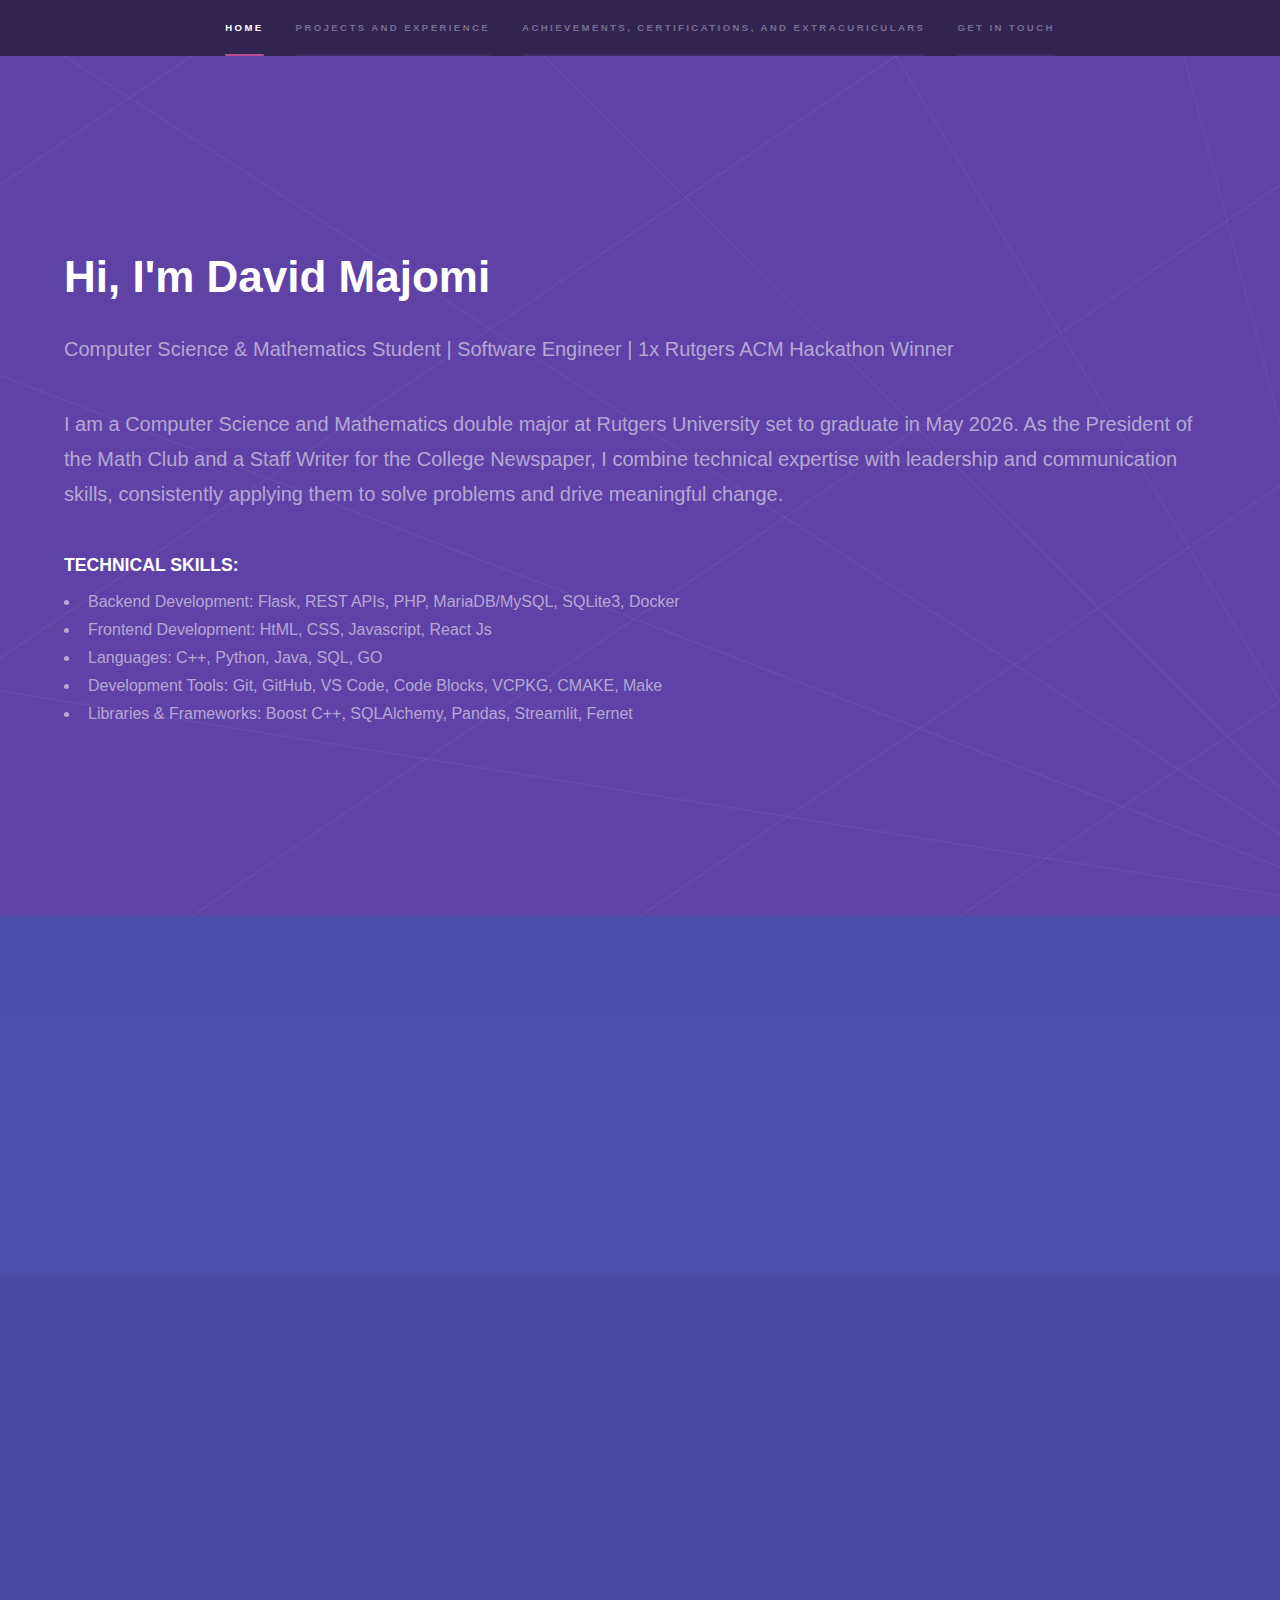
<file: index.html>
<!DOCTYPE HTML>
<!--
	Hyperspace by HTML5 UP
	html5up.net | @ajlkn
	Free for personal and commercial use under the CCA 3.0 license (html5up.net/license)
-->
<html>
	<head>
		<title>David Majomi</title>
		<meta charset="utf-8" />
		<meta name="viewport" content="width=device-width, initial-scale=1, user-scalable=no" />
		<link rel="stylesheet" href="assets/css/main.css" />
		<noscript><link rel="stylesheet" href="assets/css/noscript.css" /></noscript>
	</head>
	<body class="is-preload">

		<!-- Sidebar -->
			<section id="sidebar">
				<div class="inner">
					<nav>
						<ul>
							<li><a href="#intro">Home</a></li>
							<li><a href="#one">Projects and Experience</a></li>
							<li><a href="#two">Achievements, Certifications, and Extracuriculars</a></li>
							<li><a href="#three">Get in touch</a></li>
						</ul>
					</nav>
				</div>
			</section>

		<!-- Wrapper -->
			<div id="wrapper">

				<!-- Intro -->
					<section id="intro" class="wrapper style1 fullscreen fade-up">
						<div class="inner">
							<h1>Hi, I'm David Majomi</h1>
							<p>Computer Science & Mathematics Student | Software Engineer | 1x Rutgers ACM Hackathon Winner</p>

							<p>I am a Computer Science and Mathematics double major at Rutgers University set to graduate in May 2026. As the President of the Math Club and a Staff Writer for the College Newspaper, I combine technical expertise with leadership and communication skills, consistently applying them to solve problems and drive meaningful change.</p>

							<h3>TECHNICAL SKILLS:</h3>
							<ul>
								<li>Backend Development: Flask, REST APIs, PHP, MariaDB/MySQL, SQLite3, Docker</li>
								<li>Frontend Development: HtML, CSS, Javascript, React Js</li>
								<li>Languages: C++, Python, Java, SQL, GO</li>
								<li>Development Tools: Git, GitHub, VS Code, Code Blocks, VCPKG, CMAKE, Make</li>
								<li>Libraries & Frameworks: Boost C++, SQLAlchemy, Pandas, Streamlit, Fernet</li>
							</ul>
							<!-- <ul class="actions">
								<li><a href="#one" class="button scrolly">Learn more</a></li>
							</ul> -->
						</div>
					</section>

				<!-- One -->
				<section id="one" class="wrapper style2 spotlights">
						<section>
							<div class="content">
								<div class="inner">
									<h2 style="margin-bottom: 5px;">Freelance Software Engineer</h2>
									<p style="font-family: 'Arial', sans-serif; font-size: 16px; font-weight: bold; color: #888; margin-bottom: 5px; line-height: 1.2;">September 2024 - Present</p>
									<ul>
										<li>Engineered a web deployed solution to provide prospect data on Pre-foreclosure acquisitions for a client.</li>
										<li>Automated data retrieval of key performance signals for real estate analysis resulting in a 90% reduction in time spent.</li>
										<li>Eliminated 25 hours per week of manual data sourcing or an estimated $19,600 in costs per year.</li>
									</ul>
								</div>
							</div>
						</section>
						<section>
							<div class="content">
								<div class="inner">
									<h2 style="margin-bottom: 5px;">The Tech Cadets - Lead Developer</h2>
									<p style="font-family: 'Arial', sans-serif; font-size: 16px; font-weight: bold; color: #888; margin-bottom: 5px; line-height: 1.2;">May 2024 - September 2024</p>
									<ul>
										<li>Engineered an open-source system leveraging public stock price and news data for machine learning model predictions.</li>
										<li>Coordinated a team of 8 developers across multiple time zones ensuring all features were delivered on schedule.</li>
										<li>Spearheaded the software architecture design prioritizing extensibility, scalability and multi-process compatibility.</li>
										<li>Created a python server to provide data simultaneously to multiple clients optimizing response time by 20x.</li>
										<li>Developed and rigorously tested a Flask API endpoint using Postman, facilitating data access for multiple users.</li>
										<li>Achieved an average Mean Absolute Percentage Error of 1.149% on each stock prediction using Tensorflow.</li>
									</ul>
									<ul class="actions">
										<li><a href="https://github.com/DavidMajomi/Stock-Market-Analysis" class="button">See the Github Repo</a></li>
									</ul>
								</div>
							</div>
						</section>
						<section>
							<div class="content">
								<div class="inner">
									<h2 style="margin-bottom: 5px;">Headstarter AI Software Engineering Fellow</h2>
									<p style="font-family: 'Arial', sans-serif; font-size: 16px; font-weight: bold; color: #888; margin-bottom: 5px; line-height: 1.2;">July 2024 - September 2024</p>
									<ul>
										<li>Participated in a fellowship centered around creating and deploying full stack AI powered applications while enhancing presentation, networking, teamwork, and communication skills.</li>
										<li>Collaborated with a team of 4 to build and deploy an AI powered Resume review web app acquiring over 100 users.</li>
									</ul>
								</div>
							</div>
						</section>
						<section>
							<div class="content">
								<div class="inner">
									<h2 style="margin-bottom: 5px;">Vanguard Technology Development Explore Program</h2>
									<p style="font-family: 'Arial', sans-serif; font-size: 16px; font-weight: bold; color: #888; margin-bottom: 5px; line-height: 1.2;">July 2024</p>
									<ul>
										<li>Analyzed the implementation of AR in Financial Services and its potential to enhance data visualization.</li>
										<li>Received advice from key experienced professionals in Software Engineering and Quant Finance leading to query optimization on a personal fintech project.</li>
										<li>Obtained insight on applications of emerging technologies like AI and Spatial Computing in Fintech Solutions.</li>
									</ul>
								</div>
							</div>
						</section>
						<section>
							<div class="content">
								<div class="inner">
									<h2 style="margin-bottom: 5px;">Venture Capital Deal Sourcing Extern at Revroad</h2>
									<p style="font-family: 'Arial', sans-serif; font-size: 16px; font-weight: bold; color: #888; margin-bottom: 5px; line-height: 1.2;">July 2024 - August 2024</p>
									<ul>
										<li>Responsible for sourcing a promising Startup from the Edtech Sector.</li>
										<li>Performed extensive Market wide research including essential metrics like CAGR, MRR, CAC, and CLTV.</li>
										<li>Presented to key stakeholders on reasons the chosen startup should be added to our portfolio.</li>
									</ul>
									<ul class="actions">
										<li><a href="Revroad.html" class="button">LEARN MORE ABOUT REVROAD</a></li>
									</ul>
								</div>
							</div>
						</section>
						<section>
							<div class="content">
								<div class="inner">
									<h2 style="margin-bottom: 5px;">High Performance Loan Management System</h2>
									<p style="font-family: 'Arial', sans-serif; font-size: 16px; font-weight: bold; color: #888; margin-bottom: 5px; line-height: 1.2;">August 2023 - July 2024</p>
									<ul>
										<li>Developed a loan management system, leveraging a server-client model, with a C++ dynamic-link library (DLL) integrated with a Python socket to optimize efficiency.</li>
										<li>Used external APIs to get real-time economic data to score applicants based on economic conditions.</li>
										<li>Designed a Flask-based web application on a local server to provide an alternative user-friendly client interface.</li>
										<li>Experimented with simple ML algorithms in python to predict loan acceptance scores with a MSE of 5.07e-08.</li>
									</ul>
									<ul class="actions">
										<li><a href="Loan Management System.html" class="button">Learn more</a></li>
									</ul>
								</div>
							</div>
						</section>
						<section>
							<div class="content">
								<div class="inner">
									<h2 style="margin-bottom: 5px;">C++ Sqlite3 Database Abstraction</h2>
									<p style="font-family: 'Arial', sans-serif; font-size: 16px; font-weight: bold; color: #888; margin-bottom: 5px; line-height: 1.2;">March 2024 - April 2024</p>
									<ul>
										<li>Engineered an abstraction for the sqlite3 API, reducing setup time and improving code reusability across 3 projects.</li>
										<li>Implemented error handling mechanisms to ensure programs get meaningful error messages increasing reliability.</li>
									</ul>
									<ul class="actions">
										<li><a href="https://github.com/DavidMajomi/Cplusplus-sqlite3-database-abstraction" class="button">See more on Github</a></li>
									</ul>
								</div>
							</div>
						</section>
					</section>

				<!-- Two -->
					<section id="two" class="wrapper style3 fade-up">
						<div class="inner">
							<h2>Achievements, Certifications, and Extracuriculars</h2>
							<div class="features">
								<section>
									<span class="icon solid major fa-code"></span>
									<h3>Won the 2024 Rutgers ACM Hackathon</h3>
									<ul>
										<li>Worked with a team of 2 other programmers to complete various projects including a file encryption and decryption program using fernet encryption library. The aim of the hackathon was to see how well students perform with foreign libraries without prior knowledge.</li>
									</ul>
								</section>
								<section>
									<span class="icon solid major fa-lock"></span>
									<h3>Bloomberg Market Concepts and Bloomberg Finance Fundamentals Certificates.</h3>
									<ul>
										<li>Learned about the Fixed Income, Equities, and FOREX markets.</li>
										<li>Learned about financial instruments and data analysis.</li>
										<li>Learned about various Bloomberg Terminal Functions.</li>
										<li>Learned about the pre-seed to IPO process.</li>
									</ul>
								</section>
								<section>
									<span class="icon solid major fa-cog"></span>
									<h3>Member of the Student Finance Association</h3>
									<ul>
										<li>Engaged in team meetings and increased Bloomberg Terminal Skills.</li>
										<li>Gained exposure to Finance professionsals.</li>
									</ul>
								</section>
								<section>
									<span class="icon solid major fa-desktop"></span>
									<h3>Staff Writer on the College Newspaper Team</h3>
									<ul>
										<li>Helped in researching articles for each publication.</li>
									</ul>
								</section>
								<section>
									<span class="icon solid major fa-link"></span>
									<h3>Member of the Campus Activities Board</h3>
									<ul>
										<li>Helped organize campus experiences to enhance to campus and community experience.</li>
									</ul>
								</section>
								<section>
									<span class="icon major fa-gem"></span>
									<h3>Greenspring annual ESG competition Math and STEM 4th place</h3>
									<ul>
										<li>Selected as one of two STEM students to represent my high school at the competition with over 20 different schools competing in math, physics, biology, chemistry, and technology topics.</li>
									</ul>
								</section>
								<section>
									<span class="icon major fa-gem"></span>
									<h3>Tresurer of my High School Student Council</h3>
									<ul>
										<li>Ensured Student Council Lead Events were on budget.</li>
										<li>Collaborated with other stakeholders, including teacher, administrators, and student representatives, to enhance the academic experience for fellow students.</li>
									</ul>
								</section>
								<section>
									<span class="icon major fa-gem"></span>
									<h3>Vice President of my High School JETS club</h3>
									<ul>
										<li>Played an active role in deciding project scope and required resources.</li>
										<li>Organized weekly meetings ensuring team cohesion.</li>
										<li>Represented the club at various science fairs.</li>
									</ul>
								</section>
							</div>
							<!-- <ul class="actions">
								<li><a href="generic.html" class="button">Learn more</a></li>
							</ul> -->
						</div>
					</section>

				<!-- Three -->
					<section id="three" class="wrapper style1 fade-up">
						<div class="inner">
							<h2>Get in touch</h2>
							<p>If you would like to get in contact with me, you can reach out using any of the socials or leave a message below. You could also subscribe to my newsletter on substack where I share new things I learn through projects, seminars, or other personal experiences.</p>
							<div class="split style1">
								<section>
									<form method="post" action="https://formspree.io/f/xeoedpnk" onsubmit="return validateForm()">
										<div class="fields">
											<div class="field half">
												<label for="name">Name</label>
												<input type="text" name="name" id="name" required />
											</div>
											<div class="field half">
												<label for="email">Email</label>
												<input type="email" name="email" id="email" required />
											</div>
											<div class="field">
												<label for="message">Message</label>
												<textarea name="message" id="message" rows="5" required></textarea>
											</div>
										</div>
										<ul class="actions">
											<li><button type="submit" class="button submit">Send Message</button></li>
										</ul>
									</form>
								</section>
								<section>
									<ul class="contact">
										<li>
											<h3>Substack</h3>
											<a href="https://majomidavid1.substack.com/?r=217jnn&utm_campaign=pub-share-checklist">majomidavid1.substack.com</a>

										</li>
										
										<li>
											<h3>Email</h3>
											<a href="mailto: majomidavid1@gmail.com">majomidavid1@gmail.com</a>
										</li>
										
										<li>
											<h3>Social</h3>
											<ul class="icons">
												<li><a href="https://github.com/DavidMajomi" class="icon brands fa-github"><span class="label">GitHub</span></a></li>
												<li><a href="https://www.linkedin.com/in/davidmajomi/" class="icon brands fa-linkedin-in"><span class="label">LinkedIn</span></a></li>
											</ul>
										</li>
									</ul>
								</section>
							</div>
						</div>
					</section>

			</div>

		<!-- Footer -->
			<footer id="footer" class="wrapper style1-alt">
				<div class="inner">
					<ul class="menu">
						<li>&copy; Untitled. All rights reserved.</li>
					</ul>
				</div>
			</footer>

		<!-- Scripts -->
			<script src="assets/js/jquery.min.js"></script>
			<script src="assets/js/jquery.scrollex.min.js"></script>
			<script src="assets/js/jquery.scrolly.min.js"></script>
			<script src="assets/js/browser.min.js"></script>
			<script src="assets/js/breakpoints.min.js"></script>
			<script src="assets/js/util.js"></script>
			<script src="assets/js/main.js"></script>

	</body>
</html>
</file>
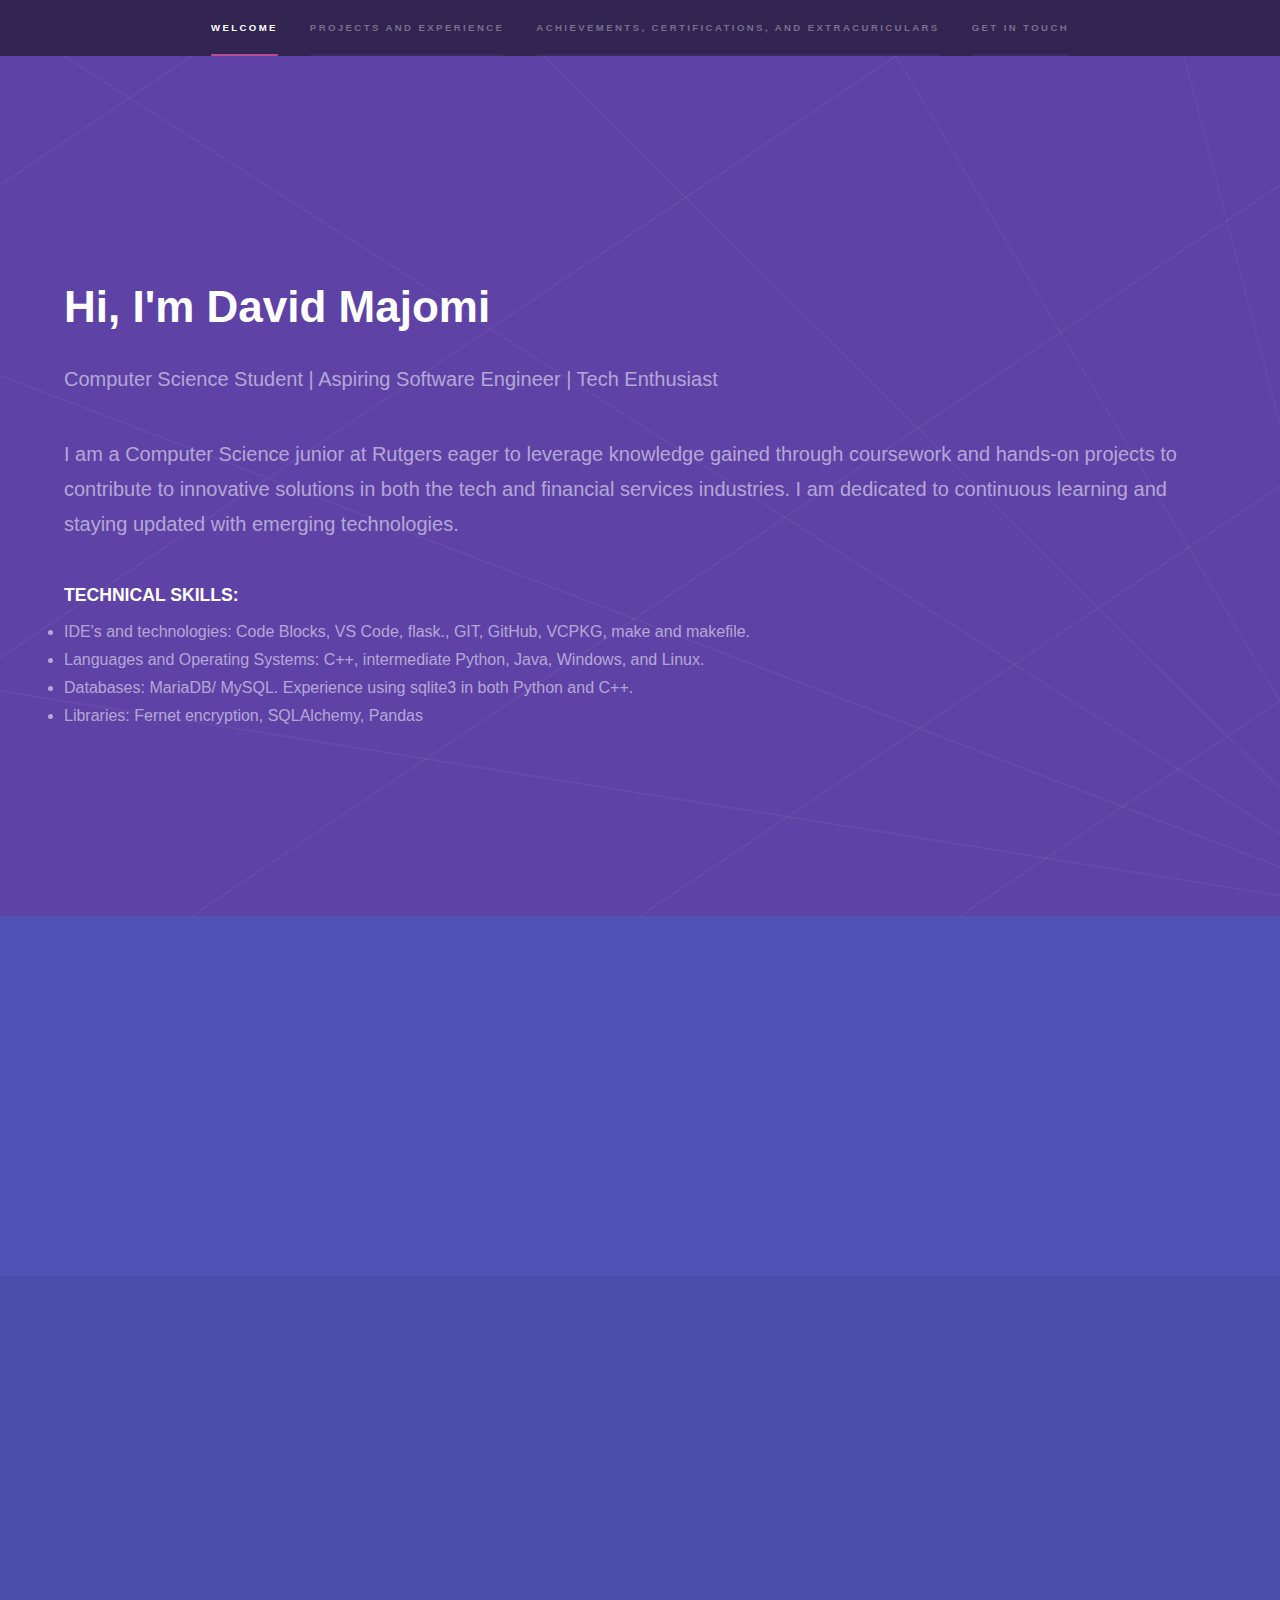
<file: Project/index.html>
<!DOCTYPE HTML>
<!--
	Hyperspace by HTML5 UP
	html5up.net | @ajlkn
	Free for personal and commercial use under the CCA 3.0 license (html5up.net/license)
-->
<html>
	<head>
		<title>David Majomi</title>
		<meta charset="utf-8" />
		<meta name="viewport" content="width=device-width, initial-scale=1, user-scalable=no" />
		<link rel="stylesheet" href="assets/css/main.css" />
		<noscript><link rel="stylesheet" href="assets/css/noscript.css" /></noscript>
	</head>
	<body class="is-preload">

		<!-- Sidebar -->
			<section id="sidebar">
				<div class="inner">
					<nav>
						<ul>
							<li><a href="#intro">Welcome</a></li>
							<li><a href="#one">Projects and Experience</a></li>
							<li><a href="#two">Achievements, Certifications, and Extracuriculars</a></li>
							<li><a href="#three">Get in touch</a></li>
						</ul>
					</nav>
				</div>
			</section>

		<!-- Wrapper -->
			<div id="wrapper">

				<!-- Intro -->
					<section id="intro" class="wrapper style1 fullscreen fade-up">
						<div class="inner">
							<h1>Hi, I'm David Majomi</h1>
							<p>Computer Science Student | Aspiring Software Engineer | Tech Enthusiast </p>

							<p>I am a Computer Science junior at Rutgers eager to leverage knowledge gained through coursework and hands-on projects to contribute to innovative solutions in both the tech and financial services industries. I am dedicated to continuous learning and staying updated with emerging technologies.</p>
							<!-- <p>Languages and Tools</p> -->
							<h3>TECHNICAL SKILLS:</h3>
							<li>IDE's and technologies: Code Blocks, VS Code, flask., GIT, GitHub, VCPKG, make and makefile.</li>
							<li>Languages and Operating Systems: C++, intermediate Python, Java, Windows, and Linux.</li>
							<li>Databases: MariaDB/ MySQL. Experience using sqlite3 in both Python and C++.</li>
							<li>Libraries: Fernet encryption, SQLAlchemy, Pandas</li>
							
							<!-- <ul class="actions">
								<li><a href="#one" class="button scrolly">Learn more</a></li>
							</ul> -->
						</div>
					</section>

				<!-- One -->
				<section id="one" class="wrapper style2 spotlights">
						<section>
							<!-- <a href="#" class="image"><img src="images/pic02.jpg" alt="" data-position="top center" /></a> -->
							<div class="content">
								<div class="inner">
									<h2>Deal Sourcing Extern at Revroad Ventures</h2>
									<li>Conducted in depth research on the edtech sector to understand market conditions and spot opportunities.</li>
									<li>Selected a promising startup that meets Revroad's investment criteria</li>
									<ul class="actions">
										<li><a href="https://revroad.com/" class="button">Learn more about Revroad</a></li>
									</ul>
								</div>
							</div>
						</section>
						<section>
							<!-- <a href="#" class="image"><img src="images/LMS.png" alt="" data-position="center center" /></a> -->
							<div class="content">
								<div class="inner">
									<h2>Loan Management System</h2>
									<p>An Experimental Loan Management System leveraging a C++ Dynamic Link Library (DLL), and easy python socket based server control. The Python Server serves as a wrapper for the C++ DLL which performs the necessary processing required for each application, while also allowing for simultaneous access from multiple devices and UI's on a local network. Processed data is then stored in the back - end by a C++ database manager utilizing Sqlite3.</p>
									<ul class="actions">
										<li><a href="Loan Management System.html" class="button">Learn more</a></li>
									</ul>
								</div>
							</div>
						</section>
						<section>
							<!-- <a href="#" class="image"><img src="images/pic02.jpg" alt="" data-position="top center" /></a> -->
							<div class="content">
								<div class="inner">
									<h2>Lead Developer on the Tech Cadets Stock Market Analysis Project</h2>
									<li>Organized team efforts to ensure tasks from ML model training to Web Ui creation were completed on schedule.</li>
									<li>Researched data sources for RNN Models for each stock in the S and P 500</li>
									<li>Researched data sources for sentiment analysis of news data</li>
									<li>Created a python server to provide data and insights to different clients</li>
									<ul class="actions">
										<li><a href="generic.html" class="button">Still in Development See Github</a></li>
									</ul>
								</div>
							</div>
						</section>
						<section>
							<!-- <a href="#" class="image"><img src="images/pic03.jpg" alt="" data-position="25% 25%" /></a> -->
							<div class="content">
								<div class="inner">
									<h2>C++ Sqlite3 Abstraction</h2>
									<li>Built a C++ abstraction for the sqlite3 API to allow low-effort setup of sqlite3 databases for other projects.</li>
									<li>Implemented error handling mechanisms to ensure calling programs get meaningful error messages increasing reliability.</li>

									<ul class="actions">
										<li><a href="https://github.com/DavidMajomi/Cplusplus-sqlite3-database-abstraction" class="button">See more on Github</a></li>
									</ul>
								</div>
							</div>
						</section>
					</section>

				<!-- Two -->
					<section id="two" class="wrapper style3 fade-up">
						<div class="inner">
							<h2>Achievements, Certifications, and Extracuriculars</h2>
							<div class="features">
								<section>
									<span class="icon solid major fa-code"></span>
									<h3>Won the 2024 Rutgers ACM Hackathon</h3>
									<li>Worked with a team of 3 programmers to complete various projects including a file encryption and decryption program using fernet encryption library. The aim of the hackathon was to see how well students perfrom with foreign libraries without prior knowledge.</li>
								</section>
								<section>
									<span class="icon solid major fa-lock"></span>
									<h3>Bloomberg Market Concepts and Bloomberg Finance Fundamentals Certificates</h3>
									<li>Learned about the Fixed Income, Equities, and FOREX markets.</li>
									<li>Learned about financial instruments and data analysis</li>
									<li>Learned about various Bloomberg Terminal Functions</li>
									<li>Learned about the pre-seed to IPO process</li>
								</section>
								<section>
									<span class="icon solid major fa-cog"></span>
									<h3>Member of the Student Finance Association</h3>
									<p>Phasellus convallis elit id ullam corper amet et pulvinar. Duis aliquam turpis mauris, sed ultricies erat dapibus.</p>
								</section>
								<section>
									<span class="icon solid major fa-desktop"></span>
									<h3>Member of the School Newspaper Team</h3>
									<p>Phasellus convallis elit id ullam corper amet et pulvinar. Duis aliquam turpis mauris, sed ultricies erat dapibus.</p>
								</section>
								<section>
									<span class="icon solid major fa-link"></span>
									<h3>Memeber of the Campus Activities Board</h3>
									<li>Helped organize campus experiences to enhance to campus and community experience.</li>
								</section>
								<section>
									<span class="icon major fa-gem"></span>
									<h3>Greenspring annual ESG competition Math and STEM 4th place</h3>
									<p>Phasellus convallis elit id ullam corper amet et pulvinar. Duis aliquam turpis mauris, sed ultricies erat dapibus.</p>
								</section>
								<section>
									<span class="icon major fa-gem"></span>
									<h3>Tresurer of the Student Council</h3>
									<li>Represented Student concerns to the school administration</li>
									<li>Ensured Student Council Lead Events were on budget.</li>
								</section>
								<section>
									<span class="icon major fa-gem"></span>
									<h3>Greenspring annual ESG competition Math and STEM 4th place</h3>
									<p>Phasellus convallis elit id ullam corper amet et pulvinar. Duis aliquam turpis mauris, sed ultricies erat dapibus.</p>
								</section>
							</div>
							<!-- <ul class="actions">
								<li><a href="generic.html" class="button">Learn more</a></li>
							</ul> -->
						</div>
					</section>

				<!-- Three -->
					<section id="three" class="wrapper style1 fade-up">
						<div class="inner">
							<h2>Get in touch</h2>
							<p>If you would like to get in contact with me, you can reach out using any of the socials below or leave a message below. You could also subscribe to my newsletter on substack where I share new things I learn through projects, seminars, or other personal experiences.</p>
							<div class="split style1">
								<section>
									<form method="post" action="#">
										<div class="fields">
											<div class="field half">
												<label for="name">Name</label>
												<input type="text" name="name" id="name" />
											</div>
											<div class="field half">
												<label for="email">Email</label>
												<input type="text" name="email" id="email" />
											</div>
											<div class="field">
												<label for="message">Message</label>
												<textarea name="message" id="message" rows="5"></textarea>
											</div>
										</div>
										<ul class="actions">
											<li><a href="" class="button submit">Send Message</a></li>
										</ul>
									</form>
								</section>
								<section>
									<ul class="contact">
										<li>
											<h3>Substack</h3>
											<a href="https://majomidavid1.substack.com/?r=217jnn&utm_campaign=pub-share-checklist">majomidavid1.substack.com</a>

										</li>
										
										<li>
											<h3>Email</h3>
											<a href="mailto: majomidavid1@gmail.com">majomidavid1@gmail.com</a>
										</li>
										
										<li>
											<h3>Social</h3>
											<ul class="icons">
												<li><a href="https://github.com/DavidMajomi" class="icon brands fa-github"><span class="label">GitHub</span></a></li>
												<li><a href="https://www.linkedin.com/in/davidmajomi/" class="icon brands fa-linkedin-in"><span class="label">LinkedIn</span></a></li>
											</ul>
										</li>
									</ul>
								</section>
							</div>
						</div>
					</section>

			</div>

		<!-- Footer -->
			<footer id="footer" class="wrapper style1-alt">
				<div class="inner">
					<ul class="menu">
						<li>&copy; Untitled. All rights reserved.</li>
					</ul>
				</div>
			</footer>

		<!-- Scripts -->
			<script src="assets/js/jquery.min.js"></script>
			<script src="assets/js/jquery.scrollex.min.js"></script>
			<script src="assets/js/jquery.scrolly.min.js"></script>
			<script src="assets/js/browser.min.js"></script>
			<script src="assets/js/breakpoints.min.js"></script>
			<script src="assets/js/util.js"></script>
			<script src="assets/js/main.js"></script>

	</body>
</html>
</file>
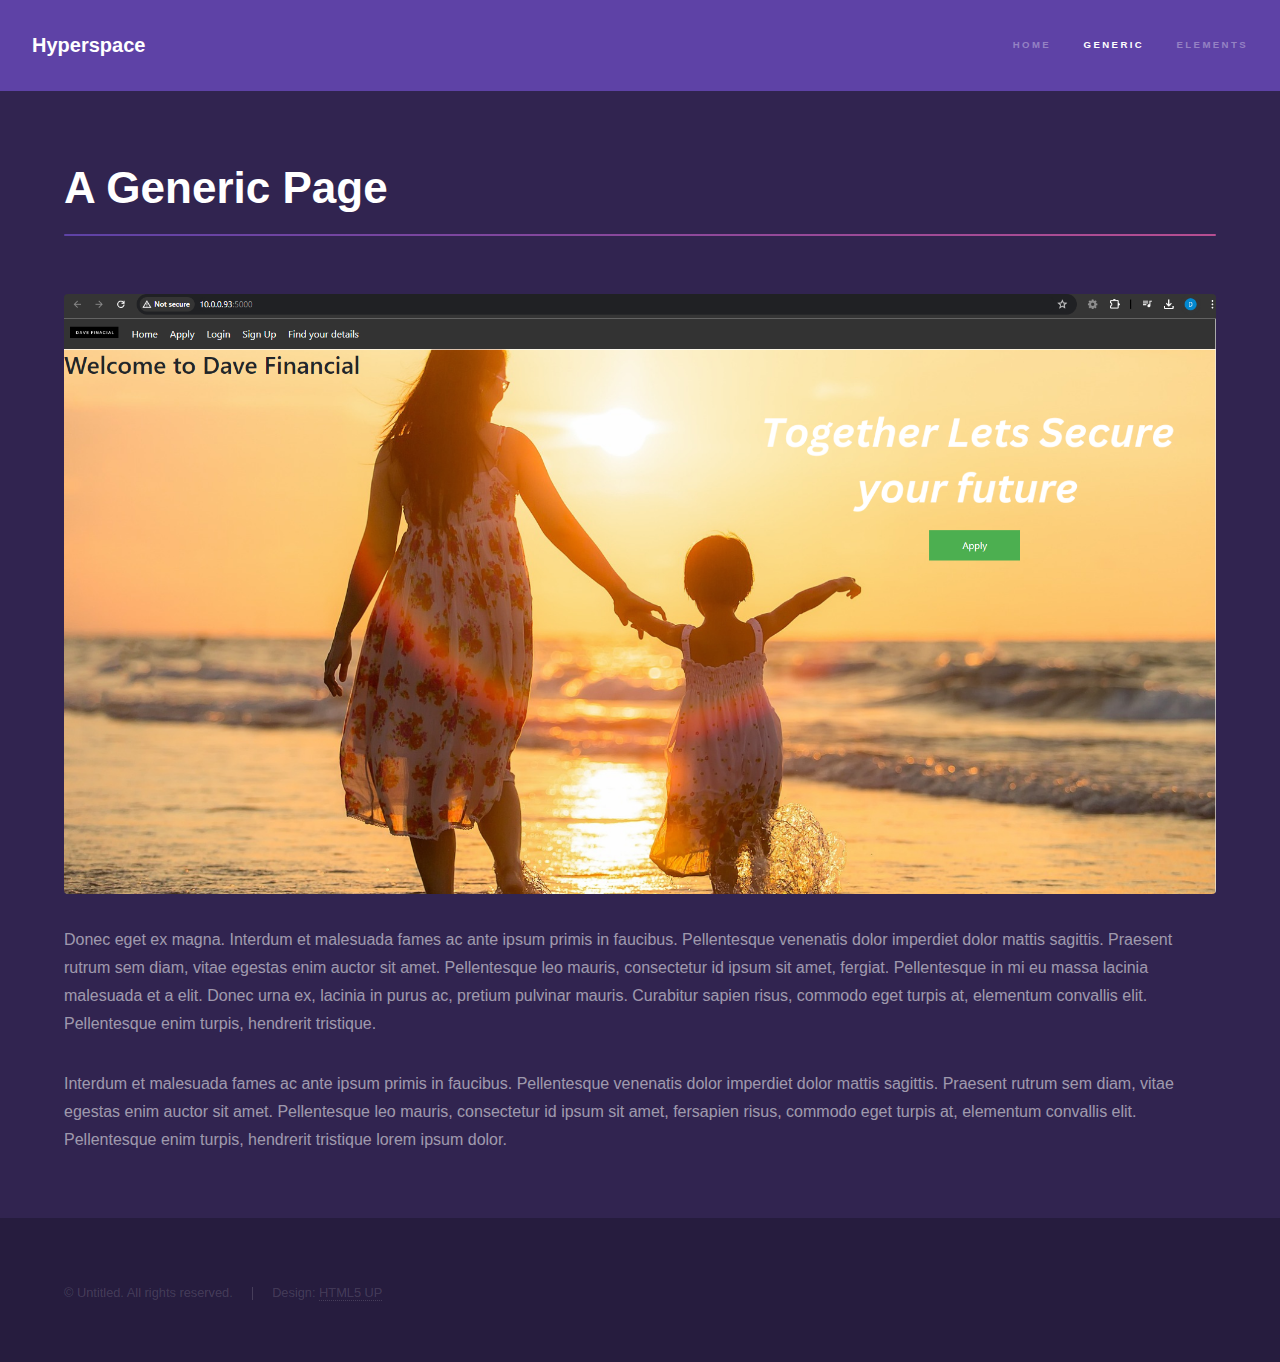
<file: generic.html>
<!DOCTYPE HTML>
<!--
	Hyperspace by HTML5 UP
	html5up.net | @ajlkn
	Free for personal and commercial use under the CCA 3.0 license (html5up.net/license)
-->
<html>
	<head>
		<title>Generic - Hyperspace by HTML5 UP</title>
		<meta charset="utf-8" />
		<meta name="viewport" content="width=device-width, initial-scale=1, user-scalable=no" />
		<link rel="stylesheet" href="assets/css/main.css" />
		<noscript><link rel="stylesheet" href="assets/css/noscript.css" /></noscript>
	</head>
	<body class="is-preload">

		<!-- Header -->
			<header id="header">
				<a href="index.html" class="title">Hyperspace</a>
				<nav>
					<ul>
						<li><a href="index.html">Home</a></li>
						<li><a href="generic.html" class="active">Generic</a></li>
						<li><a href="elements.html">Elements</a></li>
					</ul>
				</nav>
			</header>

		<!-- Wrapper -->
			<div id="wrapper">

				<!-- Main -->
					<section id="main" class="wrapper">
						<div class="inner">
							<h1 class="major">A Generic Page</h1>
							<span class="image fit"><img src="images/LMS.png" alt="" /></span>
							<p>Donec eget ex magna. Interdum et malesuada fames ac ante ipsum primis in faucibus. Pellentesque venenatis dolor imperdiet dolor mattis sagittis. Praesent rutrum sem diam, vitae egestas enim auctor sit amet. Pellentesque leo mauris, consectetur id ipsum sit amet, fergiat. Pellentesque in mi eu massa lacinia malesuada et a elit. Donec urna ex, lacinia in purus ac, pretium pulvinar mauris. Curabitur sapien risus, commodo eget turpis at, elementum convallis elit. Pellentesque enim turpis, hendrerit tristique.</p>
							<p>Interdum et malesuada fames ac ante ipsum primis in faucibus. Pellentesque venenatis dolor imperdiet dolor mattis sagittis. Praesent rutrum sem diam, vitae egestas enim auctor sit amet. Pellentesque leo mauris, consectetur id ipsum sit amet, fersapien risus, commodo eget turpis at, elementum convallis elit. Pellentesque enim turpis, hendrerit tristique lorem ipsum dolor.</p>
						</div>
					</section>

			</div>

		<!-- Footer -->
			<footer id="footer" class="wrapper alt">
				<div class="inner">
					<ul class="menu">
						<li>&copy; Untitled. All rights reserved.</li><li>Design: <a href="http://html5up.net">HTML5 UP</a></li>
					</ul>
				</div>
			</footer>

		<!-- Scripts -->
			<script src="assets/js/jquery.min.js"></script>
			<script src="assets/js/jquery.scrollex.min.js"></script>
			<script src="assets/js/jquery.scrolly.min.js"></script>
			<script src="assets/js/browser.min.js"></script>
			<script src="assets/js/breakpoints.min.js"></script>
			<script src="assets/js/util.js"></script>
			<script src="assets/js/main.js"></script>

	</body>
</html>
</file>
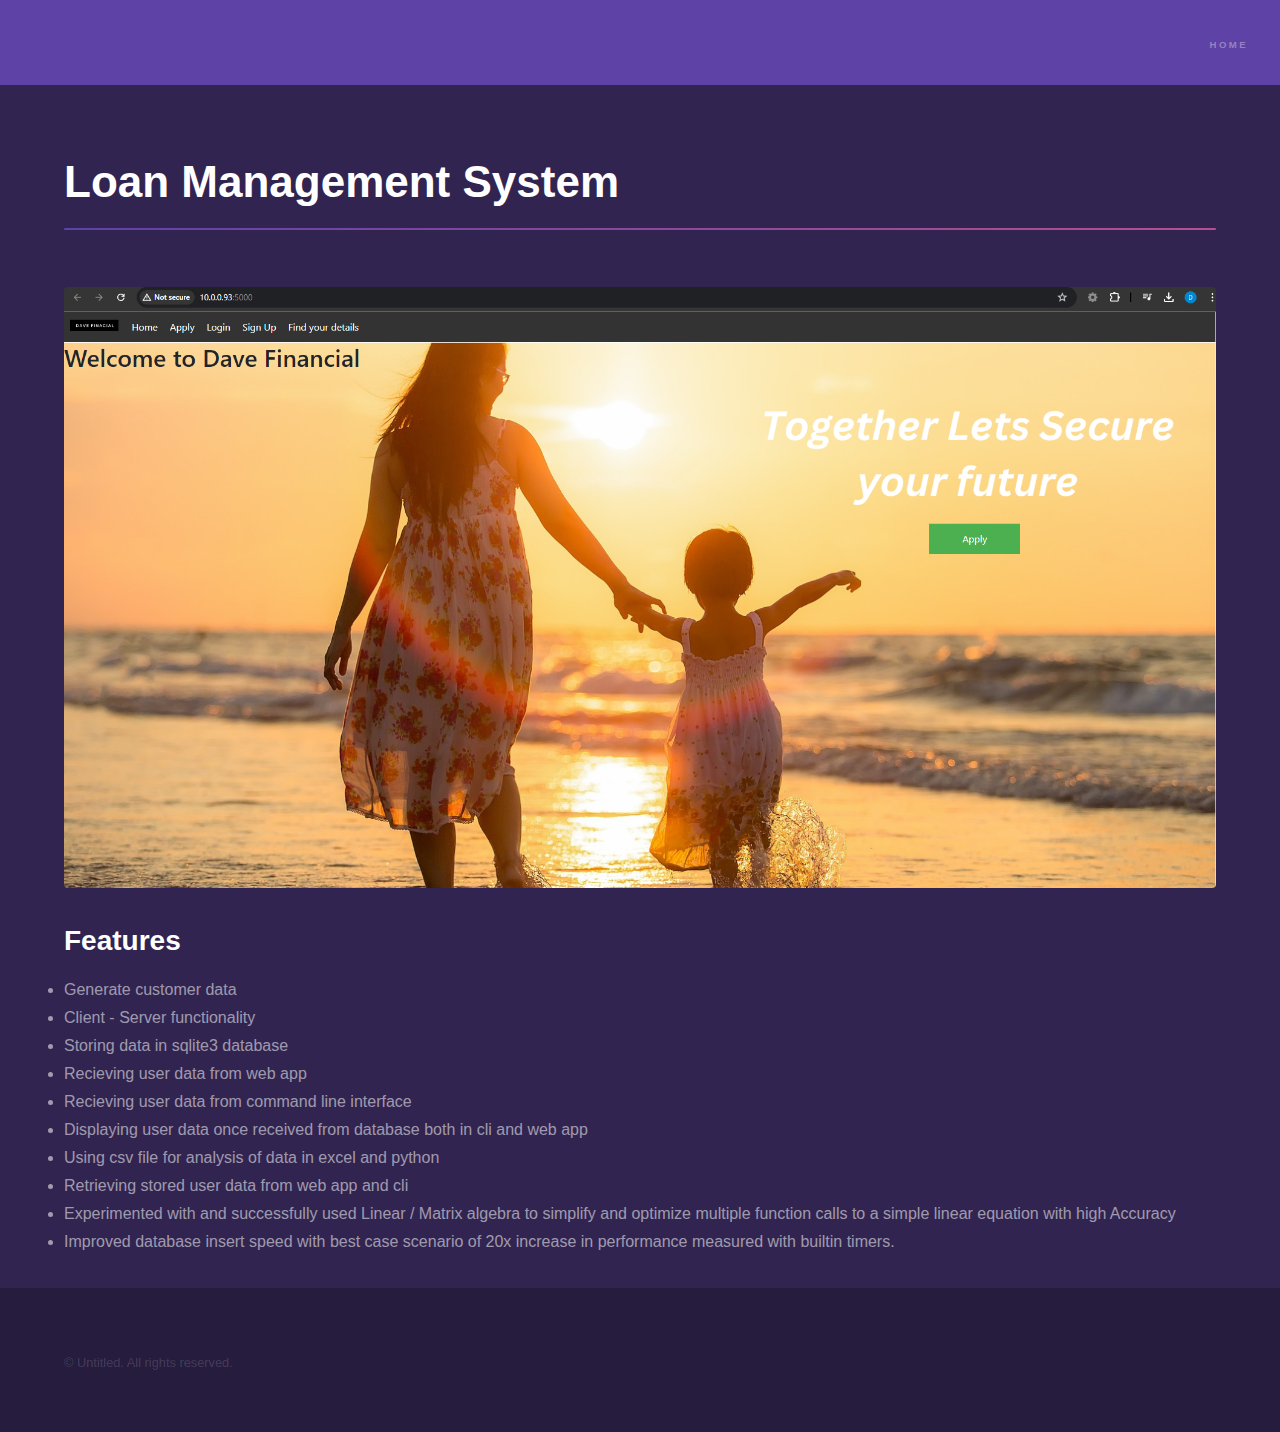
<file: Loan Management System.html>
<!DOCTYPE HTML>
<!--
	Hyperspace by HTML5 UP
	html5up.net | @ajlkn
	Free for personal and commercial use under the CCA 3.0 license (html5up.net/license)
-->
<html>
	<head>
		<title>Generic - Hyperspace by HTML5 UP</title>
		<meta charset="utf-8" />
		<meta name="viewport" content="width=device-width, initial-scale=1, user-scalable=no" />
		<link rel="stylesheet" href="assets/css/main.css" />
		<noscript><link rel="stylesheet" href="assets/css/noscript.css" /></noscript>
	</head>
	<body class="is-preload">

		<!-- Header -->
			<header id="header">
				<!-- <a href="index.html" class="title">Hyperspace</a> -->
				<nav>
					<ul>
						<li><a href="index.html">Home</a></li>
						<!-- <li><a href="generic.html" class="active">Generic</a></li>
						<li><a href="elements.html">Elements</a></li> -->
					</ul>
				</nav>
			</header>

		<!-- Wrapper -->
			<div id="wrapper">

				<!-- Main -->
					<section id="main" class="wrapper">
						<div class="inner">
							<h1 class="major">Loan Management System</h1>
							<span class="image fit"><img src="images/LMS.png" alt="" /></span>
							<h2>Features</h2>
							<li>Generate customer data</li>
							<li>Client - Server functionality</li>
							<li>Storing data in sqlite3 database</li>
							<li>Recieving user data from web app</li>
							<li>Recieving user data from command line interface</li>
							<li>Displaying user data once received from database both in cli and web app</li>
							<li>Using csv file for analysis of data in excel and python</li>
							<li>Retrieving stored user data from web app and cli</li>
							<li>Experimented with and successfully used Linear / Matrix algebra to simplify and optimize multiple function calls to a simple linear equation with high Accuracy</li>
							<li>Improved database insert speed with best case scenario of 20x increase in performance measured with builtin timers.</li>
						</div>
					</section>

			</div>

		<!-- Footer -->
			<footer id="footer" class="wrapper alt">
				<div class="inner">
					<ul class="menu">
						<li>&copy; Untitled. All rights reserved.</li>
					</ul>
				</div>
			</footer>

		<!-- Scripts -->
			<script src="assets/js/jquery.min.js"></script>
			<script src="assets/js/jquery.scrollex.min.js"></script>
			<script src="assets/js/jquery.scrolly.min.js"></script>
			<script src="assets/js/browser.min.js"></script>
			<script src="assets/js/breakpoints.min.js"></script>
			<script src="assets/js/util.js"></script>
			<script src="assets/js/main.js"></script>

	</body>
</html>
</file>
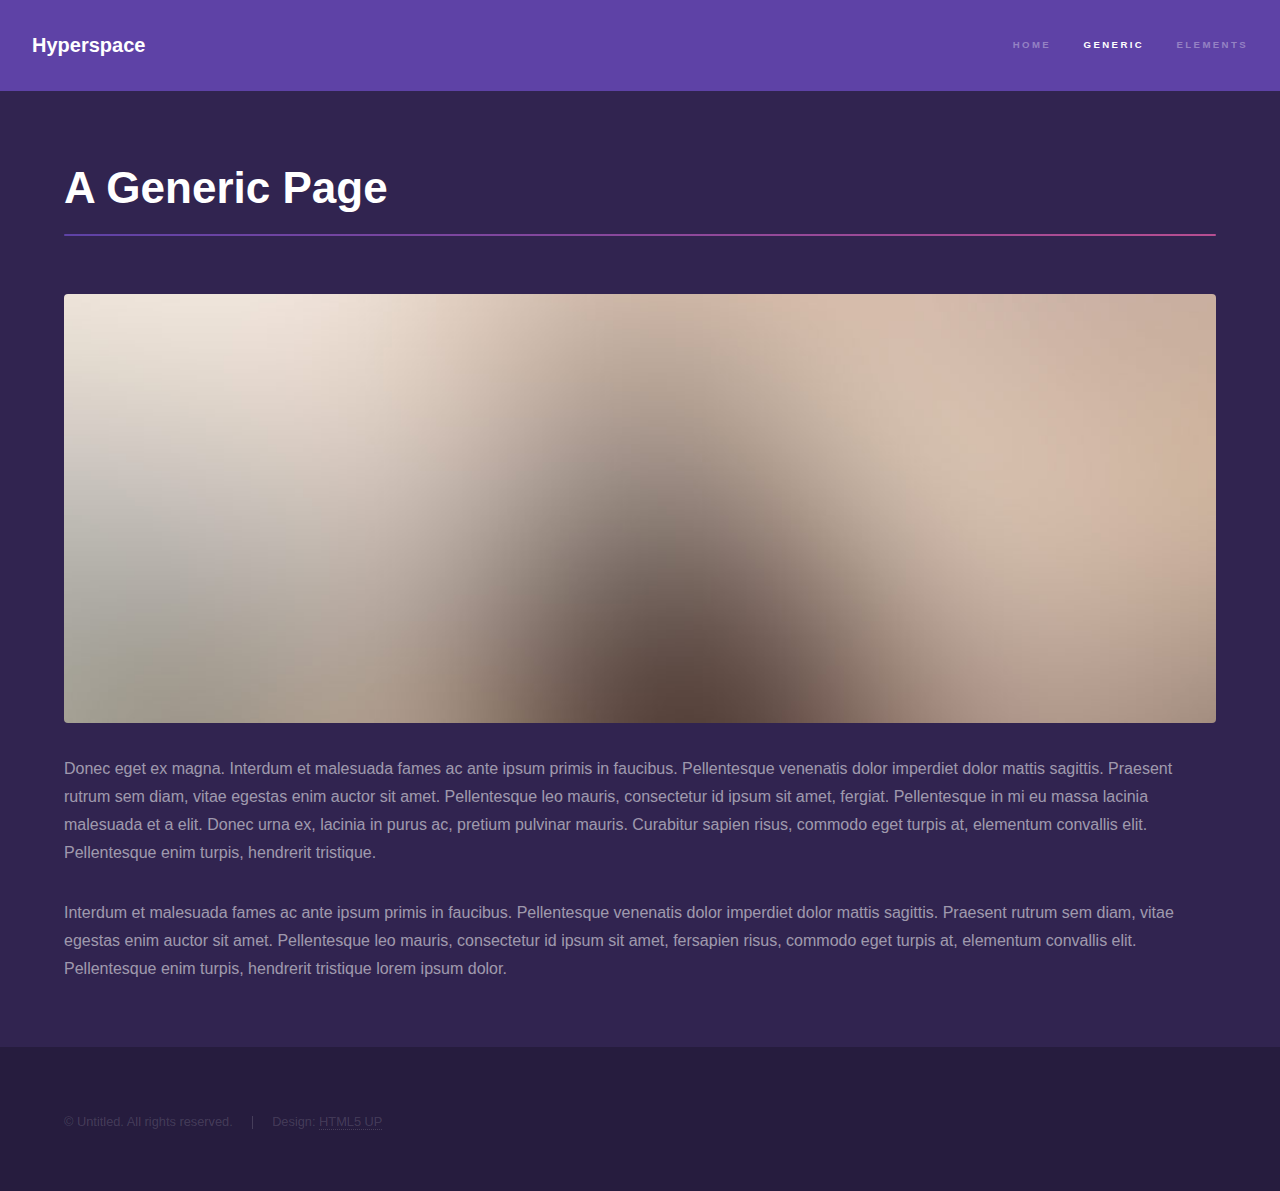
<file: Project/generic.html>
<!DOCTYPE HTML>
<!--
	Hyperspace by HTML5 UP
	html5up.net | @ajlkn
	Free for personal and commercial use under the CCA 3.0 license (html5up.net/license)
-->
<html>
	<head>
		<title>Generic - Hyperspace by HTML5 UP</title>
		<meta charset="utf-8" />
		<meta name="viewport" content="width=device-width, initial-scale=1, user-scalable=no" />
		<link rel="stylesheet" href="assets/css/main.css" />
		<noscript><link rel="stylesheet" href="assets/css/noscript.css" /></noscript>
	</head>
	<body class="is-preload">

		<!-- Header -->
			<header id="header">
				<a href="index.html" class="title">Hyperspace</a>
				<nav>
					<ul>
						<li><a href="index.html">Home</a></li>
						<li><a href="generic.html" class="active">Generic</a></li>
						<li><a href="elements.html">Elements</a></li>
					</ul>
				</nav>
			</header>

		<!-- Wrapper -->
			<div id="wrapper">

				<!-- Main -->
					<section id="main" class="wrapper">
						<div class="inner">
							<h1 class="major">A Generic Page</h1>
							<span class="image fit"><img src="images/pic04.jpg" alt="" /></span>
							<p>Donec eget ex magna. Interdum et malesuada fames ac ante ipsum primis in faucibus. Pellentesque venenatis dolor imperdiet dolor mattis sagittis. Praesent rutrum sem diam, vitae egestas enim auctor sit amet. Pellentesque leo mauris, consectetur id ipsum sit amet, fergiat. Pellentesque in mi eu massa lacinia malesuada et a elit. Donec urna ex, lacinia in purus ac, pretium pulvinar mauris. Curabitur sapien risus, commodo eget turpis at, elementum convallis elit. Pellentesque enim turpis, hendrerit tristique.</p>
							<p>Interdum et malesuada fames ac ante ipsum primis in faucibus. Pellentesque venenatis dolor imperdiet dolor mattis sagittis. Praesent rutrum sem diam, vitae egestas enim auctor sit amet. Pellentesque leo mauris, consectetur id ipsum sit amet, fersapien risus, commodo eget turpis at, elementum convallis elit. Pellentesque enim turpis, hendrerit tristique lorem ipsum dolor.</p>
						</div>
					</section>

			</div>

		<!-- Footer -->
			<footer id="footer" class="wrapper alt">
				<div class="inner">
					<ul class="menu">
						<li>&copy; Untitled. All rights reserved.</li><li>Design: <a href="http://html5up.net">HTML5 UP</a></li>
					</ul>
				</div>
			</footer>

		<!-- Scripts -->
			<script src="assets/js/jquery.min.js"></script>
			<script src="assets/js/jquery.scrollex.min.js"></script>
			<script src="assets/js/jquery.scrolly.min.js"></script>
			<script src="assets/js/browser.min.js"></script>
			<script src="assets/js/breakpoints.min.js"></script>
			<script src="assets/js/util.js"></script>
			<script src="assets/js/main.js"></script>

	</body>
</html>
</file>
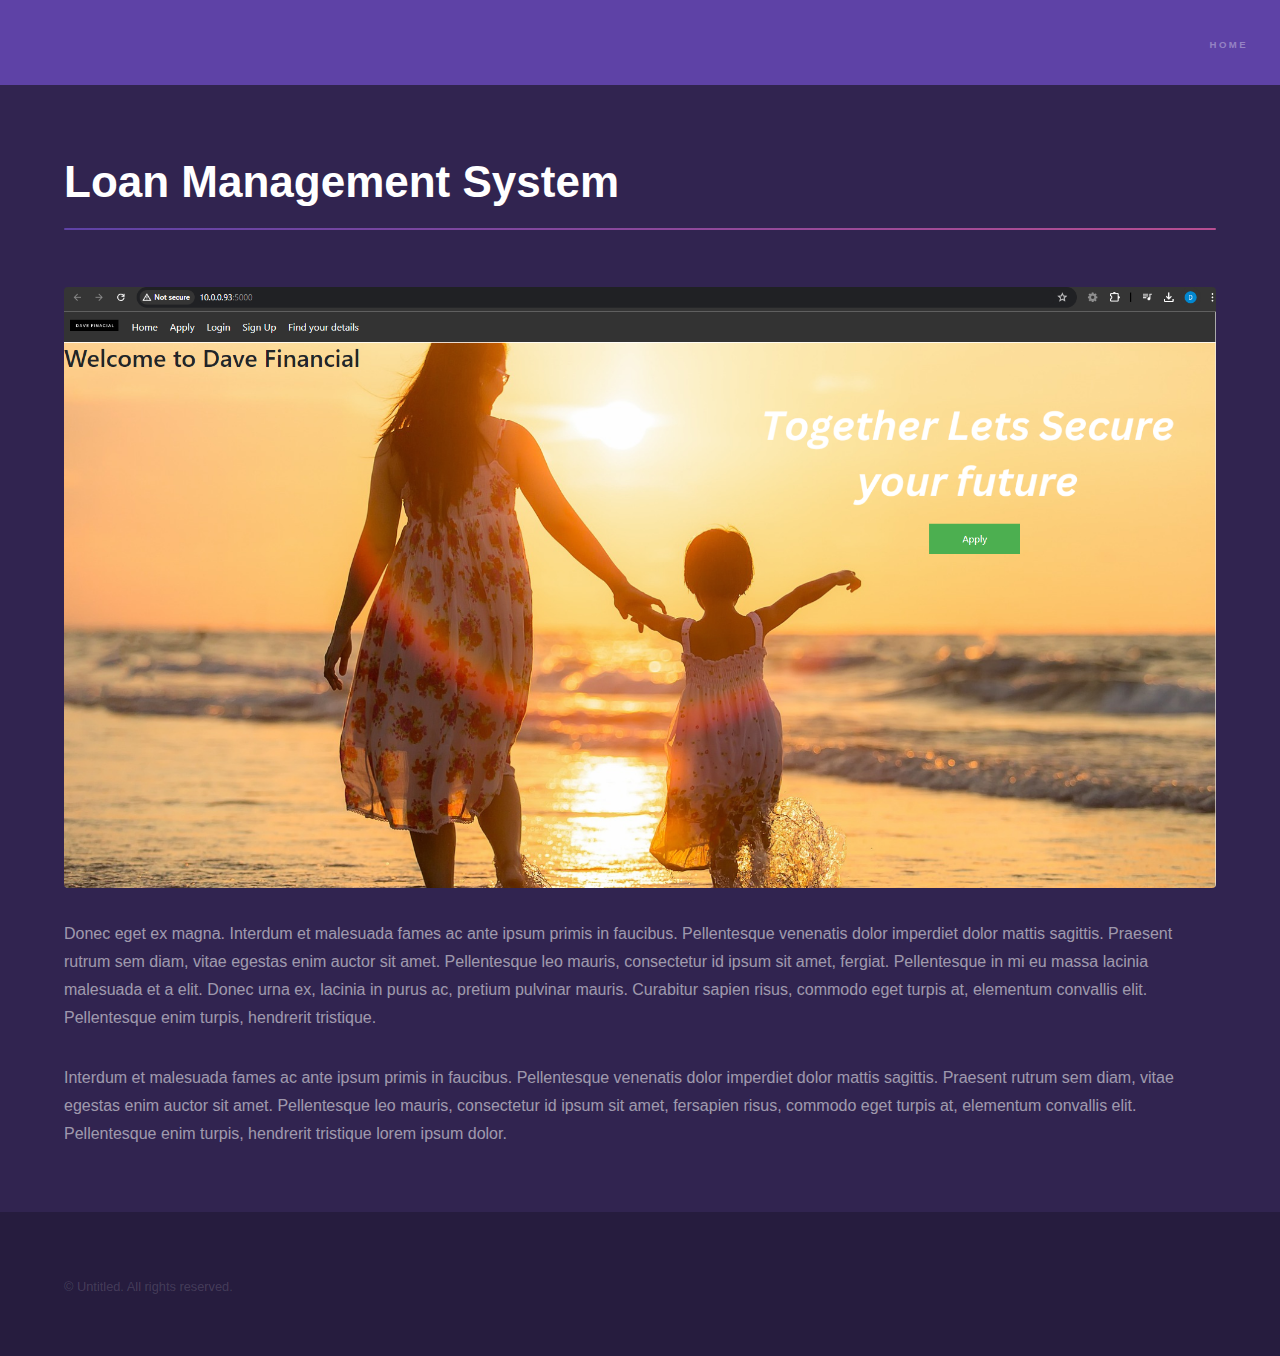
<file: Project/Loan Management System.html>
<!DOCTYPE HTML>
<!--
	Hyperspace by HTML5 UP
	html5up.net | @ajlkn
	Free for personal and commercial use under the CCA 3.0 license (html5up.net/license)
-->
<html>
	<head>
		<title>Generic - Hyperspace by HTML5 UP</title>
		<meta charset="utf-8" />
		<meta name="viewport" content="width=device-width, initial-scale=1, user-scalable=no" />
		<link rel="stylesheet" href="assets/css/main.css" />
		<noscript><link rel="stylesheet" href="assets/css/noscript.css" /></noscript>
	</head>
	<body class="is-preload">

		<!-- Header -->
			<header id="header">
				<!-- <a href="index.html" class="title">Hyperspace</a> -->
				<nav>
					<ul>
						<li><a href="index.html">Home</a></li>
						<!-- <li><a href="generic.html" class="active">Generic</a></li>
						<li><a href="elements.html">Elements</a></li> -->
					</ul>
				</nav>
			</header>

		<!-- Wrapper -->
			<div id="wrapper">

				<!-- Main -->
					<section id="main" class="wrapper">
						<div class="inner">
							<h1 class="major">Loan Management System</h1>
							<span class="image fit"><img src="images/LMS.png" alt="" /></span>
							<p>Donec eget ex magna. Interdum et malesuada fames ac ante ipsum primis in faucibus. Pellentesque venenatis dolor imperdiet dolor mattis sagittis. Praesent rutrum sem diam, vitae egestas enim auctor sit amet. Pellentesque leo mauris, consectetur id ipsum sit amet, fergiat. Pellentesque in mi eu massa lacinia malesuada et a elit. Donec urna ex, lacinia in purus ac, pretium pulvinar mauris. Curabitur sapien risus, commodo eget turpis at, elementum convallis elit. Pellentesque enim turpis, hendrerit tristique.</p>
							<p>Interdum et malesuada fames ac ante ipsum primis in faucibus. Pellentesque venenatis dolor imperdiet dolor mattis sagittis. Praesent rutrum sem diam, vitae egestas enim auctor sit amet. Pellentesque leo mauris, consectetur id ipsum sit amet, fersapien risus, commodo eget turpis at, elementum convallis elit. Pellentesque enim turpis, hendrerit tristique lorem ipsum dolor.</p>
						</div>
					</section>

			</div>

		<!-- Footer -->
			<footer id="footer" class="wrapper alt">
				<div class="inner">
					<ul class="menu">
						<li>&copy; Untitled. All rights reserved.</li>
					</ul>
				</div>
			</footer>

		<!-- Scripts -->
			<script src="assets/js/jquery.min.js"></script>
			<script src="assets/js/jquery.scrollex.min.js"></script>
			<script src="assets/js/jquery.scrolly.min.js"></script>
			<script src="assets/js/browser.min.js"></script>
			<script src="assets/js/breakpoints.min.js"></script>
			<script src="assets/js/util.js"></script>
			<script src="assets/js/main.js"></script>

	</body>
</html>
</file>
<file: assets/css/noscript.css>
/*
	Hyperspace by HTML5 UP
	html5up.net | @ajlkn
	Free for personal and commercial use under the CCA 3.0 license (html5up.net/license)
*/

/* Spotlights */

	.spotlights > section > .image:before {
		opacity: 0 !important;
	}

	.spotlights > section > .content > .inner {
		-moz-transform: none !important;
		-webkit-transform: none !important;
		-ms-transform: none !important;
		transform: none !important;
		opacity: 1 !important;
	}

/* Wrapper */

	.wrapper > .inner {
		opacity: 1 !important;
		-moz-transform: none !important;
		-webkit-transform: none !important;
		-ms-transform: none !important;
		transform: none !important;
	}

/* Sidebar */

	#sidebar > .inner {
		opacity: 1 !important;
	}

	#sidebar nav > ul > li {
		-moz-transform: none !important;
		-webkit-transform: none !important;
		-ms-transform: none !important;
		transform: none !important;
		opacity: 1 !important;
	}
</file>
<file: Project/assets/css/noscript.css>
/*
	Hyperspace by HTML5 UP
	html5up.net | @ajlkn
	Free for personal and commercial use under the CCA 3.0 license (html5up.net/license)
*/

/* Spotlights */

	.spotlights > section > .image:before {
		opacity: 0 !important;
	}

	.spotlights > section > .content > .inner {
		-moz-transform: none !important;
		-webkit-transform: none !important;
		-ms-transform: none !important;
		transform: none !important;
		opacity: 1 !important;
	}

/* Wrapper */

	.wrapper > .inner {
		opacity: 1 !important;
		-moz-transform: none !important;
		-webkit-transform: none !important;
		-ms-transform: none !important;
		transform: none !important;
	}

/* Sidebar */

	#sidebar > .inner {
		opacity: 1 !important;
	}

	#sidebar nav > ul > li {
		-moz-transform: none !important;
		-webkit-transform: none !important;
		-ms-transform: none !important;
		transform: none !important;
		opacity: 1 !important;
	}
</file>
<file: assets/css/main.css>
@import url(fontawesome-all.min.css);

/*
	Hyperspace by HTML5 UP
	html5up.net | @ajlkn
	Free for personal and commercial use under the CCA 3.0 license (html5up.net/license)
*/

html, body, div, span, applet, object,
iframe, h1, h2, h3, h4, h5, h6, p, blockquote,
pre, a, abbr, acronym, address, big, cite,
code, del, dfn, em, img, ins, kbd, q, s, samp,
small, strike, strong, sub, sup, tt, var, b,
u, i, center, dl, dt, dd, ol, ul, li, fieldset,
form, label, legend, table, caption, tbody,
tfoot, thead, tr, th, td, article, aside,
canvas, details, embed, figure, figcaption,
footer, header, hgroup, menu, nav, output, ruby,
section, summary, time, mark, audio, video {
	margin: 0;
	padding: 0;
	border: 0;
	font-size: 100%;
	font: inherit;
	vertical-align: baseline;}

article, aside, details, figcaption, figure,
footer, header, hgroup, menu, nav, section {
	display: block;}

body {
	line-height: 1;
}

ol, ul {
	list-style: none;
}

blockquote, q {
	quotes: none;
}

	blockquote:before, blockquote:after, q:before, q:after {
		content: '';
		content: none;
	}

table {
	border-collapse: collapse;
	border-spacing: 0;
}

body {
	-webkit-text-size-adjust: none;
}

mark {
	background-color: transparent;
	color: inherit;
}

input::-moz-focus-inner {
	border: 0;
	padding: 0;
}

input, select, textarea {
	-moz-appearance: none;
	-webkit-appearance: none;
	-ms-appearance: none;
	appearance: none;
}

/* Basic */

	@-ms-viewport {
		width: device-width;
	}

	body {
		-ms-overflow-style: scrollbar;
	}

	@media screen and (max-width: 480px) {

		html, body {
			min-width: 320px;
		}

	}

	html {
		box-sizing: border-box;
	}

	*, *:before, *:after {
		box-sizing: inherit;
	}

	body {
		background: #312450;
	}

		body.is-preload *, body.is-preload *:before, body.is-preload *:after {
			-moz-animation: none !important;
			-webkit-animation: none !important;
			-ms-animation: none !important;
			animation: none !important;
			-moz-transition: none !important;
			-webkit-transition: none !important;
			-ms-transition: none !important;
			transition: none !important;
		}

/* Type */

	body, input, select, textarea {
		color: rgba(255, 255, 255, 0.55);
		font-family: Arial, Helvetica, sans-serif;
		font-size: 16.5pt;
		font-weight: normal;
		line-height: 1.75;
	}

		@media screen and (max-width: 1680px) {

			body, input, select, textarea {
				font-size: 13pt;
			}

		}

		@media screen and (max-width: 1280px) {

			body, input, select, textarea {
				font-size: 12pt;
			}

		}

		@media screen and (max-width: 360px) {

			body, input, select, textarea {
				font-size: 11pt;
			}

		}

	a {
		-moz-transition: color 0.2s ease, border-bottom-color 0.2s ease;
		-webkit-transition: color 0.2s ease, border-bottom-color 0.2s ease;
		-ms-transition: color 0.2s ease, border-bottom-color 0.2s ease;
		transition: color 0.2s ease, border-bottom-color 0.2s ease;
		border-bottom: dotted 1px rgba(255, 255, 255, 0.35);
		color: inherit;
		text-decoration: none;
	}

		a:hover {
			border-bottom-color: transparent;
			color: #ffffff;
		}

	strong, b {
		color: #ffffff;
		font-weight: bold;
	}

	em, i {
		font-style: italic;
	}

	p {
		margin: 0 0 2em 0;
	}

	h1, h2, h3, h4, h5, h6 {
		color: #ffffff;
		font-weight: bold;
		line-height: 1.5;
		margin: 0 0 0.5em 0;
	}

		h1 a, h2 a, h3 a, h4 a, h5 a, h6 a {
			color: inherit;
			text-decoration: none;
		}

	h1 {
		font-size: 2.75em;
	}

		h1.major {
			margin: 0 0 1.3em 0;
			position: relative;
			padding-bottom: 0.35em;
		}

			h1.major:after {
				background-image: -moz-linear-gradient(to right, #5e42a6, #b74e91);
				background-image: -webkit-linear-gradient(to right, #5e42a6, #b74e91);
				background-image: -ms-linear-gradient(to right, #5e42a6, #b74e91);
				background-image: linear-gradient(to right, #5e42a6, #b74e91);
				-moz-transition: max-width 0.2s ease;
				-webkit-transition: max-width 0.2s ease;
				-ms-transition: max-width 0.2s ease;
				transition: max-width 0.2s ease;
				border-radius: 0.2em;
				bottom: 0;
				content: '';
				height: 0.05em;
				position: absolute;
				right: 0;
				width: 100%;
			}

	h2 {
		font-size: 1.75em;
	}

	h3 {
		font-size: 1.1em;
	}

	h4 {
		font-size: 1em;
	}

	h5 {
		font-size: 0.8em;
	}

	h6 {
		font-size: 0.6em;
	}

	@media screen and (max-width: 736px) {

		h1 {
			font-size: 2em;
		}

		h2 {
			font-size: 1.25em;
		}

		h3 {
			font-size: 1em;
		}

		h4 {
			font-size: 0.8em;
		}

		h5 {
			font-size: 0.6em;
		}

		h6 {
			font-size: 0.6em;
		}

	}

	sub {
		font-size: 0.8em;
		position: relative;
		top: 0.5em;
	}

	sup {
		font-size: 0.8em;
		position: relative;
		top: -0.5em;
	}

	blockquote {
		border-left: solid 4px rgba(255, 255, 255, 0.15);
		font-style: italic;
		margin: 0 0 2em 0;
		padding: 0.5em 0 0.5em 2em;
	}

	code {
		background: rgba(255, 255, 255, 0.05);
		border-radius: 0.25em;
		border: solid 1px rgba(255, 255, 255, 0.15);
		font-family: "Courier New", monospace;
		font-size: 0.9em;
		margin: 0 0.25em;
		padding: 0.25em 0.65em;
	}

	pre {
		-webkit-overflow-scrolling: touch;
		font-family: "Courier New", monospace;
		font-size: 0.9em;
		margin: 0 0 2em 0;
	}

		pre code {
			display: block;
			line-height: 1.75em;
			padding: 1em 1.5em;
			overflow-x: auto;
		}

	hr {
		border: 0;
		border-bottom: solid 1px rgba(255, 255, 255, 0.15);
		margin: 2em 0;
	}

		hr.major {
			margin: 3em 0;
		}

	.align-left {
		text-align: left;
	}

	.align-center {
		text-align: center;
	}

	.align-right {
		text-align: right;
	}

/* Row */

	.row {
		display: flex;
		flex-wrap: wrap;
		box-sizing: border-box;
		align-items: stretch;
	}

		.row > * {
			box-sizing: border-box;
		}

		.row.gtr-uniform > * > :last-child {
			margin-bottom: 0;
		}

		.row.aln-left {
			justify-content: flex-start;
		}

		.row.aln-center {
			justify-content: center;
		}

		.row.aln-right {
			justify-content: flex-end;
		}

		.row.aln-top {
			align-items: flex-start;
		}

		.row.aln-middle {
			align-items: center;
		}

		.row.aln-bottom {
			align-items: flex-end;
		}

		.row > .imp {
			order: -1;
		}

		.row > .col-1 {
			width: 8.33333%;
		}

		.row > .off-1 {
			margin-left: 8.33333%;
		}

		.row > .col-2 {
			width: 16.66667%;
		}

		.row > .off-2 {
			margin-left: 16.66667%;
		}

		.row > .col-3 {
			width: 25%;
		}

		.row > .off-3 {
			margin-left: 25%;
		}

		.row > .col-4 {
			width: 33.33333%;
		}

		.row > .off-4 {
			margin-left: 33.33333%;
		}

		.row > .col-5 {
			width: 41.66667%;
		}

		.row > .off-5 {
			margin-left: 41.66667%;
		}

		.row > .col-6 {
			width: 50%;
		}

		.row > .off-6 {
			margin-left: 50%;
		}

		.row > .col-7 {
			width: 58.33333%;
		}

		.row > .off-7 {
			margin-left: 58.33333%;
		}

		.row > .col-8 {
			width: 66.66667%;
		}

		.row > .off-8 {
			margin-left: 66.66667%;
		}

		.row > .col-9 {
			width: 75%;
		}

		.row > .off-9 {
			margin-left: 75%;
		}

		.row > .col-10 {
			width: 83.33333%;
		}

		.row > .off-10 {
			margin-left: 83.33333%;
		}

		.row > .col-11 {
			width: 91.66667%;
		}

		.row > .off-11 {
			margin-left: 91.66667%;
		}

		.row > .col-12 {
			width: 100%;
		}

		.row > .off-12 {
			margin-left: 100%;
		}

		.row.gtr-0 {
			margin-top: 0;
			margin-left: 0em;
		}

			.row.gtr-0 > * {
				padding: 0 0 0 0em;
			}

			.row.gtr-0.gtr-uniform {
				margin-top: 0em;
			}

				.row.gtr-0.gtr-uniform > * {
					padding-top: 0em;
				}

		.row.gtr-25 {
			margin-top: 0;
			margin-left: -0.375em;
		}

			.row.gtr-25 > * {
				padding: 0 0 0 0.375em;
			}

			.row.gtr-25.gtr-uniform {
				margin-top: -0.375em;
			}

				.row.gtr-25.gtr-uniform > * {
					padding-top: 0.375em;
				}

		.row.gtr-50 {
			margin-top: 0;
			margin-left: -0.75em;
		}

			.row.gtr-50 > * {
				padding: 0 0 0 0.75em;
			}

			.row.gtr-50.gtr-uniform {
				margin-top: -0.75em;
			}

				.row.gtr-50.gtr-uniform > * {
					padding-top: 0.75em;
				}

		.row {
			margin-top: 0;
			margin-left: -1.5em;
		}

			.row > * {
				padding: 0 0 0 1.5em;
			}

			.row.gtr-uniform {
				margin-top: -1.5em;
			}

				.row.gtr-uniform > * {
					padding-top: 1.5em;
				}

		.row.gtr-150 {
			margin-top: 0;
			margin-left: -2.25em;
		}

			.row.gtr-150 > * {
				padding: 0 0 0 2.25em;
			}

			.row.gtr-150.gtr-uniform {
				margin-top: -2.25em;
			}

				.row.gtr-150.gtr-uniform > * {
					padding-top: 2.25em;
				}

		.row.gtr-200 {
			margin-top: 0;
			margin-left: -3em;
		}

			.row.gtr-200 > * {
				padding: 0 0 0 3em;
			}

			.row.gtr-200.gtr-uniform {
				margin-top: -3em;
			}

				.row.gtr-200.gtr-uniform > * {
					padding-top: 3em;
				}

		@media screen and (max-width: 1680px) {

			.row {
				display: flex;
				flex-wrap: wrap;
				box-sizing: border-box;
				align-items: stretch;
			}

				.row > * {
					box-sizing: border-box;
				}

				.row.gtr-uniform > * > :last-child {
					margin-bottom: 0;
				}

				.row.aln-left {
					justify-content: flex-start;
				}

				.row.aln-center {
					justify-content: center;
				}

				.row.aln-right {
					justify-content: flex-end;
				}

				.row.aln-top {
					align-items: flex-start;
				}

				.row.aln-middle {
					align-items: center;
				}

				.row.aln-bottom {
					align-items: flex-end;
				}

				.row > .imp-xlarge {
					order: -1;
				}

				.row > .col-1-xlarge {
					width: 8.33333%;
				}

				.row > .off-1-xlarge {
					margin-left: 8.33333%;
				}

				.row > .col-2-xlarge {
					width: 16.66667%;
				}

				.row > .off-2-xlarge {
					margin-left: 16.66667%;
				}

				.row > .col-3-xlarge {
					width: 25%;
				}

				.row > .off-3-xlarge {
					margin-left: 25%;
				}

				.row > .col-4-xlarge {
					width: 33.33333%;
				}

				.row > .off-4-xlarge {
					margin-left: 33.33333%;
				}

				.row > .col-5-xlarge {
					width: 41.66667%;
				}

				.row > .off-5-xlarge {
					margin-left: 41.66667%;
				}

				.row > .col-6-xlarge {
					width: 50%;
				}

				.row > .off-6-xlarge {
					margin-left: 50%;
				}

				.row > .col-7-xlarge {
					width: 58.33333%;
				}

				.row > .off-7-xlarge {
					margin-left: 58.33333%;
				}

				.row > .col-8-xlarge {
					width: 66.66667%;
				}

				.row > .off-8-xlarge {
					margin-left: 66.66667%;
				}

				.row > .col-9-xlarge {
					width: 75%;
				}

				.row > .off-9-xlarge {
					margin-left: 75%;
				}

				.row > .col-10-xlarge {
					width: 83.33333%;
				}

				.row > .off-10-xlarge {
					margin-left: 83.33333%;
				}

				.row > .col-11-xlarge {
					width: 91.66667%;
				}

				.row > .off-11-xlarge {
					margin-left: 91.66667%;
				}

				.row > .col-12-xlarge {
					width: 100%;
				}

				.row > .off-12-xlarge {
					margin-left: 100%;
				}

				.row.gtr-0 {
					margin-top: 0;
					margin-left: 0em;
				}

					.row.gtr-0 > * {
						padding: 0 0 0 0em;
					}

					.row.gtr-0.gtr-uniform {
						margin-top: 0em;
					}

						.row.gtr-0.gtr-uniform > * {
							padding-top: 0em;
						}

				.row.gtr-25 {
					margin-top: 0;
					margin-left: -0.375em;
				}

					.row.gtr-25 > * {
						padding: 0 0 0 0.375em;
					}

					.row.gtr-25.gtr-uniform {
						margin-top: -0.375em;
					}

						.row.gtr-25.gtr-uniform > * {
							padding-top: 0.375em;
						}

				.row.gtr-50 {
					margin-top: 0;
					margin-left: -0.75em;
				}

					.row.gtr-50 > * {
						padding: 0 0 0 0.75em;
					}

					.row.gtr-50.gtr-uniform {
						margin-top: -0.75em;
					}

						.row.gtr-50.gtr-uniform > * {
							padding-top: 0.75em;
						}

				.row {
					margin-top: 0;
					margin-left: -1.5em;
				}

					.row > * {
						padding: 0 0 0 1.5em;
					}

					.row.gtr-uniform {
						margin-top: -1.5em;
					}

						.row.gtr-uniform > * {
							padding-top: 1.5em;
						}

				.row.gtr-150 {
					margin-top: 0;
					margin-left: -2.25em;
				}

					.row.gtr-150 > * {
						padding: 0 0 0 2.25em;
					}

					.row.gtr-150.gtr-uniform {
						margin-top: -2.25em;
					}

						.row.gtr-150.gtr-uniform > * {
							padding-top: 2.25em;
						}

				.row.gtr-200 {
					margin-top: 0;
					margin-left: -3em;
				}

					.row.gtr-200 > * {
						padding: 0 0 0 3em;
					}

					.row.gtr-200.gtr-uniform {
						margin-top: -3em;
					}

						.row.gtr-200.gtr-uniform > * {
							padding-top: 3em;
						}

		}

		@media screen and (max-width: 1280px) {

			.row {
				display: flex;
				flex-wrap: wrap;
				box-sizing: border-box;
				align-items: stretch;
			}

				.row > * {
					box-sizing: border-box;
				}

				.row.gtr-uniform > * > :last-child {
					margin-bottom: 0;
				}

				.row.aln-left {
					justify-content: flex-start;
				}

				.row.aln-center {
					justify-content: center;
				}

				.row.aln-right {
					justify-content: flex-end;
				}

				.row.aln-top {
					align-items: flex-start;
				}

				.row.aln-middle {
					align-items: center;
				}

				.row.aln-bottom {
					align-items: flex-end;
				}

				.row > .imp-large {
					order: -1;
				}

				.row > .col-1-large {
					width: 8.33333%;
				}

				.row > .off-1-large {
					margin-left: 8.33333%;
				}

				.row > .col-2-large {
					width: 16.66667%;
				}

				.row > .off-2-large {
					margin-left: 16.66667%;
				}

				.row > .col-3-large {
					width: 25%;
				}

				.row > .off-3-large {
					margin-left: 25%;
				}

				.row > .col-4-large {
					width: 33.33333%;
				}

				.row > .off-4-large {
					margin-left: 33.33333%;
				}

				.row > .col-5-large {
					width: 41.66667%;
				}

				.row > .off-5-large {
					margin-left: 41.66667%;
				}

				.row > .col-6-large {
					width: 50%;
				}

				.row > .off-6-large {
					margin-left: 50%;
				}

				.row > .col-7-large {
					width: 58.33333%;
				}

				.row > .off-7-large {
					margin-left: 58.33333%;
				}

				.row > .col-8-large {
					width: 66.66667%;
				}

				.row > .off-8-large {
					margin-left: 66.66667%;
				}

				.row > .col-9-large {
					width: 75%;
				}

				.row > .off-9-large {
					margin-left: 75%;
				}

				.row > .col-10-large {
					width: 83.33333%;
				}

				.row > .off-10-large {
					margin-left: 83.33333%;
				}

				.row > .col-11-large {
					width: 91.66667%;
				}

				.row > .off-11-large {
					margin-left: 91.66667%;
				}

				.row > .col-12-large {
					width: 100%;
				}

				.row > .off-12-large {
					margin-left: 100%;
				}

				.row.gtr-0 {
					margin-top: 0;
					margin-left: 0em;
				}

					.row.gtr-0 > * {
						padding: 0 0 0 0em;
					}

					.row.gtr-0.gtr-uniform {
						margin-top: 0em;
					}

						.row.gtr-0.gtr-uniform > * {
							padding-top: 0em;
						}

				.row.gtr-25 {
					margin-top: 0;
					margin-left: -0.375em;
				}

					.row.gtr-25 > * {
						padding: 0 0 0 0.375em;
					}

					.row.gtr-25.gtr-uniform {
						margin-top: -0.375em;
					}

						.row.gtr-25.gtr-uniform > * {
							padding-top: 0.375em;
						}

				.row.gtr-50 {
					margin-top: 0;
					margin-left: -0.75em;
				}

					.row.gtr-50 > * {
						padding: 0 0 0 0.75em;
					}

					.row.gtr-50.gtr-uniform {
						margin-top: -0.75em;
					}

						.row.gtr-50.gtr-uniform > * {
							padding-top: 0.75em;
						}

				.row {
					margin-top: 0;
					margin-left: -1.5em;
				}

					.row > * {
						padding: 0 0 0 1.5em;
					}

					.row.gtr-uniform {
						margin-top: -1.5em;
					}

						.row.gtr-uniform > * {
							padding-top: 1.5em;
						}

				.row.gtr-150 {
					margin-top: 0;
					margin-left: -2.25em;
				}

					.row.gtr-150 > * {
						padding: 0 0 0 2.25em;
					}

					.row.gtr-150.gtr-uniform {
						margin-top: -2.25em;
					}

						.row.gtr-150.gtr-uniform > * {
							padding-top: 2.25em;
						}

				.row.gtr-200 {
					margin-top: 0;
					margin-left: -3em;
				}

					.row.gtr-200 > * {
						padding: 0 0 0 3em;
					}

					.row.gtr-200.gtr-uniform {
						margin-top: -3em;
					}

						.row.gtr-200.gtr-uniform > * {
							padding-top: 3em;
						}

		}

		@media screen and (max-width: 980px) {

			.row {
				display: flex;
				flex-wrap: wrap;
				box-sizing: border-box;
				align-items: stretch;
			}

				.row > * {
					box-sizing: border-box;
				}

				.row.gtr-uniform > * > :last-child {
					margin-bottom: 0;
				}

				.row.aln-left {
					justify-content: flex-start;
				}

				.row.aln-center {
					justify-content: center;
				}

				.row.aln-right {
					justify-content: flex-end;
				}

				.row.aln-top {
					align-items: flex-start;
				}

				.row.aln-middle {
					align-items: center;
				}

				.row.aln-bottom {
					align-items: flex-end;
				}

				.row > .imp-medium {
					order: -1;
				}

				.row > .col-1-medium {
					width: 8.33333%;
				}

				.row > .off-1-medium {
					margin-left: 8.33333%;
				}

				.row > .col-2-medium {
					width: 16.66667%;
				}

				.row > .off-2-medium {
					margin-left: 16.66667%;
				}

				.row > .col-3-medium {
					width: 25%;
				}

				.row > .off-3-medium {
					margin-left: 25%;
				}

				.row > .col-4-medium {
					width: 33.33333%;
				}

				.row > .off-4-medium {
					margin-left: 33.33333%;
				}

				.row > .col-5-medium {
					width: 41.66667%;
				}

				.row > .off-5-medium {
					margin-left: 41.66667%;
				}

				.row > .col-6-medium {
					width: 50%;
				}

				.row > .off-6-medium {
					margin-left: 50%;
				}

				.row > .col-7-medium {
					width: 58.33333%;
				}

				.row > .off-7-medium {
					margin-left: 58.33333%;
				}

				.row > .col-8-medium {
					width: 66.66667%;
				}

				.row > .off-8-medium {
					margin-left: 66.66667%;
				}

				.row > .col-9-medium {
					width: 75%;
				}

				.row > .off-9-medium {
					margin-left: 75%;
				}

				.row > .col-10-medium {
					width: 83.33333%;
				}

				.row > .off-10-medium {
					margin-left: 83.33333%;
				}

				.row > .col-11-medium {
					width: 91.66667%;
				}

				.row > .off-11-medium {
					margin-left: 91.66667%;
				}

				.row > .col-12-medium {
					width: 100%;
				}

				.row > .off-12-medium {
					margin-left: 100%;
				}

				.row.gtr-0 {
					margin-top: 0;
					margin-left: 0em;
				}

					.row.gtr-0 > * {
						padding: 0 0 0 0em;
					}

					.row.gtr-0.gtr-uniform {
						margin-top: 0em;
					}

						.row.gtr-0.gtr-uniform > * {
							padding-top: 0em;
						}

				.row.gtr-25 {
					margin-top: 0;
					margin-left: -0.375em;
				}

					.row.gtr-25 > * {
						padding: 0 0 0 0.375em;
					}

					.row.gtr-25.gtr-uniform {
						margin-top: -0.375em;
					}

						.row.gtr-25.gtr-uniform > * {
							padding-top: 0.375em;
						}

				.row.gtr-50 {
					margin-top: 0;
					margin-left: -0.75em;
				}

					.row.gtr-50 > * {
						padding: 0 0 0 0.75em;
					}

					.row.gtr-50.gtr-uniform {
						margin-top: -0.75em;
					}

						.row.gtr-50.gtr-uniform > * {
							padding-top: 0.75em;
						}

				.row {
					margin-top: 0;
					margin-left: -1.5em;
				}

					.row > * {
						padding: 0 0 0 1.5em;
					}

					.row.gtr-uniform {
						margin-top: -1.5em;
					}

						.row.gtr-uniform > * {
							padding-top: 1.5em;
						}

				.row.gtr-150 {
					margin-top: 0;
					margin-left: -2.25em;
				}

					.row.gtr-150 > * {
						padding: 0 0 0 2.25em;
					}

					.row.gtr-150.gtr-uniform {
						margin-top: -2.25em;
					}

						.row.gtr-150.gtr-uniform > * {
							padding-top: 2.25em;
						}

				.row.gtr-200 {
					margin-top: 0;
					margin-left: -3em;
				}

					.row.gtr-200 > * {
						padding: 0 0 0 3em;
					}

					.row.gtr-200.gtr-uniform {
						margin-top: -3em;
					}

						.row.gtr-200.gtr-uniform > * {
							padding-top: 3em;
						}

		}

		@media screen and (max-width: 736px) {

			.row {
				display: flex;
				flex-wrap: wrap;
				box-sizing: border-box;
				align-items: stretch;
			}

				.row > * {
					box-sizing: border-box;
				}

				.row.gtr-uniform > * > :last-child {
					margin-bottom: 0;
				}

				.row.aln-left {
					justify-content: flex-start;
				}

				.row.aln-center {
					justify-content: center;
				}

				.row.aln-right {
					justify-content: flex-end;
				}

				.row.aln-top {
					align-items: flex-start;
				}

				.row.aln-middle {
					align-items: center;
				}

				.row.aln-bottom {
					align-items: flex-end;
				}

				.row > .imp-small {
					order: -1;
				}

				.row > .col-1-small {
					width: 8.33333%;
				}

				.row > .off-1-small {
					margin-left: 8.33333%;
				}

				.row > .col-2-small {
					width: 16.66667%;
				}

				.row > .off-2-small {
					margin-left: 16.66667%;
				}

				.row > .col-3-small {
					width: 25%;
				}

				.row > .off-3-small {
					margin-left: 25%;
				}

				.row > .col-4-small {
					width: 33.33333%;
				}

				.row > .off-4-small {
					margin-left: 33.33333%;
				}

				.row > .col-5-small {
					width: 41.66667%;
				}

				.row > .off-5-small {
					margin-left: 41.66667%;
				}

				.row > .col-6-small {
					width: 50%;
				}

				.row > .off-6-small {
					margin-left: 50%;
				}

				.row > .col-7-small {
					width: 58.33333%;
				}

				.row > .off-7-small {
					margin-left: 58.33333%;
				}

				.row > .col-8-small {
					width: 66.66667%;
				}

				.row > .off-8-small {
					margin-left: 66.66667%;
				}

				.row > .col-9-small {
					width: 75%;
				}

				.row > .off-9-small {
					margin-left: 75%;
				}

				.row > .col-10-small {
					width: 83.33333%;
				}

				.row > .off-10-small {
					margin-left: 83.33333%;
				}

				.row > .col-11-small {
					width: 91.66667%;
				}

				.row > .off-11-small {
					margin-left: 91.66667%;
				}

				.row > .col-12-small {
					width: 100%;
				}

				.row > .off-12-small {
					margin-left: 100%;
				}

				.row.gtr-0 {
					margin-top: 0;
					margin-left: 0em;
				}

					.row.gtr-0 > * {
						padding: 0 0 0 0em;
					}

					.row.gtr-0.gtr-uniform {
						margin-top: 0em;
					}

						.row.gtr-0.gtr-uniform > * {
							padding-top: 0em;
						}

				.row.gtr-25 {
					margin-top: 0;
					margin-left: -0.375em;
				}

					.row.gtr-25 > * {
						padding: 0 0 0 0.375em;
					}

					.row.gtr-25.gtr-uniform {
						margin-top: -0.375em;
					}

						.row.gtr-25.gtr-uniform > * {
							padding-top: 0.375em;
						}

				.row.gtr-50 {
					margin-top: 0;
					margin-left: -0.75em;
				}

					.row.gtr-50 > * {
						padding: 0 0 0 0.75em;
					}

					.row.gtr-50.gtr-uniform {
						margin-top: -0.75em;
					}

						.row.gtr-50.gtr-uniform > * {
							padding-top: 0.75em;
						}

				.row {
					margin-top: 0;
					margin-left: -1.5em;
				}

					.row > * {
						padding: 0 0 0 1.5em;
					}

					.row.gtr-uniform {
						margin-top: -1.5em;
					}

						.row.gtr-uniform > * {
							padding-top: 1.5em;
						}

				.row.gtr-150 {
					margin-top: 0;
					margin-left: -2.25em;
				}

					.row.gtr-150 > * {
						padding: 0 0 0 2.25em;
					}

					.row.gtr-150.gtr-uniform {
						margin-top: -2.25em;
					}

						.row.gtr-150.gtr-uniform > * {
							padding-top: 2.25em;
						}

				.row.gtr-200 {
					margin-top: 0;
					margin-left: -3em;
				}

					.row.gtr-200 > * {
						padding: 0 0 0 3em;
					}

					.row.gtr-200.gtr-uniform {
						margin-top: -3em;
					}

						.row.gtr-200.gtr-uniform > * {
							padding-top: 3em;
						}

		}

		@media screen and (max-width: 480px) {

			.row {
				display: flex;
				flex-wrap: wrap;
				box-sizing: border-box;
				align-items: stretch;
			}

				.row > * {
					box-sizing: border-box;
				}

				.row.gtr-uniform > * > :last-child {
					margin-bottom: 0;
				}

				.row.aln-left {
					justify-content: flex-start;
				}

				.row.aln-center {
					justify-content: center;
				}

				.row.aln-right {
					justify-content: flex-end;
				}

				.row.aln-top {
					align-items: flex-start;
				}

				.row.aln-middle {
					align-items: center;
				}

				.row.aln-bottom {
					align-items: flex-end;
				}

				.row > .imp-xsmall {
					order: -1;
				}

				.row > .col-1-xsmall {
					width: 8.33333%;
				}

				.row > .off-1-xsmall {
					margin-left: 8.33333%;
				}

				.row > .col-2-xsmall {
					width: 16.66667%;
				}

				.row > .off-2-xsmall {
					margin-left: 16.66667%;
				}

				.row > .col-3-xsmall {
					width: 25%;
				}

				.row > .off-3-xsmall {
					margin-left: 25%;
				}

				.row > .col-4-xsmall {
					width: 33.33333%;
				}

				.row > .off-4-xsmall {
					margin-left: 33.33333%;
				}

				.row > .col-5-xsmall {
					width: 41.66667%;
				}

				.row > .off-5-xsmall {
					margin-left: 41.66667%;
				}

				.row > .col-6-xsmall {
					width: 50%;
				}

				.row > .off-6-xsmall {
					margin-left: 50%;
				}

				.row > .col-7-xsmall {
					width: 58.33333%;
				}

				.row > .off-7-xsmall {
					margin-left: 58.33333%;
				}

				.row > .col-8-xsmall {
					width: 66.66667%;
				}

				.row > .off-8-xsmall {
					margin-left: 66.66667%;
				}

				.row > .col-9-xsmall {
					width: 75%;
				}

				.row > .off-9-xsmall {
					margin-left: 75%;
				}

				.row > .col-10-xsmall {
					width: 83.33333%;
				}

				.row > .off-10-xsmall {
					margin-left: 83.33333%;
				}

				.row > .col-11-xsmall {
					width: 91.66667%;
				}

				.row > .off-11-xsmall {
					margin-left: 91.66667%;
				}

				.row > .col-12-xsmall {
					width: 100%;
				}

				.row > .off-12-xsmall {
					margin-left: 100%;
				}

				.row.gtr-0 {
					margin-top: 0;
					margin-left: 0em;
				}

					.row.gtr-0 > * {
						padding: 0 0 0 0em;
					}

					.row.gtr-0.gtr-uniform {
						margin-top: 0em;
					}

						.row.gtr-0.gtr-uniform > * {
							padding-top: 0em;
						}

				.row.gtr-25 {
					margin-top: 0;
					margin-left: -0.375em;
				}

					.row.gtr-25 > * {
						padding: 0 0 0 0.375em;
					}

					.row.gtr-25.gtr-uniform {
						margin-top: -0.375em;
					}

						.row.gtr-25.gtr-uniform > * {
							padding-top: 0.375em;
						}

				.row.gtr-50 {
					margin-top: 0;
					margin-left: -0.75em;
				}

					.row.gtr-50 > * {
						padding: 0 0 0 0.75em;
					}

					.row.gtr-50.gtr-uniform {
						margin-top: -0.75em;
					}

						.row.gtr-50.gtr-uniform > * {
							padding-top: 0.75em;
						}

				.row {
					margin-top: 0;
					margin-left: -1.5em;
				}

					.row > * {
						padding: 0 0 0 1.5em;
					}

					.row.gtr-uniform {
						margin-top: -1.5em;
					}

						.row.gtr-uniform > * {
							padding-top: 1.5em;
						}

				.row.gtr-150 {
					margin-top: 0;
					margin-left: -2.25em;
				}

					.row.gtr-150 > * {
						padding: 0 0 0 2.25em;
					}

					.row.gtr-150.gtr-uniform {
						margin-top: -2.25em;
					}

						.row.gtr-150.gtr-uniform > * {
							padding-top: 2.25em;
						}

				.row.gtr-200 {
					margin-top: 0;
					margin-left: -3em;
				}

					.row.gtr-200 > * {
						padding: 0 0 0 3em;
					}

					.row.gtr-200.gtr-uniform {
						margin-top: -3em;
					}

						.row.gtr-200.gtr-uniform > * {
							padding-top: 3em;
						}

		}

/* Box */

	.box {
		border-radius: 0.25em;
		border: solid 1px rgba(255, 255, 255, 0.15);
		margin-bottom: 2em;
		padding: 1.5em;
	}

		.box > :last-child,
		.box > :last-child > :last-child,
		.box > :last-child > :last-child > :last-child {
			margin-bottom: 0;
		}

		.box.alt {
			border: 0;
			border-radius: 0;
			padding: 0;
		}

/* Button */

	input[type="submit"],
	input[type="reset"],
	input[type="button"],
	button,
	.button {
		-moz-appearance: none;
		-webkit-appearance: none;
		-ms-appearance: none;
		appearance: none;
		-moz-transition: border-color 0.2s ease;
		-webkit-transition: border-color 0.2s ease;
		-ms-transition: border-color 0.2s ease;
		transition: border-color 0.2s ease;
		background-color: transparent;
		border: solid 1px !important;
		border-color: rgba(255, 255, 255, 0.15) !important;
		border-radius: 3em;
		color: #ffffff !important;
		cursor: pointer;
		display: inline-block;
		font-size: 0.6em;
		font-weight: bold;
		height: calc(4.75em + 2px);
		letter-spacing: 0.25em;
		line-height: 4.75em;
		outline: 0;
		padding: 0 3.75em;
		position: relative;
		text-align: center;
		text-decoration: none;
		text-transform: uppercase;
		white-space: nowrap;
	}

		input[type="submit"]:after,
		input[type="reset"]:after,
		input[type="button"]:after,
		button:after,
		.button:after {
			-moz-transform: scale(0.25);
			-webkit-transform: scale(0.25);
			-ms-transform: scale(0.25);
			transform: scale(0.25);
			pointer-events: none;
			-moz-transition: opacity 0.2s ease, -moz-transform 0.2s ease;
			-webkit-transition: opacity 0.2s ease, -webkit-transform 0.2s ease;
			-ms-transition: opacity 0.2s ease, -ms-transform 0.2s ease;
			transition: opacity 0.2s ease, transform 0.2s ease;
			background: #ffffff;
			border-radius: 3em;
			content: '';
			height: 100%;
			left: 0;
			opacity: 0;
			position: absolute;
			top: 0;
			width: 100%;
		}

		input[type="submit"].icon:before,
		input[type="reset"].icon:before,
		input[type="button"].icon:before,
		button.icon:before,
		.button.icon:before {
			margin-right: 0.75em;
		}

		input[type="submit"].fit,
		input[type="reset"].fit,
		input[type="button"].fit,
		button.fit,
		.button.fit {
			width: 100%;
		}

		input[type="submit"].small,
		input[type="reset"].small,
		input[type="button"].small,
		button.small,
		.button.small {
			font-size: 0.4em;
		}

		input[type="submit"].large,
		input[type="reset"].large,
		input[type="button"].large,
		button.large,
		.button.large {
			font-size: 0.8em;
		}

		input[type="submit"].primary,
		input[type="reset"].primary,
		input[type="button"].primary,
		button.primary,
		.button.primary {
			background-color: #ffffff;
			color: #312450 !important;
		}

			input[type="submit"].primary:after,
			input[type="reset"].primary:after,
			input[type="button"].primary:after,
			button.primary:after,
			.button.primary:after {
				display: none;
			}

		input[type="submit"].disabled, input[type="submit"]:disabled,
		input[type="reset"].disabled,
		input[type="reset"]:disabled,
		input[type="button"].disabled,
		input[type="button"]:disabled,
		button.disabled,
		button:disabled,
		.button.disabled,
		.button:disabled {
			cursor: default;
			opacity: 0.5;
			pointer-events: none;
		}

		input[type="submit"]:hover,
		input[type="reset"]:hover,
		input[type="button"]:hover,
		button:hover,
		.button:hover {
			border-color: rgba(255, 255, 255, 0.55) !important;
		}

			input[type="submit"]:hover:after,
			input[type="reset"]:hover:after,
			input[type="button"]:hover:after,
			button:hover:after,
			.button:hover:after {
				opacity: 0.05;
				-moz-transform: scale(1);
				-webkit-transform: scale(1);
				-ms-transform: scale(1);
				transform: scale(1);
			}

			input[type="submit"]:hover:active,
			input[type="reset"]:hover:active,
			input[type="button"]:hover:active,
			button:hover:active,
			.button:hover:active {
				border-color: #ffffff !important;
			}

				input[type="submit"]:hover:active:after,
				input[type="reset"]:hover:active:after,
				input[type="button"]:hover:active:after,
				button:hover:active:after,
				.button:hover:active:after {
					opacity: 0.1;
				}

/* Features */

	.features {
		display: -moz-flex;
		display: -webkit-flex;
		display: -ms-flex;
		display: flex;
		-moz-flex-wrap: wrap;
		-webkit-flex-wrap: wrap;
		-ms-flex-wrap: wrap;
		flex-wrap: wrap;
		border-radius: 0.25em;
		border: solid 1px rgba(255, 255, 255, 0.15);
		background: rgba(255, 255, 255, 0.05);
		margin: 0 0 2em 0;
	}

		.features section {
			padding: 3.5em 3em 1em 7em ;
			width: 50%;
			border-top: solid 1px rgba(255, 255, 255, 0.15);
			position: relative;
		}

			.features section:nth-child(-n + 2) {
				border-top-width: 0;
			}

			.features section:nth-child(2n) {
				border-left: solid 1px rgba(255, 255, 255, 0.15);
			}

			.features section .icon {
				-moz-transition: opacity 0.5s ease, -moz-transform 0.5s ease;
				-webkit-transition: opacity 0.5s ease, -webkit-transform 0.5s ease;
				-ms-transition: opacity 0.5s ease, -ms-transform 0.5s ease;
				transition: opacity 0.5s ease, transform 0.5s ease;
				-moz-transition-delay: 1s;
				-webkit-transition-delay: 1s;
				-ms-transition-delay: 1s;
				transition-delay: 1s;
				-moz-transform: scale(1);
				-webkit-transform: scale(1);
				-ms-transform: scale(1);
				transform: scale(1);
				position: absolute;
				left: 3em;
				top: 3em;
				opacity: 1;
			}

			.features section:nth-child(1) .icon {
				-moz-transition-delay: 0.15s;
				-webkit-transition-delay: 0.15s;
				-ms-transition-delay: 0.15s;
				transition-delay: 0.15s;
			}

			.features section:nth-child(2) .icon {
				-moz-transition-delay: 0.3s;
				-webkit-transition-delay: 0.3s;
				-ms-transition-delay: 0.3s;
				transition-delay: 0.3s;
			}

			.features section:nth-child(3) .icon {
				-moz-transition-delay: 0.45s;
				-webkit-transition-delay: 0.45s;
				-ms-transition-delay: 0.45s;
				transition-delay: 0.45s;
			}

			.features section:nth-child(4) .icon {
				-moz-transition-delay: 0.6s;
				-webkit-transition-delay: 0.6s;
				-ms-transition-delay: 0.6s;
				transition-delay: 0.6s;
			}

			.features section:nth-child(5) .icon {
				-moz-transition-delay: 0.75s;
				-webkit-transition-delay: 0.75s;
				-ms-transition-delay: 0.75s;
				transition-delay: 0.75s;
			}

			.features section:nth-child(6) .icon {
				-moz-transition-delay: 0.9s;
				-webkit-transition-delay: 0.9s;
				-ms-transition-delay: 0.9s;
				transition-delay: 0.9s;
			}

			.features section:nth-child(7) .icon {
				-moz-transition-delay: 1.05s;
				-webkit-transition-delay: 1.05s;
				-ms-transition-delay: 1.05s;
				transition-delay: 1.05s;
			}

			.features section:nth-child(8) .icon {
				-moz-transition-delay: 1.2s;
				-webkit-transition-delay: 1.2s;
				-ms-transition-delay: 1.2s;
				transition-delay: 1.2s;
			}

			.features section:nth-child(9) .icon {
				-moz-transition-delay: 1.35s;
				-webkit-transition-delay: 1.35s;
				-ms-transition-delay: 1.35s;
				transition-delay: 1.35s;
			}

			.features section:nth-child(10) .icon {
				-moz-transition-delay: 1.5s;
				-webkit-transition-delay: 1.5s;
				-ms-transition-delay: 1.5s;
				transition-delay: 1.5s;
			}

			.features section:nth-child(11) .icon {
				-moz-transition-delay: 1.65s;
				-webkit-transition-delay: 1.65s;
				-ms-transition-delay: 1.65s;
				transition-delay: 1.65s;
			}

			.features section:nth-child(12) .icon {
				-moz-transition-delay: 1.8s;
				-webkit-transition-delay: 1.8s;
				-ms-transition-delay: 1.8s;
				transition-delay: 1.8s;
			}

			.features section:nth-child(13) .icon {
				-moz-transition-delay: 1.95s;
				-webkit-transition-delay: 1.95s;
				-ms-transition-delay: 1.95s;
				transition-delay: 1.95s;
			}

			.features section:nth-child(14) .icon {
				-moz-transition-delay: 2.1s;
				-webkit-transition-delay: 2.1s;
				-ms-transition-delay: 2.1s;
				transition-delay: 2.1s;
			}

			.features section:nth-child(15) .icon {
				-moz-transition-delay: 2.25s;
				-webkit-transition-delay: 2.25s;
				-ms-transition-delay: 2.25s;
				transition-delay: 2.25s;
			}

			.features section:nth-child(16) .icon {
				-moz-transition-delay: 2.4s;
				-webkit-transition-delay: 2.4s;
				-ms-transition-delay: 2.4s;
				transition-delay: 2.4s;
			}

			.features section:nth-child(17) .icon {
				-moz-transition-delay: 2.55s;
				-webkit-transition-delay: 2.55s;
				-ms-transition-delay: 2.55s;
				transition-delay: 2.55s;
			}

			.features section:nth-child(18) .icon {
				-moz-transition-delay: 2.7s;
				-webkit-transition-delay: 2.7s;
				-ms-transition-delay: 2.7s;
				transition-delay: 2.7s;
			}

			.features section:nth-child(19) .icon {
				-moz-transition-delay: 2.85s;
				-webkit-transition-delay: 2.85s;
				-ms-transition-delay: 2.85s;
				transition-delay: 2.85s;
			}

			.features section:nth-child(20) .icon {
				-moz-transition-delay: 3s;
				-webkit-transition-delay: 3s;
				-ms-transition-delay: 3s;
				transition-delay: 3s;
			}

		.features.inactive section .icon {
			-moz-transform: scale(0.5);
			-webkit-transform: scale(0.5);
			-ms-transform: scale(0.5);
			transform: scale(0.5);
			opacity: 0;
		}

		@media screen and (max-width: 980px) {

			.features {
				display: block;
			}

				.features section {
					border-top-width: 1px !important;
					border-left-width: 0 !important;
					width: 100%;
				}

					.features section:first-child {
						border-top-width: 0 !important;
					}

		}

		@media screen and (max-width: 736px) {

			.features section {
				padding: 2.5em 1.5em 0.1em 5.5em ;
			}

				.features section .icon {
					left: 1.5em;
					top: 2em;
				}

		}

		@media screen and (max-width: 480px) {

			.features section {
				padding: 2em 1.5em 0.1em 1.5em ;
			}

				.features section .icon {
					left: 0;
					position: relative;
					top: 0;
				}

		}

/* Form */

	form {
		margin: 0 0 2em 0;
	}

		form > :last-child {
			margin-bottom: 0;
		}

		form > .fields {
			display: -moz-flex;
			display: -webkit-flex;
			display: -ms-flex;
			display: flex;
			-moz-flex-wrap: wrap;
			-webkit-flex-wrap: wrap;
			-ms-flex-wrap: wrap;
			flex-wrap: wrap;
			width: calc(100% + 3em);
			margin: -1.5em 0 2em -1.5em;
		}

			form > .fields > .field {
				-moz-flex-grow: 0;
				-webkit-flex-grow: 0;
				-ms-flex-grow: 0;
				flex-grow: 0;
				-moz-flex-shrink: 0;
				-webkit-flex-shrink: 0;
				-ms-flex-shrink: 0;
				flex-shrink: 0;
				padding: 1.5em 0 0 1.5em;
				width: calc(100% - 1.5em);
			}

				form > .fields > .field.half {
					width: calc(50% - 0.75em);
				}

				form > .fields > .field.third {
					width: calc(100%/3 - 0.5em);
				}

				form > .fields > .field.quarter {
					width: calc(25% - 0.375em);
				}

		@media screen and (max-width: 480px) {

			form > .fields {
				width: calc(100% + 3em);
				margin: -1.5em 0 2em -1.5em;
			}

				form > .fields > .field {
					padding: 1.5em 0 0 1.5em;
					width: calc(100% - 1.5em);
				}

					form > .fields > .field.half {
						width: calc(100% - 1.5em);
					}

					form > .fields > .field.third {
						width: calc(100% - 1.5em);
					}

					form > .fields > .field.quarter {
						width: calc(100% - 1.5em);
					}

		}

	label {
		color: #ffffff;
		font-weight: bold;
		line-height: 1.5;
		margin: 0 0 0.7em 0;
		display: block;
		font-size: 1.1em;
	}

	input[type="text"],
	input[type="password"],
	input[type="email"],
	input[type="tel"],
	select,
	textarea {
		-moz-appearance: none;
		-webkit-appearance: none;
		-ms-appearance: none;
		appearance: none;
		background: rgba(255, 255, 255, 0.05);
		border-radius: 0.25em;
		border: none;
		border: solid 1px rgba(255, 255, 255, 0.15);
		color: inherit;
		display: block;
		outline: 0;
		padding: 0 1em;
		text-decoration: none;
		width: 100%;
	}

		input[type="text"]:invalid,
		input[type="password"]:invalid,
		input[type="email"]:invalid,
		input[type="tel"]:invalid,
		select:invalid,
		textarea:invalid {
			box-shadow: none;
		}

		input[type="text"]:focus,
		input[type="password"]:focus,
		input[type="email"]:focus,
		input[type="tel"]:focus,
		select:focus,
		textarea:focus {
			border-color: #ffffff;
			box-shadow: 0 0 0 1px #ffffff;
		}

	select {
		background-image: url("data:image/svg+xml;charset=utf8,%3Csvg xmlns='http://www.w3.org/2000/svg' width='40' height='40' preserveAspectRatio='none' viewBox='0 0 40 40'%3E%3Cpath d='M9.4,12.3l10.4,10.4l10.4-10.4c0.2-0.2,0.5-0.4,0.9-0.4c0.3,0,0.6,0.1,0.9,0.4l3.3,3.3c0.2,0.2,0.4,0.5,0.4,0.9 c0,0.4-0.1,0.6-0.4,0.9L20.7,31.9c-0.2,0.2-0.5,0.4-0.9,0.4c-0.3,0-0.6-0.1-0.9-0.4L4.3,17.3c-0.2-0.2-0.4-0.5-0.4-0.9 c0-0.4,0.1-0.6,0.4-0.9l3.3-3.3c0.2-0.2,0.5-0.4,0.9-0.4S9.1,12.1,9.4,12.3z' fill='rgba(255, 255, 255, 0.15)' /%3E%3C/svg%3E");
		background-size: 1.25rem;
		background-repeat: no-repeat;
		background-position: calc(100% - 1rem) center;
		height: 2.75em;
		padding-right: 2.75em;
		text-overflow: ellipsis;
	}

		select option {
			color: #ffffff;
			background: #312450;
		}

		select:focus::-ms-value {
			background-color: transparent;
		}

		select::-ms-expand {
			display: none;
		}

	input[type="text"],
	input[type="password"],
	input[type="email"],
	select {
		height: 2.75em;
	}

	textarea {
		padding: 0.75em 1em;
	}

		body.is-ie textarea {
			min-height: 10em;
		}

	input[type="checkbox"],
	input[type="radio"] {
		-moz-appearance: none;
		-webkit-appearance: none;
		-ms-appearance: none;
		appearance: none;
		display: block;
		float: left;
		margin-right: -2em;
		opacity: 0;
		width: 1em;
		z-index: -1;
	}

		input[type="checkbox"] + label,
		input[type="radio"] + label {
			text-decoration: none;
			color: rgba(255, 255, 255, 0.55);
			cursor: pointer;
			display: inline-block;
			font-size: 1em;
			font-weight: normal;
			padding-left: 2.4em;
			padding-right: 0.75em;
			position: relative;
		}

			input[type="checkbox"] + label:before,
			input[type="radio"] + label:before {
				-moz-osx-font-smoothing: grayscale;
				-webkit-font-smoothing: antialiased;
				display: inline-block;
				font-style: normal;
				font-variant: normal;
				text-rendering: auto;
				line-height: 1;
				text-transform: none !important;
				font-family: 'Font Awesome 5 Free';
				font-weight: 900;
			}

			input[type="checkbox"] + label:before,
			input[type="radio"] + label:before {
				background: rgba(255, 255, 255, 0.05);
				border-radius: 0.25em;
				border: solid 1px rgba(255, 255, 255, 0.15);
				content: '';
				display: inline-block;
				font-size: 0.8em;
				height: 2.0625em;
				left: 0;
				line-height: 2.0625em;
				position: absolute;
				text-align: center;
				top: 0;
				width: 2.0625em;
			}

		input[type="checkbox"]:checked + label:before,
		input[type="radio"]:checked + label:before {
			background: #ffffff;
			border-color: #ffffff;
			color: #b74e91;
			content: '\f00c';
		}

		input[type="checkbox"]:focus + label:before,
		input[type="radio"]:focus + label:before {
			border-color: #ffffff;
			box-shadow: 0 0 0 1px #ffffff;
		}

	input[type="checkbox"] + label:before {
		border-radius: 0.25em;
	}

	input[type="radio"] + label:before {
		border-radius: 100%;
	}

	::-webkit-input-placeholder {
		color: rgba(255, 255, 255, 0.35) !important;
		opacity: 1.0;
	}

	:-moz-placeholder {
		color: rgba(255, 255, 255, 0.35) !important;
		opacity: 1.0;
	}

	::-moz-placeholder {
		color: rgba(255, 255, 255, 0.35) !important;
		opacity: 1.0;
	}

	:-ms-input-placeholder {
		color: rgba(255, 255, 255, 0.35) !important;
		opacity: 1.0;
	}

/* Icon */

	.icon {
		text-decoration: none;
		border-bottom: none;
		position: relative;
	}

		.icon:before {
			-moz-osx-font-smoothing: grayscale;
			-webkit-font-smoothing: antialiased;
			display: inline-block;
			font-style: normal;
			font-variant: normal;
			text-rendering: auto;
			line-height: 1;
			text-transform: none !important;
			font-family: 'Font Awesome 5 Free';
			font-weight: 400;
		}

		.icon > .label {
			display: none;
		}

		.icon:before {
			line-height: inherit;
		}

		.icon.solid:before {
			font-weight: 900;
		}

		.icon.brands:before {
			font-family: 'Font Awesome 5 Brands';
		}

		.icon.major {
			width: 2.5em;
			height: 2.5em;
			display: block;
			background: #ffffff;
			border-radius: 100%;
			color: #312450;
			text-align: center;
			line-height: 2.5em;
			margin: 0 0 1.3em 0;
		}

			.icon.major:before {
				font-size: 1.25em;
			}

				.wrapper.style1 .icon.major:before {
					color: #5e42a6;
				}

				.wrapper.style1-alt .icon.major:before {
					color: #493382;
				}

				.wrapper.style2 .icon.major:before {
					color: #5052b5;
				}

				.wrapper.style2-alt .icon.major:before {
					color: #3e4094;
				}

				.wrapper.style3 .icon.major:before {
					color: #b74e91;
				}

				.wrapper.style3-alt .icon.major:before {
					color: #953d75;
				}

/* Image */

	.image {
		border-radius: 0.25em;
		border: 0;
		display: inline-block;
		position: relative;
	}

		.image img {
			border-radius: 0.25em;
			display: block;
		}

		.image.left, .image.right {
			max-width: 40%;
		}

			.image.left img, .image.right img {
				width: 100%;
			}

		.image.left {
			float: left;
			margin: 0 1.5em 1em 0;
			top: 0.25em;
		}

		.image.right {
			float: right;
			margin: 0 0 1em 1.5em;
			top: 0.25em;
		}

		.image.fit {
			display: block;
			margin: 0 0 2em 0;
			width: 100%;
		}

			.image.fit img {
				width: 100%;
			}

		.image.main {
			display: block;
			margin: 0 0 3em 0;
			width: 100%;
		}

			.image.main img {
				width: 100%;
			}

/* List */

	ol {
		list-style: decimal;
		margin: 0 0 2em 0;
		padding-left: 1.25em;
	}

		ol li {
			padding-left: 0.25em;
		}

	ul {
		list-style: disc;
		margin: 0 0 2em 0;
		padding-left: 1em;
	}

		ul li {
			padding-left: 0.5em;
		}

		ul.alt {
			list-style: none;
			padding-left: 0;
		}

			ul.alt li {
				border-top: solid 1px rgba(255, 255, 255, 0.15);
				padding: 0.5em 0;
			}

				ul.alt li:first-child {
					border-top: 0;
					padding-top: 0;
				}

	dl {
		margin: 0 0 2em 0;
	}

		dl dt {
			display: block;
			font-weight: bold;
			margin: 0 0 1em 0;
		}

		dl dd {
			margin-left: 2em;
		}

/* Actions */

	ul.actions {
		display: -moz-flex;
		display: -webkit-flex;
		display: -ms-flex;
		display: flex;
		cursor: default;
		list-style: none;
		margin-left: -1em;
		padding-left: 0;
	}

		ul.actions li {
			padding: 0 0 0 1em;
			vertical-align: middle;
		}

		ul.actions.special {
			-moz-justify-content: center;
			-webkit-justify-content: center;
			-ms-justify-content: center;
			justify-content: center;
			width: 100%;
			margin-left: 0;
		}

			ul.actions.special li:first-child {
				padding-left: 0;
			}

		ul.actions.stacked {
			-moz-flex-direction: column;
			-webkit-flex-direction: column;
			-ms-flex-direction: column;
			flex-direction: column;
			margin-left: 0;
		}

			ul.actions.stacked li {
				padding: 1.3em 0 0 0;
			}

				ul.actions.stacked li:first-child {
					padding-top: 0;
				}

		ul.actions.fit {
			width: calc(100% + 1em);
		}

			ul.actions.fit li {
				-moz-flex-grow: 1;
				-webkit-flex-grow: 1;
				-ms-flex-grow: 1;
				flex-grow: 1;
				-moz-flex-shrink: 1;
				-webkit-flex-shrink: 1;
				-ms-flex-shrink: 1;
				flex-shrink: 1;
				width: 100%;
			}

				ul.actions.fit li > * {
					width: 100%;
				}

			ul.actions.fit.stacked {
				width: 100%;
			}

		@media screen and (max-width: 480px) {

			ul.actions:not(.fixed) {
				-moz-flex-direction: column;
				-webkit-flex-direction: column;
				-ms-flex-direction: column;
				flex-direction: column;
				margin-left: 0;
				width: 100% !important;
			}

				ul.actions:not(.fixed) li {
					-moz-flex-grow: 1;
					-webkit-flex-grow: 1;
					-ms-flex-grow: 1;
					flex-grow: 1;
					-moz-flex-shrink: 1;
					-webkit-flex-shrink: 1;
					-ms-flex-shrink: 1;
					flex-shrink: 1;
					padding: 1em 0 0 0;
					text-align: center;
					width: 100%;
				}

					ul.actions:not(.fixed) li > * {
						width: 100%;
					}

					ul.actions:not(.fixed) li:first-child {
						padding-top: 0;
					}

					ul.actions:not(.fixed) li input[type="submit"],
					ul.actions:not(.fixed) li input[type="reset"],
					ul.actions:not(.fixed) li input[type="button"],
					ul.actions:not(.fixed) li button,
					ul.actions:not(.fixed) li .button {
						width: 100%;
					}

						ul.actions:not(.fixed) li input[type="submit"].icon:before,
						ul.actions:not(.fixed) li input[type="reset"].icon:before,
						ul.actions:not(.fixed) li input[type="button"].icon:before,
						ul.actions:not(.fixed) li button.icon:before,
						ul.actions:not(.fixed) li .button.icon:before {
							margin-left: -0.5rem;
						}

		}

/* Contact */

	ul.contact {
		list-style: none;
		padding: 0;
	}

		ul.contact > li {
			padding: 0;
			margin: 1.5em 0 0 0;
		}

			ul.contact > li:first-child {
				margin-top: 0;
			}

/* Icons */

	ul.icons {
		cursor: default;
		list-style: none;
		padding-left: 0;
	}

		ul.icons li {
			display: inline-block;
			padding: 0 0.75em 0 0;
		}

			ul.icons li:last-child {
				padding-right: 0;
			}

			ul.icons li > a, ul.icons li > span {
				border: 0;
			}

				ul.icons li > a .label, ul.icons li > span .label {
					display: none;
				}

/* Menu */

	ul.menu {
		list-style: none;
		padding: 0;
	}

		ul.menu > li {
			border-left: solid 1px rgba(255, 255, 255, 0.15);
			display: inline-block;
			line-height: 1;
			margin-left: 1.5em;
			padding: 0 0 0 1.5em;
		}

			ul.menu > li:first-child {
				border-left: 0;
				margin: 0;
				padding-left: 0;
			}

		@media screen and (max-width: 480px) {

			ul.menu > li {
				border-left: 0;
				display: block;
				line-height: inherit;
				margin: 0.5em 0 0 0;
				padding-left: 0;
			}

		}

/* Section/Article */

	section.special, article.special {
		text-align: center;
	}

	header p {
		color: rgba(255, 255, 255, 0.35);
		position: relative;
		margin: 0 0 1.5em 0;
	}

	header h2 + p {
		font-size: 1.25em;
		margin-top: -1em;
		line-height: 1.5em;
	}

	header h3 + p {
		font-size: 1.1em;
		margin-top: -0.8em;
		line-height: 1.5em;
	}

	header h4 + p,
	header h5 + p,
	header h6 + p {
		font-size: 0.9em;
		margin-top: -0.6em;
		line-height: 1.5em;
	}

/* Split */

	.split {
		display: -moz-flex;
		display: -webkit-flex;
		display: -ms-flex;
		display: flex;
	}

		.split > * {
			width: calc(50% - 2.5em);
		}

		.split > :nth-child(2n - 1) {
			padding-right: 2.5em;
			border-right: solid 1px rgba(255, 255, 255, 0.15);
		}

		.split > :nth-child(2n) {
			padding-left: 2.5em;
		}

		.split.style1 > :nth-child(2n - 1) {
			width: calc(66.66666% - 2.5em);
		}

		.split.style1 > :nth-child(2n) {
			width: calc(33.33333% - 2.5em);
		}

		@media screen and (max-width: 1680px) {

			.split > * {
				width: calc(50% - 2em);
			}

			.split > :nth-child(2n - 1) {
				padding-right: 2em;
			}

			.split > :nth-child(2n) {
				padding-left: 2em;
			}

			.split.style1 > :nth-child(2n - 1) {
				width: calc(66.66666% - 2em);
			}

			.split.style1 > :nth-child(2n) {
				width: calc(33.33333% - 2em);
			}

		}

		@media screen and (max-width: 980px) {

			.split {
				display: block;
			}

				.split > * {
					border-top: solid 1px rgba(255, 255, 255, 0.15);
					margin: 4em 0 0 0;
					padding: 4em 0 0 0;
					width: 100% !important;
				}

				.split > :nth-child(2n - 1) {
					border-right: 0;
					padding-right: 0;
				}

				.split > :nth-child(2n) {
					padding-left: 0;
				}

				.split > :first-child {
					border-top: 0;
					margin-top: 0;
					padding-top: 0;
				}

		}

		@media screen and (max-width: 736px) {

			.split > * {
				margin: 3em 0 0 0;
				padding: 3em 0 0 0;
			}

		}

/* Spotlights */

	.spotlights > section {
		display: -moz-flex;
		display: -webkit-flex;
		display: -ms-flex;
		display: flex;
		-moz-flex-direction: row;
		-webkit-flex-direction: row;
		-ms-flex-direction: row;
		flex-direction: row;
		min-height: 22.5em;
	}

		body.is-ie .spotlights > section {
			min-height: 0;
		}

		.spotlights > section > .image {
			background-position: center center;
			background-size: cover;
			border-radius: 0;
			display: block;
			position: relative;
			width: 25em;
		}

			.spotlights > section > .image img {
				border-radius: 0;
				display: block;
			}

			.spotlights > section > .image:before {
				-moz-transition: opacity 1s ease;
				-webkit-transition: opacity 1s ease;
				-ms-transition: opacity 1s ease;
				transition: opacity 1s ease;
				background: rgba(49, 36, 80, 0.9);
				content: '';
				display: block;
				height: 100%;
				left: 0;
				opacity: 0;
				position: absolute;
				top: 0;
				width: 100%;
			}

		.spotlights > section > .content {
			padding: 4em 5em 2em 5em ;
			display: -moz-flex;
			display: -webkit-flex;
			display: -ms-flex;
			display: flex;
			-moz-flex-direction: column;
			-webkit-flex-direction: column;
			-ms-flex-direction: column;
			flex-direction: column;
			-moz-justify-content: center;
			-webkit-justify-content: center;
			-ms-justify-content: center;
			justify-content: center;
			width: 100vw;
			-ms-flex: 1;
		}

			.spotlights > section > .content > .inner {
				-moz-transform: translateX(0) translateY(0);
				-webkit-transform: translateX(0) translateY(0);
				-ms-transform: translateX(0) translateY(0);
				transform: translateX(0) translateY(0);
				-moz-transition: opacity 1s ease, -moz-transform 1s ease;
				-webkit-transition: opacity 1s ease, -webkit-transform 1s ease;
				-ms-transition: opacity 1s ease, -ms-transform 1s ease;
				transition: opacity 1s ease, transform 1s ease;
				opacity: 1;
			}

		.spotlights > section:nth-child(odd) {
			background-color: rgba(0, 0, 0, 0.05);
		}

		.spotlights > section:nth-child(even) {
			background-color: rgba(0, 0, 0, 0.1);
		}

		.spotlights > section.inactive > .image:before,
		body.is-preload .spotlights > section > .image:before {
			opacity: 1;
		}

		.spotlights > section.inactive > .content > .inner,
		body.is-preload .spotlights > section > .content > .inner {
			-moz-transform: translateX(-1em);
			-webkit-transform: translateX(-1em);
			-ms-transform: translateX(-1em);
			transform: translateX(-1em);
			opacity: 0;
		}

		@media screen and (max-width: 1680px) {

			.spotlights > section > .content {
				padding: 4em 4em 2em 4em ;
			}

		}

		@media screen and (max-width: 980px) {

			.spotlights > section {
				display: block;
			}

				.spotlights > section > .image {
					width: 100%;
					height: 50vh;
				}

				.spotlights > section > .content {
					width: 100%;
				}

				.spotlights > section.inactive > .content > .inner,
				body.is-preload .spotlights > section > .content > .inner {
					-moz-transform: translateY(1em);
					-webkit-transform: translateY(1em);
					-ms-transform: translateY(1em);
					transform: translateY(1em);
				}

		}

		@media screen and (max-width: 736px) {

			.spotlights > section > .image {
				height: 50vh;
				min-height: 15em;
			}

			.spotlights > section > .content {
				padding: 3em 2em 1em 2em ;
			}

		}

/* Table */

	.table-wrapper {
		-webkit-overflow-scrolling: touch;
		overflow-x: auto;
	}

	table {
		margin: 0 0 2em 0;
		width: 100%;
	}

		table tbody tr {
			border: solid 1px rgba(255, 255, 255, 0.15);
			border-left: 0;
			border-right: 0;
		}

			table tbody tr:nth-child(2n + 1) {
				background-color: rgba(255, 255, 255, 0.05);
			}

		table td {
			padding: 0.75em 0.75em;
		}

		table th {
			color: #ffffff;
			font-size: 1em;
			font-weight: bold;
			padding: 0 0.75em 0.75em 0.75em;
			text-align: left;
		}

		table thead {
			border-bottom: solid 2px rgba(255, 255, 255, 0.15);
		}

		table tfoot {
			border-top: solid 2px rgba(255, 255, 255, 0.15);
		}

		table.alt {
			border-collapse: separate;
		}

			table.alt tbody tr td {
				border: solid 1px rgba(255, 255, 255, 0.15);
				border-left-width: 0;
				border-top-width: 0;
			}

				table.alt tbody tr td:first-child {
					border-left-width: 1px;
				}

			table.alt tbody tr:first-child td {
				border-top-width: 1px;
			}

			table.alt thead {
				border-bottom: 0;
			}

			table.alt tfoot {
				border-top: 0;
			}

/* Wrapper */

	.wrapper {
		position: relative;
	}

		.wrapper > .inner {
			padding: 5em 5em 3em 5em ;
			max-width: 100%;
			width: 75em;
		}

			@media screen and (max-width: 1680px) {

				.wrapper > .inner {
					padding: 4em 4em 2em 4em ;
				}

			}

			@media screen and (max-width: 1280px) {

				.wrapper > .inner {
					width: 100%;
				}

			}

			@media screen and (max-width: 736px) {

				.wrapper > .inner {
					padding: 3em 2em 1em 2em ;
				}

			}

		.wrapper.alt {
			background-color: #261c3e;
		}

		.wrapper.style1 {
			background-color: #5e42a6;
		}

		.wrapper.style1-alt {
			background-color: #493382;
		}

		.wrapper.style2 {
			background-color: #5052b5;
		}

		.wrapper.style2-alt {
			background-color: #3e4094;
		}

		.wrapper.style3 {
			background-color: #b74e91;
		}

		.wrapper.style3-alt {
			background-color: #953d75;
		}

		.wrapper.fullscreen {
			display: -moz-flex;
			display: -webkit-flex;
			display: -ms-flex;
			display: flex;
			-moz-flex-direction: column;
			-webkit-flex-direction: column;
			-ms-flex-direction: column;
			flex-direction: column;
			-moz-justify-content: center;
			-webkit-justify-content: center;
			-ms-justify-content: center;
			justify-content: center;
			min-height: 100vh;
		}

			body.is-ie .wrapper.fullscreen {
				height: 100vh;
			}

			@media screen and (max-width: 1280px) {

				.wrapper.fullscreen {
					min-height: calc(100vh - 2.5em);
				}

					body.is-ie .wrapper.fullscreen {
						height: calc(100vh - 2.5em);
					}

			}

			@media screen and (max-width: 736px) {

				.wrapper.fullscreen {
					padding: 2em 0;
					min-height: 0;
				}

					body.is-ie .wrapper.fullscreen {
						height: auto;
					}

			}

		.wrapper.fade-up > .inner {
			-moz-transform: translateY(0);
			-webkit-transform: translateY(0);
			-ms-transform: translateY(0);
			transform: translateY(0);
			-moz-transition: opacity 1s ease, -moz-transform 1s ease;
			-webkit-transition: opacity 1s ease, -webkit-transform 1s ease;
			-ms-transition: opacity 1s ease, -ms-transform 1s ease;
			transition: opacity 1s ease, transform 1s ease;
			opacity: 1.0;
		}

		.wrapper.fade-up.inactive > .inner,
		body.is-preload .wrapper.fade-up > .inner {
			opacity: 0;
			-moz-transform: translateY(1em);
			-webkit-transform: translateY(1em);
			-ms-transform: translateY(1em);
			transform: translateY(1em);
		}

		.wrapper.fade-down > .inner {
			-moz-transform: translateY(0);
			-webkit-transform: translateY(0);
			-ms-transform: translateY(0);
			transform: translateY(0);
			-moz-transition: opacity 1s ease, -moz-transform 1s ease;
			-webkit-transition: opacity 1s ease, -webkit-transform 1s ease;
			-ms-transition: opacity 1s ease, -ms-transform 1s ease;
			transition: opacity 1s ease, transform 1s ease;
			opacity: 1.0;
		}

		.wrapper.fade-down.inactive > .inner,
		body.is-preload .wrapper.fade-down > .inner {
			opacity: 0;
			-moz-transform: translateY(-1em);
			-webkit-transform: translateY(-1em);
			-ms-transform: translateY(-1em);
			transform: translateY(-1em);
		}

		.wrapper.fade > .inner {
			-moz-transition: opacity 1s ease;
			-webkit-transition: opacity 1s ease;
			-ms-transition: opacity 1s ease;
			transition: opacity 1s ease;
			opacity: 1.0;
		}

		.wrapper.fade.inactive > .inner,
		body.is-preload .wrapper.fade > .inner {
			opacity: 0;
		}

/* Header */

	#header {
		display: -moz-flex;
		display: -webkit-flex;
		display: -ms-flex;
		display: flex;
		background-color: #5e42a6;
		cursor: default;
		padding: 1.75em 2em;
	}

		#header > .title {
			border: 0;
			color: #ffffff;
			display: block;
			font-size: 1.25em;
			font-weight: bold;
		}

		#header > nav {
			-moz-flex: 1;
			-webkit-flex: 1;
			-ms-flex: 1;
			flex: 1;
			text-align: right;
		}

			#header > nav > ul {
				margin: 0;
				padding: 0;
			}

				#header > nav > ul > li {
					display: inline-block;
					margin-left: 1.75em;
					padding: 0;
					vertical-align: middle;
				}

					#header > nav > ul > li:first-child {
						margin-left: 0;
					}

					#header > nav > ul > li a {
						border: 0;
						color: rgba(255, 255, 255, 0.35);
						display: inline-block;
						font-size: 0.6em;
						font-weight: bold;
						letter-spacing: 0.25em;
						text-transform: uppercase;
					}

						#header > nav > ul > li a:hover {
							color: rgba(255, 255, 255, 0.55);
						}

						#header > nav > ul > li a.active {
							color: #ffffff;
						}

		@media screen and (max-width: 736px) {

			#header {
				padding: 1em 2em;
			}

		}

		@media screen and (max-width: 480px) {

			#header {
				display: block;
				padding: 0 2em;
				text-align: left;
			}

				#header .title {
					font-size: 1.25em;
					padding: 1em 0;
				}

				#header > nav {
					border-top: solid 1px rgba(255, 255, 255, 0.15);
					text-align: inherit;
				}

					#header > nav > ul > li {
						margin-left: 1.5em;
					}

						#header > nav > ul > li a {
							height: 6em;
							line-height: 6em;
						}

		}

/* Wrapper (main) */

	#sidebar + #wrapper {
		margin-left: 18em;
	}

		@media screen and (max-width: 1280px) {

			#sidebar + #wrapper {
				margin-left: 0;
				padding-top: 3.5em;
			}

		}

		@media screen and (max-width: 736px) {

			#sidebar + #wrapper {
				padding-top: 0;
			}

		}

	#header + #wrapper > .wrapper > .inner {
		margin: 0 auto;
	}

/* Footer */

	#sidebar + #wrapper + #footer {
		margin-left: 18em;
	}

		@media screen and (max-width: 1280px) {

			#sidebar + #wrapper + #footer {
				margin-left: 0;
			}

		}

	#footer > .inner a {
		border-bottom-color: rgba(255, 255, 255, 0.15);
	}

		#footer > .inner a:hover {
			border-bottom-color: transparent;
		}

	#footer > .inner .menu {
		font-size: 0.8em;
		color: rgba(255, 255, 255, 0.15);
	}

	#header + #wrapper + #footer > .inner {
		margin: 0 auto;
	}

/* Sidebar */

	#sidebar {
		padding: 2.5em 2.5em 0.5em 2.5em;
		background: #312450;
		cursor: default;
		height: 100vh;
		left: 0;
		overflow-x: hidden;
		overflow-y: auto;
		position: fixed;
		text-align: right;
		top: 0;
		width: 18em;
		z-index: 10000;
		transition: all 0.3s ease-in-out;
		-webkit-overflow-scrolling: touch;
	}

		#sidebar > .inner {
			display: flex;
			flex-direction: column;
			justify-content: center;
			transform: translateY(0);
			transition: opacity 1s ease;
			min-height: 100%;
			opacity: 1;
			width: 100%;
		}

		@media screen and (max-width: 1680px) {
			#sidebar {
				width: 16em;
			}
		}

		#sidebar nav > ul {
			list-style: none;
			padding: 0;
		}

			#sidebar nav > ul > li {
				transform: translateY(0);
				transition: opacity 0.15s ease, transform 0.75s ease;
				margin: 1.5em 0 0 0;
				opacity: 1;
				padding: 0;
				position: relative;
			}

				#sidebar nav > ul > li:first-child {
					margin: 0;
				}

				#sidebar nav > ul > li:nth-child(1) {
					transition-delay: 0.45s;
				}

				#sidebar nav > ul > li:nth-child(2) {
					transition-delay: 0.65s;
				}

				#sidebar nav > ul > li:nth-child(3) {
					transition-delay: 0.85s;
				}

				#sidebar nav > ul > li:nth-child(4) {
					transition-delay: 1.05s;
				}

				#sidebar nav > ul > li:nth-child(5) {
					transition-delay: 1.25s;
				}

				#sidebar nav > ul > li:nth-child(6) {
					transition-delay: 1.45s;
				}

				#sidebar nav > ul > li:nth-child(7) {
					transition-delay: 1.65s;
				}

				#sidebar nav > ul > li:nth-child(8) {
					transition-delay: 1.85s;
				}

				#sidebar nav > ul > li:nth-child(9) {
					transition-delay: 2.05s;
				}

				#sidebar nav > ul > li:nth-child(10) {
					transition-delay: 2.25s;
				}

				#sidebar nav > ul > li:nth-child(11) {
					transition-delay: 2.45s;
				}

				#sidebar nav > ul > li:nth-child(12) {
					transition-delay: 2.65s;
				}

				#sidebar nav > ul > li:nth-child(13) {
					transition-delay: 2.85s;
				}

				#sidebar nav > ul > li:nth-child(14) {
					transition-delay: 3.05s;
				}

				#sidebar nav > ul > li:nth-child(15) {
					transition-delay: 3.25s;
				}

				#sidebar nav > ul > li:nth-child(16) {
					transition-delay: 3.45s;
				}

				#sidebar nav > ul > li:nth-child(17) {
					transition-delay: 3.65s;
				}

				#sidebar nav > ul > li:nth-child(18) {
					transition-delay: 3.85s;
				}

				#sidebar nav > ul > li:nth-child(19) {
					transition-delay: 4.05s;
				}

				#sidebar nav > ul > li:nth-child(20) {
					transition-delay: 4.25s;
				}

		#sidebar nav a {
			transition: color 0.2s ease;
			border: 0;
			color: rgba(255, 255, 255, 0.35);
			display: block;
			font-size: 0.6em;
			font-weight: bold;
			letter-spacing: 0.25em;
			line-height: 1.75;
			outline: 0;
			padding: 1.35em 0;
			position: relative;
			text-decoration: none;
			text-transform: uppercase;
		}

			#sidebar nav a:before, #sidebar nav a:after {
				border-radius: 0.2em;
				bottom: 0;
				content: '';
				height: 0.2em;
				position: absolute;
				right: 0;
				width: 100%;
			}

			#sidebar nav a:before {
				background: #3c2c62;
			}

			#sidebar nav a:after {
				background-image: linear-gradient(to right, #5e42a6, #b74e91);
				transition: max-width 0.2s ease;
				max-width: 0;
			}

			#sidebar nav a:hover {
				color: rgba(255, 255, 255, 0.55);
			}

			#sidebar nav a.active {
				color: #ffffff;
			}

				#sidebar nav a.active:after {
					max-width: 100%;
				}

		body.is-preload #sidebar > .inner {
			opacity: 0;
		}

		body.is-preload #sidebar nav ul li {
			transform: translateY(2em);
			opacity: 0;
		}

		@media screen and (max-width: 1280px) {

			#sidebar {
				height: 3.5em;
				left: 0;
				line-height: 3.5em;
				overflow: hidden;
				padding: 0;
				text-align: center;
				top: 0;
				width: 100%;
			}

				#sidebar > .inner {
					flex-direction: row;
					align-items: stretch;
					height: inherit;
					line-height: inherit;
				}

				#sidebar nav {
					height: inherit;
					line-height: inherit;
				}

					#sidebar nav ul {
						display: flex;
						height: inherit;
						line-height: inherit;
						margin: 0;
					}

						#sidebar nav ul li {
							display: block;
							height: inherit;
							line-height: inherit;
							margin: 0 0 0 2em;
							padding: 0;
						}

					#sidebar nav a {
						height: inherit;
						line-height: inherit;
						padding: 0;
					}

						#sidebar nav a:after {
							background-image: none;
							background-color: #b74e91;
						}

		}

		@media screen and (max-width: 736px) {

			#sidebar {
				display: flex;
				/* border: 2px; */
				width: 100%;
				position: fixed;
				padding-left: 388px;
				flex-direction: row;
				/* flex-wrap: nowrap; */
				overflow-x: scroll;
				white-space: nowrap;
			}

		}

		@media screen and (max-width: 736px) {
			#sidebar {
				height: auto;
				min-height: 3.5em;
				overflow-x: auto;
				overflow-y: hidden;
				padding: 0;
				position: fixed;
				top: 0;
				width: 100%;
				z-index: 10000;
				background: #312450;
				-webkit-overflow-scrolling: touch;
			}

			#sidebar > .inner {
				flex-wrap: nowrap;
				padding: 0 0.5em;
			}

			#sidebar nav {
				padding: 0;
			}

			#sidebar nav ul {
				flex-wrap: nowrap;
				padding: 0 0.5em;
				margin: 0;
				justify-content: flex-start;
			}

			#sidebar nav ul li {
				flex: 0 0 auto;
				margin: 0 0.75em;
				white-space: nowrap;
			}

			#sidebar nav a {
				font-size: 0.8em;
				padding: 0 0.5em;
			}
		}

		@media screen and (max-width: 480px) {
			#sidebar {
				min-height: 3em;
			}

			#sidebar > .inner {
				padding: 0 0.25em;
			}

			#sidebar nav ul li {
				margin: 0 0.5em;
			}

			#sidebar nav a {
				font-size: 0.7em;
				padding: 0 0.25em;
			}
		}

/* Intro */

	#intro {
		background-attachment: fixed;
		background-image: url("images/intro.svg");
		background-position: top right;
		background-repeat: no-repeat;
		background-size: 100% 100%;
	}

		#intro p {
			font-size: 1.25em;
		}

			@media screen and (max-width: 980px) {

				#intro p br {
					display: none;
				}

			}

			@media screen and (max-width: 736px) {

				#intro p {
					font-size: 1em;
				}

			}

		@media screen and (max-width: 1280px) {

			#intro {
				background-attachment: scroll;
			}

		}
</file>
<file: Project/assets/css/main.css>
@import url(fontawesome-all.min.css);

/*
	Hyperspace by HTML5 UP
	html5up.net | @ajlkn
	Free for personal and commercial use under the CCA 3.0 license (html5up.net/license)
*/

html, body, div, span, applet, object,
iframe, h1, h2, h3, h4, h5, h6, p, blockquote,
pre, a, abbr, acronym, address, big, cite,
code, del, dfn, em, img, ins, kbd, q, s, samp,
small, strike, strong, sub, sup, tt, var, b,
u, i, center, dl, dt, dd, ol, ul, li, fieldset,
form, label, legend, table, caption, tbody,
tfoot, thead, tr, th, td, article, aside,
canvas, details, embed, figure, figcaption,
footer, header, hgroup, menu, nav, output, ruby,
section, summary, time, mark, audio, video {
	margin: 0;
	padding: 0;
	border: 0;
	font-size: 100%;
	font: inherit;
	vertical-align: baseline;}

article, aside, details, figcaption, figure,
footer, header, hgroup, menu, nav, section {
	display: block;}

body {
	line-height: 1;
}

ol, ul {
	list-style: none;
}

blockquote, q {
	quotes: none;
}

	blockquote:before, blockquote:after, q:before, q:after {
		content: '';
		content: none;
	}

table {
	border-collapse: collapse;
	border-spacing: 0;
}

body {
	-webkit-text-size-adjust: none;
}

mark {
	background-color: transparent;
	color: inherit;
}

input::-moz-focus-inner {
	border: 0;
	padding: 0;
}

input, select, textarea {
	-moz-appearance: none;
	-webkit-appearance: none;
	-ms-appearance: none;
	appearance: none;
}

/* Basic */

	@-ms-viewport {
		width: device-width;
	}

	body {
		-ms-overflow-style: scrollbar;
	}

	@media screen and (max-width: 480px) {

		html, body {
			min-width: 320px;
		}

	}

	html {
		box-sizing: border-box;
	}

	*, *:before, *:after {
		box-sizing: inherit;
	}

	body {
		background: #312450;
	}

		body.is-preload *, body.is-preload *:before, body.is-preload *:after {
			-moz-animation: none !important;
			-webkit-animation: none !important;
			-ms-animation: none !important;
			animation: none !important;
			-moz-transition: none !important;
			-webkit-transition: none !important;
			-ms-transition: none !important;
			transition: none !important;
		}

/* Type */

	body, input, select, textarea {
		color: rgba(255, 255, 255, 0.55);
		font-family: Arial, Helvetica, sans-serif;
		font-size: 16.5pt;
		font-weight: normal;
		line-height: 1.75;
	}

		@media screen and (max-width: 1680px) {

			body, input, select, textarea {
				font-size: 13pt;
			}

		}

		@media screen and (max-width: 1280px) {

			body, input, select, textarea {
				font-size: 12pt;
			}

		}

		@media screen and (max-width: 360px) {

			body, input, select, textarea {
				font-size: 11pt;
			}

		}

	a {
		-moz-transition: color 0.2s ease, border-bottom-color 0.2s ease;
		-webkit-transition: color 0.2s ease, border-bottom-color 0.2s ease;
		-ms-transition: color 0.2s ease, border-bottom-color 0.2s ease;
		transition: color 0.2s ease, border-bottom-color 0.2s ease;
		border-bottom: dotted 1px rgba(255, 255, 255, 0.35);
		color: inherit;
		text-decoration: none;
	}

		a:hover {
			border-bottom-color: transparent;
			color: #ffffff;
		}

	strong, b {
		color: #ffffff;
		font-weight: bold;
	}

	em, i {
		font-style: italic;
	}

	p {
		margin: 0 0 2em 0;
	}

	h1, h2, h3, h4, h5, h6 {
		color: #ffffff;
		font-weight: bold;
		line-height: 1.5;
		margin: 0 0 0.5em 0;
	}

		h1 a, h2 a, h3 a, h4 a, h5 a, h6 a {
			color: inherit;
			text-decoration: none;
		}

	h1 {
		font-size: 2.75em;
	}

		h1.major {
			margin: 0 0 1.3em 0;
			position: relative;
			padding-bottom: 0.35em;
		}

			h1.major:after {
				background-image: -moz-linear-gradient(to right, #5e42a6, #b74e91);
				background-image: -webkit-linear-gradient(to right, #5e42a6, #b74e91);
				background-image: -ms-linear-gradient(to right, #5e42a6, #b74e91);
				background-image: linear-gradient(to right, #5e42a6, #b74e91);
				-moz-transition: max-width 0.2s ease;
				-webkit-transition: max-width 0.2s ease;
				-ms-transition: max-width 0.2s ease;
				transition: max-width 0.2s ease;
				border-radius: 0.2em;
				bottom: 0;
				content: '';
				height: 0.05em;
				position: absolute;
				right: 0;
				width: 100%;
			}

	h2 {
		font-size: 1.75em;
	}

	h3 {
		font-size: 1.1em;
	}

	h4 {
		font-size: 1em;
	}

	h5 {
		font-size: 0.8em;
	}

	h6 {
		font-size: 0.6em;
	}

	@media screen and (max-width: 736px) {

		h1 {
			font-size: 2em;
		}

		h2 {
			font-size: 1.25em;
		}

		h3 {
			font-size: 1em;
		}

		h4 {
			font-size: 0.8em;
		}

		h5 {
			font-size: 0.6em;
		}

		h6 {
			font-size: 0.6em;
		}

	}

	sub {
		font-size: 0.8em;
		position: relative;
		top: 0.5em;
	}

	sup {
		font-size: 0.8em;
		position: relative;
		top: -0.5em;
	}

	blockquote {
		border-left: solid 4px rgba(255, 255, 255, 0.15);
		font-style: italic;
		margin: 0 0 2em 0;
		padding: 0.5em 0 0.5em 2em;
	}

	code {
		background: rgba(255, 255, 255, 0.05);
		border-radius: 0.25em;
		border: solid 1px rgba(255, 255, 255, 0.15);
		font-family: "Courier New", monospace;
		font-size: 0.9em;
		margin: 0 0.25em;
		padding: 0.25em 0.65em;
	}

	pre {
		-webkit-overflow-scrolling: touch;
		font-family: "Courier New", monospace;
		font-size: 0.9em;
		margin: 0 0 2em 0;
	}

		pre code {
			display: block;
			line-height: 1.75em;
			padding: 1em 1.5em;
			overflow-x: auto;
		}

	hr {
		border: 0;
		border-bottom: solid 1px rgba(255, 255, 255, 0.15);
		margin: 2em 0;
	}

		hr.major {
			margin: 3em 0;
		}

	.align-left {
		text-align: left;
	}

	.align-center {
		text-align: center;
	}

	.align-right {
		text-align: right;
	}

/* Row */

	.row {
		display: flex;
		flex-wrap: wrap;
		box-sizing: border-box;
		align-items: stretch;
	}

		.row > * {
			box-sizing: border-box;
		}

		.row.gtr-uniform > * > :last-child {
			margin-bottom: 0;
		}

		.row.aln-left {
			justify-content: flex-start;
		}

		.row.aln-center {
			justify-content: center;
		}

		.row.aln-right {
			justify-content: flex-end;
		}

		.row.aln-top {
			align-items: flex-start;
		}

		.row.aln-middle {
			align-items: center;
		}

		.row.aln-bottom {
			align-items: flex-end;
		}

		.row > .imp {
			order: -1;
		}

		.row > .col-1 {
			width: 8.33333%;
		}

		.row > .off-1 {
			margin-left: 8.33333%;
		}

		.row > .col-2 {
			width: 16.66667%;
		}

		.row > .off-2 {
			margin-left: 16.66667%;
		}

		.row > .col-3 {
			width: 25%;
		}

		.row > .off-3 {
			margin-left: 25%;
		}

		.row > .col-4 {
			width: 33.33333%;
		}

		.row > .off-4 {
			margin-left: 33.33333%;
		}

		.row > .col-5 {
			width: 41.66667%;
		}

		.row > .off-5 {
			margin-left: 41.66667%;
		}

		.row > .col-6 {
			width: 50%;
		}

		.row > .off-6 {
			margin-left: 50%;
		}

		.row > .col-7 {
			width: 58.33333%;
		}

		.row > .off-7 {
			margin-left: 58.33333%;
		}

		.row > .col-8 {
			width: 66.66667%;
		}

		.row > .off-8 {
			margin-left: 66.66667%;
		}

		.row > .col-9 {
			width: 75%;
		}

		.row > .off-9 {
			margin-left: 75%;
		}

		.row > .col-10 {
			width: 83.33333%;
		}

		.row > .off-10 {
			margin-left: 83.33333%;
		}

		.row > .col-11 {
			width: 91.66667%;
		}

		.row > .off-11 {
			margin-left: 91.66667%;
		}

		.row > .col-12 {
			width: 100%;
		}

		.row > .off-12 {
			margin-left: 100%;
		}

		.row.gtr-0 {
			margin-top: 0;
			margin-left: 0em;
		}

			.row.gtr-0 > * {
				padding: 0 0 0 0em;
			}

			.row.gtr-0.gtr-uniform {
				margin-top: 0em;
			}

				.row.gtr-0.gtr-uniform > * {
					padding-top: 0em;
				}

		.row.gtr-25 {
			margin-top: 0;
			margin-left: -0.375em;
		}

			.row.gtr-25 > * {
				padding: 0 0 0 0.375em;
			}

			.row.gtr-25.gtr-uniform {
				margin-top: -0.375em;
			}

				.row.gtr-25.gtr-uniform > * {
					padding-top: 0.375em;
				}

		.row.gtr-50 {
			margin-top: 0;
			margin-left: -0.75em;
		}

			.row.gtr-50 > * {
				padding: 0 0 0 0.75em;
			}

			.row.gtr-50.gtr-uniform {
				margin-top: -0.75em;
			}

				.row.gtr-50.gtr-uniform > * {
					padding-top: 0.75em;
				}

		.row {
			margin-top: 0;
			margin-left: -1.5em;
		}

			.row > * {
				padding: 0 0 0 1.5em;
			}

			.row.gtr-uniform {
				margin-top: -1.5em;
			}

				.row.gtr-uniform > * {
					padding-top: 1.5em;
				}

		.row.gtr-150 {
			margin-top: 0;
			margin-left: -2.25em;
		}

			.row.gtr-150 > * {
				padding: 0 0 0 2.25em;
			}

			.row.gtr-150.gtr-uniform {
				margin-top: -2.25em;
			}

				.row.gtr-150.gtr-uniform > * {
					padding-top: 2.25em;
				}

		.row.gtr-200 {
			margin-top: 0;
			margin-left: -3em;
		}

			.row.gtr-200 > * {
				padding: 0 0 0 3em;
			}

			.row.gtr-200.gtr-uniform {
				margin-top: -3em;
			}

				.row.gtr-200.gtr-uniform > * {
					padding-top: 3em;
				}

		@media screen and (max-width: 1680px) {

			.row {
				display: flex;
				flex-wrap: wrap;
				box-sizing: border-box;
				align-items: stretch;
			}

				.row > * {
					box-sizing: border-box;
				}

				.row.gtr-uniform > * > :last-child {
					margin-bottom: 0;
				}

				.row.aln-left {
					justify-content: flex-start;
				}

				.row.aln-center {
					justify-content: center;
				}

				.row.aln-right {
					justify-content: flex-end;
				}

				.row.aln-top {
					align-items: flex-start;
				}

				.row.aln-middle {
					align-items: center;
				}

				.row.aln-bottom {
					align-items: flex-end;
				}

				.row > .imp-xlarge {
					order: -1;
				}

				.row > .col-1-xlarge {
					width: 8.33333%;
				}

				.row > .off-1-xlarge {
					margin-left: 8.33333%;
				}

				.row > .col-2-xlarge {
					width: 16.66667%;
				}

				.row > .off-2-xlarge {
					margin-left: 16.66667%;
				}

				.row > .col-3-xlarge {
					width: 25%;
				}

				.row > .off-3-xlarge {
					margin-left: 25%;
				}

				.row > .col-4-xlarge {
					width: 33.33333%;
				}

				.row > .off-4-xlarge {
					margin-left: 33.33333%;
				}

				.row > .col-5-xlarge {
					width: 41.66667%;
				}

				.row > .off-5-xlarge {
					margin-left: 41.66667%;
				}

				.row > .col-6-xlarge {
					width: 50%;
				}

				.row > .off-6-xlarge {
					margin-left: 50%;
				}

				.row > .col-7-xlarge {
					width: 58.33333%;
				}

				.row > .off-7-xlarge {
					margin-left: 58.33333%;
				}

				.row > .col-8-xlarge {
					width: 66.66667%;
				}

				.row > .off-8-xlarge {
					margin-left: 66.66667%;
				}

				.row > .col-9-xlarge {
					width: 75%;
				}

				.row > .off-9-xlarge {
					margin-left: 75%;
				}

				.row > .col-10-xlarge {
					width: 83.33333%;
				}

				.row > .off-10-xlarge {
					margin-left: 83.33333%;
				}

				.row > .col-11-xlarge {
					width: 91.66667%;
				}

				.row > .off-11-xlarge {
					margin-left: 91.66667%;
				}

				.row > .col-12-xlarge {
					width: 100%;
				}

				.row > .off-12-xlarge {
					margin-left: 100%;
				}

				.row.gtr-0 {
					margin-top: 0;
					margin-left: 0em;
				}

					.row.gtr-0 > * {
						padding: 0 0 0 0em;
					}

					.row.gtr-0.gtr-uniform {
						margin-top: 0em;
					}

						.row.gtr-0.gtr-uniform > * {
							padding-top: 0em;
						}

				.row.gtr-25 {
					margin-top: 0;
					margin-left: -0.375em;
				}

					.row.gtr-25 > * {
						padding: 0 0 0 0.375em;
					}

					.row.gtr-25.gtr-uniform {
						margin-top: -0.375em;
					}

						.row.gtr-25.gtr-uniform > * {
							padding-top: 0.375em;
						}

				.row.gtr-50 {
					margin-top: 0;
					margin-left: -0.75em;
				}

					.row.gtr-50 > * {
						padding: 0 0 0 0.75em;
					}

					.row.gtr-50.gtr-uniform {
						margin-top: -0.75em;
					}

						.row.gtr-50.gtr-uniform > * {
							padding-top: 0.75em;
						}

				.row {
					margin-top: 0;
					margin-left: -1.5em;
				}

					.row > * {
						padding: 0 0 0 1.5em;
					}

					.row.gtr-uniform {
						margin-top: -1.5em;
					}

						.row.gtr-uniform > * {
							padding-top: 1.5em;
						}

				.row.gtr-150 {
					margin-top: 0;
					margin-left: -2.25em;
				}

					.row.gtr-150 > * {
						padding: 0 0 0 2.25em;
					}

					.row.gtr-150.gtr-uniform {
						margin-top: -2.25em;
					}

						.row.gtr-150.gtr-uniform > * {
							padding-top: 2.25em;
						}

				.row.gtr-200 {
					margin-top: 0;
					margin-left: -3em;
				}

					.row.gtr-200 > * {
						padding: 0 0 0 3em;
					}

					.row.gtr-200.gtr-uniform {
						margin-top: -3em;
					}

						.row.gtr-200.gtr-uniform > * {
							padding-top: 3em;
						}

		}

		@media screen and (max-width: 1280px) {

			.row {
				display: flex;
				flex-wrap: wrap;
				box-sizing: border-box;
				align-items: stretch;
			}

				.row > * {
					box-sizing: border-box;
				}

				.row.gtr-uniform > * > :last-child {
					margin-bottom: 0;
				}

				.row.aln-left {
					justify-content: flex-start;
				}

				.row.aln-center {
					justify-content: center;
				}

				.row.aln-right {
					justify-content: flex-end;
				}

				.row.aln-top {
					align-items: flex-start;
				}

				.row.aln-middle {
					align-items: center;
				}

				.row.aln-bottom {
					align-items: flex-end;
				}

				.row > .imp-large {
					order: -1;
				}

				.row > .col-1-large {
					width: 8.33333%;
				}

				.row > .off-1-large {
					margin-left: 8.33333%;
				}

				.row > .col-2-large {
					width: 16.66667%;
				}

				.row > .off-2-large {
					margin-left: 16.66667%;
				}

				.row > .col-3-large {
					width: 25%;
				}

				.row > .off-3-large {
					margin-left: 25%;
				}

				.row > .col-4-large {
					width: 33.33333%;
				}

				.row > .off-4-large {
					margin-left: 33.33333%;
				}

				.row > .col-5-large {
					width: 41.66667%;
				}

				.row > .off-5-large {
					margin-left: 41.66667%;
				}

				.row > .col-6-large {
					width: 50%;
				}

				.row > .off-6-large {
					margin-left: 50%;
				}

				.row > .col-7-large {
					width: 58.33333%;
				}

				.row > .off-7-large {
					margin-left: 58.33333%;
				}

				.row > .col-8-large {
					width: 66.66667%;
				}

				.row > .off-8-large {
					margin-left: 66.66667%;
				}

				.row > .col-9-large {
					width: 75%;
				}

				.row > .off-9-large {
					margin-left: 75%;
				}

				.row > .col-10-large {
					width: 83.33333%;
				}

				.row > .off-10-large {
					margin-left: 83.33333%;
				}

				.row > .col-11-large {
					width: 91.66667%;
				}

				.row > .off-11-large {
					margin-left: 91.66667%;
				}

				.row > .col-12-large {
					width: 100%;
				}

				.row > .off-12-large {
					margin-left: 100%;
				}

				.row.gtr-0 {
					margin-top: 0;
					margin-left: 0em;
				}

					.row.gtr-0 > * {
						padding: 0 0 0 0em;
					}

					.row.gtr-0.gtr-uniform {
						margin-top: 0em;
					}

						.row.gtr-0.gtr-uniform > * {
							padding-top: 0em;
						}

				.row.gtr-25 {
					margin-top: 0;
					margin-left: -0.375em;
				}

					.row.gtr-25 > * {
						padding: 0 0 0 0.375em;
					}

					.row.gtr-25.gtr-uniform {
						margin-top: -0.375em;
					}

						.row.gtr-25.gtr-uniform > * {
							padding-top: 0.375em;
						}

				.row.gtr-50 {
					margin-top: 0;
					margin-left: -0.75em;
				}

					.row.gtr-50 > * {
						padding: 0 0 0 0.75em;
					}

					.row.gtr-50.gtr-uniform {
						margin-top: -0.75em;
					}

						.row.gtr-50.gtr-uniform > * {
							padding-top: 0.75em;
						}

				.row {
					margin-top: 0;
					margin-left: -1.5em;
				}

					.row > * {
						padding: 0 0 0 1.5em;
					}

					.row.gtr-uniform {
						margin-top: -1.5em;
					}

						.row.gtr-uniform > * {
							padding-top: 1.5em;
						}

				.row.gtr-150 {
					margin-top: 0;
					margin-left: -2.25em;
				}

					.row.gtr-150 > * {
						padding: 0 0 0 2.25em;
					}

					.row.gtr-150.gtr-uniform {
						margin-top: -2.25em;
					}

						.row.gtr-150.gtr-uniform > * {
							padding-top: 2.25em;
						}

				.row.gtr-200 {
					margin-top: 0;
					margin-left: -3em;
				}

					.row.gtr-200 > * {
						padding: 0 0 0 3em;
					}

					.row.gtr-200.gtr-uniform {
						margin-top: -3em;
					}

						.row.gtr-200.gtr-uniform > * {
							padding-top: 3em;
						}

		}

		@media screen and (max-width: 980px) {

			.row {
				display: flex;
				flex-wrap: wrap;
				box-sizing: border-box;
				align-items: stretch;
			}

				.row > * {
					box-sizing: border-box;
				}

				.row.gtr-uniform > * > :last-child {
					margin-bottom: 0;
				}

				.row.aln-left {
					justify-content: flex-start;
				}

				.row.aln-center {
					justify-content: center;
				}

				.row.aln-right {
					justify-content: flex-end;
				}

				.row.aln-top {
					align-items: flex-start;
				}

				.row.aln-middle {
					align-items: center;
				}

				.row.aln-bottom {
					align-items: flex-end;
				}

				.row > .imp-medium {
					order: -1;
				}

				.row > .col-1-medium {
					width: 8.33333%;
				}

				.row > .off-1-medium {
					margin-left: 8.33333%;
				}

				.row > .col-2-medium {
					width: 16.66667%;
				}

				.row > .off-2-medium {
					margin-left: 16.66667%;
				}

				.row > .col-3-medium {
					width: 25%;
				}

				.row > .off-3-medium {
					margin-left: 25%;
				}

				.row > .col-4-medium {
					width: 33.33333%;
				}

				.row > .off-4-medium {
					margin-left: 33.33333%;
				}

				.row > .col-5-medium {
					width: 41.66667%;
				}

				.row > .off-5-medium {
					margin-left: 41.66667%;
				}

				.row > .col-6-medium {
					width: 50%;
				}

				.row > .off-6-medium {
					margin-left: 50%;
				}

				.row > .col-7-medium {
					width: 58.33333%;
				}

				.row > .off-7-medium {
					margin-left: 58.33333%;
				}

				.row > .col-8-medium {
					width: 66.66667%;
				}

				.row > .off-8-medium {
					margin-left: 66.66667%;
				}

				.row > .col-9-medium {
					width: 75%;
				}

				.row > .off-9-medium {
					margin-left: 75%;
				}

				.row > .col-10-medium {
					width: 83.33333%;
				}

				.row > .off-10-medium {
					margin-left: 83.33333%;
				}

				.row > .col-11-medium {
					width: 91.66667%;
				}

				.row > .off-11-medium {
					margin-left: 91.66667%;
				}

				.row > .col-12-medium {
					width: 100%;
				}

				.row > .off-12-medium {
					margin-left: 100%;
				}

				.row.gtr-0 {
					margin-top: 0;
					margin-left: 0em;
				}

					.row.gtr-0 > * {
						padding: 0 0 0 0em;
					}

					.row.gtr-0.gtr-uniform {
						margin-top: 0em;
					}

						.row.gtr-0.gtr-uniform > * {
							padding-top: 0em;
						}

				.row.gtr-25 {
					margin-top: 0;
					margin-left: -0.375em;
				}

					.row.gtr-25 > * {
						padding: 0 0 0 0.375em;
					}

					.row.gtr-25.gtr-uniform {
						margin-top: -0.375em;
					}

						.row.gtr-25.gtr-uniform > * {
							padding-top: 0.375em;
						}

				.row.gtr-50 {
					margin-top: 0;
					margin-left: -0.75em;
				}

					.row.gtr-50 > * {
						padding: 0 0 0 0.75em;
					}

					.row.gtr-50.gtr-uniform {
						margin-top: -0.75em;
					}

						.row.gtr-50.gtr-uniform > * {
							padding-top: 0.75em;
						}

				.row {
					margin-top: 0;
					margin-left: -1.5em;
				}

					.row > * {
						padding: 0 0 0 1.5em;
					}

					.row.gtr-uniform {
						margin-top: -1.5em;
					}

						.row.gtr-uniform > * {
							padding-top: 1.5em;
						}

				.row.gtr-150 {
					margin-top: 0;
					margin-left: -2.25em;
				}

					.row.gtr-150 > * {
						padding: 0 0 0 2.25em;
					}

					.row.gtr-150.gtr-uniform {
						margin-top: -2.25em;
					}

						.row.gtr-150.gtr-uniform > * {
							padding-top: 2.25em;
						}

				.row.gtr-200 {
					margin-top: 0;
					margin-left: -3em;
				}

					.row.gtr-200 > * {
						padding: 0 0 0 3em;
					}

					.row.gtr-200.gtr-uniform {
						margin-top: -3em;
					}

						.row.gtr-200.gtr-uniform > * {
							padding-top: 3em;
						}

		}

		@media screen and (max-width: 736px) {

			.row {
				display: flex;
				flex-wrap: wrap;
				box-sizing: border-box;
				align-items: stretch;
			}

				.row > * {
					box-sizing: border-box;
				}

				.row.gtr-uniform > * > :last-child {
					margin-bottom: 0;
				}

				.row.aln-left {
					justify-content: flex-start;
				}

				.row.aln-center {
					justify-content: center;
				}

				.row.aln-right {
					justify-content: flex-end;
				}

				.row.aln-top {
					align-items: flex-start;
				}

				.row.aln-middle {
					align-items: center;
				}

				.row.aln-bottom {
					align-items: flex-end;
				}

				.row > .imp-small {
					order: -1;
				}

				.row > .col-1-small {
					width: 8.33333%;
				}

				.row > .off-1-small {
					margin-left: 8.33333%;
				}

				.row > .col-2-small {
					width: 16.66667%;
				}

				.row > .off-2-small {
					margin-left: 16.66667%;
				}

				.row > .col-3-small {
					width: 25%;
				}

				.row > .off-3-small {
					margin-left: 25%;
				}

				.row > .col-4-small {
					width: 33.33333%;
				}

				.row > .off-4-small {
					margin-left: 33.33333%;
				}

				.row > .col-5-small {
					width: 41.66667%;
				}

				.row > .off-5-small {
					margin-left: 41.66667%;
				}

				.row > .col-6-small {
					width: 50%;
				}

				.row > .off-6-small {
					margin-left: 50%;
				}

				.row > .col-7-small {
					width: 58.33333%;
				}

				.row > .off-7-small {
					margin-left: 58.33333%;
				}

				.row > .col-8-small {
					width: 66.66667%;
				}

				.row > .off-8-small {
					margin-left: 66.66667%;
				}

				.row > .col-9-small {
					width: 75%;
				}

				.row > .off-9-small {
					margin-left: 75%;
				}

				.row > .col-10-small {
					width: 83.33333%;
				}

				.row > .off-10-small {
					margin-left: 83.33333%;
				}

				.row > .col-11-small {
					width: 91.66667%;
				}

				.row > .off-11-small {
					margin-left: 91.66667%;
				}

				.row > .col-12-small {
					width: 100%;
				}

				.row > .off-12-small {
					margin-left: 100%;
				}

				.row.gtr-0 {
					margin-top: 0;
					margin-left: 0em;
				}

					.row.gtr-0 > * {
						padding: 0 0 0 0em;
					}

					.row.gtr-0.gtr-uniform {
						margin-top: 0em;
					}

						.row.gtr-0.gtr-uniform > * {
							padding-top: 0em;
						}

				.row.gtr-25 {
					margin-top: 0;
					margin-left: -0.375em;
				}

					.row.gtr-25 > * {
						padding: 0 0 0 0.375em;
					}

					.row.gtr-25.gtr-uniform {
						margin-top: -0.375em;
					}

						.row.gtr-25.gtr-uniform > * {
							padding-top: 0.375em;
						}

				.row.gtr-50 {
					margin-top: 0;
					margin-left: -0.75em;
				}

					.row.gtr-50 > * {
						padding: 0 0 0 0.75em;
					}

					.row.gtr-50.gtr-uniform {
						margin-top: -0.75em;
					}

						.row.gtr-50.gtr-uniform > * {
							padding-top: 0.75em;
						}

				.row {
					margin-top: 0;
					margin-left: -1.5em;
				}

					.row > * {
						padding: 0 0 0 1.5em;
					}

					.row.gtr-uniform {
						margin-top: -1.5em;
					}

						.row.gtr-uniform > * {
							padding-top: 1.5em;
						}

				.row.gtr-150 {
					margin-top: 0;
					margin-left: -2.25em;
				}

					.row.gtr-150 > * {
						padding: 0 0 0 2.25em;
					}

					.row.gtr-150.gtr-uniform {
						margin-top: -2.25em;
					}

						.row.gtr-150.gtr-uniform > * {
							padding-top: 2.25em;
						}

				.row.gtr-200 {
					margin-top: 0;
					margin-left: -3em;
				}

					.row.gtr-200 > * {
						padding: 0 0 0 3em;
					}

					.row.gtr-200.gtr-uniform {
						margin-top: -3em;
					}

						.row.gtr-200.gtr-uniform > * {
							padding-top: 3em;
						}

		}

		@media screen and (max-width: 480px) {

			.row {
				display: flex;
				flex-wrap: wrap;
				box-sizing: border-box;
				align-items: stretch;
			}

				.row > * {
					box-sizing: border-box;
				}

				.row.gtr-uniform > * > :last-child {
					margin-bottom: 0;
				}

				.row.aln-left {
					justify-content: flex-start;
				}

				.row.aln-center {
					justify-content: center;
				}

				.row.aln-right {
					justify-content: flex-end;
				}

				.row.aln-top {
					align-items: flex-start;
				}

				.row.aln-middle {
					align-items: center;
				}

				.row.aln-bottom {
					align-items: flex-end;
				}

				.row > .imp-xsmall {
					order: -1;
				}

				.row > .col-1-xsmall {
					width: 8.33333%;
				}

				.row > .off-1-xsmall {
					margin-left: 8.33333%;
				}

				.row > .col-2-xsmall {
					width: 16.66667%;
				}

				.row > .off-2-xsmall {
					margin-left: 16.66667%;
				}

				.row > .col-3-xsmall {
					width: 25%;
				}

				.row > .off-3-xsmall {
					margin-left: 25%;
				}

				.row > .col-4-xsmall {
					width: 33.33333%;
				}

				.row > .off-4-xsmall {
					margin-left: 33.33333%;
				}

				.row > .col-5-xsmall {
					width: 41.66667%;
				}

				.row > .off-5-xsmall {
					margin-left: 41.66667%;
				}

				.row > .col-6-xsmall {
					width: 50%;
				}

				.row > .off-6-xsmall {
					margin-left: 50%;
				}

				.row > .col-7-xsmall {
					width: 58.33333%;
				}

				.row > .off-7-xsmall {
					margin-left: 58.33333%;
				}

				.row > .col-8-xsmall {
					width: 66.66667%;
				}

				.row > .off-8-xsmall {
					margin-left: 66.66667%;
				}

				.row > .col-9-xsmall {
					width: 75%;
				}

				.row > .off-9-xsmall {
					margin-left: 75%;
				}

				.row > .col-10-xsmall {
					width: 83.33333%;
				}

				.row > .off-10-xsmall {
					margin-left: 83.33333%;
				}

				.row > .col-11-xsmall {
					width: 91.66667%;
				}

				.row > .off-11-xsmall {
					margin-left: 91.66667%;
				}

				.row > .col-12-xsmall {
					width: 100%;
				}

				.row > .off-12-xsmall {
					margin-left: 100%;
				}

				.row.gtr-0 {
					margin-top: 0;
					margin-left: 0em;
				}

					.row.gtr-0 > * {
						padding: 0 0 0 0em;
					}

					.row.gtr-0.gtr-uniform {
						margin-top: 0em;
					}

						.row.gtr-0.gtr-uniform > * {
							padding-top: 0em;
						}

				.row.gtr-25 {
					margin-top: 0;
					margin-left: -0.375em;
				}

					.row.gtr-25 > * {
						padding: 0 0 0 0.375em;
					}

					.row.gtr-25.gtr-uniform {
						margin-top: -0.375em;
					}

						.row.gtr-25.gtr-uniform > * {
							padding-top: 0.375em;
						}

				.row.gtr-50 {
					margin-top: 0;
					margin-left: -0.75em;
				}

					.row.gtr-50 > * {
						padding: 0 0 0 0.75em;
					}

					.row.gtr-50.gtr-uniform {
						margin-top: -0.75em;
					}

						.row.gtr-50.gtr-uniform > * {
							padding-top: 0.75em;
						}

				.row {
					margin-top: 0;
					margin-left: -1.5em;
				}

					.row > * {
						padding: 0 0 0 1.5em;
					}

					.row.gtr-uniform {
						margin-top: -1.5em;
					}

						.row.gtr-uniform > * {
							padding-top: 1.5em;
						}

				.row.gtr-150 {
					margin-top: 0;
					margin-left: -2.25em;
				}

					.row.gtr-150 > * {
						padding: 0 0 0 2.25em;
					}

					.row.gtr-150.gtr-uniform {
						margin-top: -2.25em;
					}

						.row.gtr-150.gtr-uniform > * {
							padding-top: 2.25em;
						}

				.row.gtr-200 {
					margin-top: 0;
					margin-left: -3em;
				}

					.row.gtr-200 > * {
						padding: 0 0 0 3em;
					}

					.row.gtr-200.gtr-uniform {
						margin-top: -3em;
					}

						.row.gtr-200.gtr-uniform > * {
							padding-top: 3em;
						}

		}

/* Box */

	.box {
		border-radius: 0.25em;
		border: solid 1px rgba(255, 255, 255, 0.15);
		margin-bottom: 2em;
		padding: 1.5em;
	}

		.box > :last-child,
		.box > :last-child > :last-child,
		.box > :last-child > :last-child > :last-child {
			margin-bottom: 0;
		}

		.box.alt {
			border: 0;
			border-radius: 0;
			padding: 0;
		}

/* Button */

	input[type="submit"],
	input[type="reset"],
	input[type="button"],
	button,
	.button {
		-moz-appearance: none;
		-webkit-appearance: none;
		-ms-appearance: none;
		appearance: none;
		-moz-transition: border-color 0.2s ease;
		-webkit-transition: border-color 0.2s ease;
		-ms-transition: border-color 0.2s ease;
		transition: border-color 0.2s ease;
		background-color: transparent;
		border: solid 1px !important;
		border-color: rgba(255, 255, 255, 0.15) !important;
		border-radius: 3em;
		color: #ffffff !important;
		cursor: pointer;
		display: inline-block;
		font-size: 0.6em;
		font-weight: bold;
		height: calc(4.75em + 2px);
		letter-spacing: 0.25em;
		line-height: 4.75em;
		outline: 0;
		padding: 0 3.75em;
		position: relative;
		text-align: center;
		text-decoration: none;
		text-transform: uppercase;
		white-space: nowrap;
	}

		input[type="submit"]:after,
		input[type="reset"]:after,
		input[type="button"]:after,
		button:after,
		.button:after {
			-moz-transform: scale(0.25);
			-webkit-transform: scale(0.25);
			-ms-transform: scale(0.25);
			transform: scale(0.25);
			pointer-events: none;
			-moz-transition: opacity 0.2s ease, -moz-transform 0.2s ease;
			-webkit-transition: opacity 0.2s ease, -webkit-transform 0.2s ease;
			-ms-transition: opacity 0.2s ease, -ms-transform 0.2s ease;
			transition: opacity 0.2s ease, transform 0.2s ease;
			background: #ffffff;
			border-radius: 3em;
			content: '';
			height: 100%;
			left: 0;
			opacity: 0;
			position: absolute;
			top: 0;
			width: 100%;
		}

		input[type="submit"].icon:before,
		input[type="reset"].icon:before,
		input[type="button"].icon:before,
		button.icon:before,
		.button.icon:before {
			margin-right: 0.75em;
		}

		input[type="submit"].fit,
		input[type="reset"].fit,
		input[type="button"].fit,
		button.fit,
		.button.fit {
			width: 100%;
		}

		input[type="submit"].small,
		input[type="reset"].small,
		input[type="button"].small,
		button.small,
		.button.small {
			font-size: 0.4em;
		}

		input[type="submit"].large,
		input[type="reset"].large,
		input[type="button"].large,
		button.large,
		.button.large {
			font-size: 0.8em;
		}

		input[type="submit"].primary,
		input[type="reset"].primary,
		input[type="button"].primary,
		button.primary,
		.button.primary {
			background-color: #ffffff;
			color: #312450 !important;
		}

			input[type="submit"].primary:after,
			input[type="reset"].primary:after,
			input[type="button"].primary:after,
			button.primary:after,
			.button.primary:after {
				display: none;
			}

		input[type="submit"].disabled, input[type="submit"]:disabled,
		input[type="reset"].disabled,
		input[type="reset"]:disabled,
		input[type="button"].disabled,
		input[type="button"]:disabled,
		button.disabled,
		button:disabled,
		.button.disabled,
		.button:disabled {
			cursor: default;
			opacity: 0.5;
			pointer-events: none;
		}

		input[type="submit"]:hover,
		input[type="reset"]:hover,
		input[type="button"]:hover,
		button:hover,
		.button:hover {
			border-color: rgba(255, 255, 255, 0.55) !important;
		}

			input[type="submit"]:hover:after,
			input[type="reset"]:hover:after,
			input[type="button"]:hover:after,
			button:hover:after,
			.button:hover:after {
				opacity: 0.05;
				-moz-transform: scale(1);
				-webkit-transform: scale(1);
				-ms-transform: scale(1);
				transform: scale(1);
			}

			input[type="submit"]:hover:active,
			input[type="reset"]:hover:active,
			input[type="button"]:hover:active,
			button:hover:active,
			.button:hover:active {
				border-color: #ffffff !important;
			}

				input[type="submit"]:hover:active:after,
				input[type="reset"]:hover:active:after,
				input[type="button"]:hover:active:after,
				button:hover:active:after,
				.button:hover:active:after {
					opacity: 0.1;
				}

/* Features */

	.features {
		display: -moz-flex;
		display: -webkit-flex;
		display: -ms-flex;
		display: flex;
		-moz-flex-wrap: wrap;
		-webkit-flex-wrap: wrap;
		-ms-flex-wrap: wrap;
		flex-wrap: wrap;
		border-radius: 0.25em;
		border: solid 1px rgba(255, 255, 255, 0.15);
		background: rgba(255, 255, 255, 0.05);
		margin: 0 0 2em 0;
	}

		.features section {
			padding: 3.5em 3em 1em 7em ;
			width: 50%;
			border-top: solid 1px rgba(255, 255, 255, 0.15);
			position: relative;
		}

			.features section:nth-child(-n + 2) {
				border-top-width: 0;
			}

			.features section:nth-child(2n) {
				border-left: solid 1px rgba(255, 255, 255, 0.15);
			}

			.features section .icon {
				-moz-transition: opacity 0.5s ease, -moz-transform 0.5s ease;
				-webkit-transition: opacity 0.5s ease, -webkit-transform 0.5s ease;
				-ms-transition: opacity 0.5s ease, -ms-transform 0.5s ease;
				transition: opacity 0.5s ease, transform 0.5s ease;
				-moz-transition-delay: 1s;
				-webkit-transition-delay: 1s;
				-ms-transition-delay: 1s;
				transition-delay: 1s;
				-moz-transform: scale(1);
				-webkit-transform: scale(1);
				-ms-transform: scale(1);
				transform: scale(1);
				position: absolute;
				left: 3em;
				top: 3em;
				opacity: 1;
			}

			.features section:nth-child(1) .icon {
				-moz-transition-delay: 0.15s;
				-webkit-transition-delay: 0.15s;
				-ms-transition-delay: 0.15s;
				transition-delay: 0.15s;
			}

			.features section:nth-child(2) .icon {
				-moz-transition-delay: 0.3s;
				-webkit-transition-delay: 0.3s;
				-ms-transition-delay: 0.3s;
				transition-delay: 0.3s;
			}

			.features section:nth-child(3) .icon {
				-moz-transition-delay: 0.45s;
				-webkit-transition-delay: 0.45s;
				-ms-transition-delay: 0.45s;
				transition-delay: 0.45s;
			}

			.features section:nth-child(4) .icon {
				-moz-transition-delay: 0.6s;
				-webkit-transition-delay: 0.6s;
				-ms-transition-delay: 0.6s;
				transition-delay: 0.6s;
			}

			.features section:nth-child(5) .icon {
				-moz-transition-delay: 0.75s;
				-webkit-transition-delay: 0.75s;
				-ms-transition-delay: 0.75s;
				transition-delay: 0.75s;
			}

			.features section:nth-child(6) .icon {
				-moz-transition-delay: 0.9s;
				-webkit-transition-delay: 0.9s;
				-ms-transition-delay: 0.9s;
				transition-delay: 0.9s;
			}

			.features section:nth-child(7) .icon {
				-moz-transition-delay: 1.05s;
				-webkit-transition-delay: 1.05s;
				-ms-transition-delay: 1.05s;
				transition-delay: 1.05s;
			}

			.features section:nth-child(8) .icon {
				-moz-transition-delay: 1.2s;
				-webkit-transition-delay: 1.2s;
				-ms-transition-delay: 1.2s;
				transition-delay: 1.2s;
			}

			.features section:nth-child(9) .icon {
				-moz-transition-delay: 1.35s;
				-webkit-transition-delay: 1.35s;
				-ms-transition-delay: 1.35s;
				transition-delay: 1.35s;
			}

			.features section:nth-child(10) .icon {
				-moz-transition-delay: 1.5s;
				-webkit-transition-delay: 1.5s;
				-ms-transition-delay: 1.5s;
				transition-delay: 1.5s;
			}

			.features section:nth-child(11) .icon {
				-moz-transition-delay: 1.65s;
				-webkit-transition-delay: 1.65s;
				-ms-transition-delay: 1.65s;
				transition-delay: 1.65s;
			}

			.features section:nth-child(12) .icon {
				-moz-transition-delay: 1.8s;
				-webkit-transition-delay: 1.8s;
				-ms-transition-delay: 1.8s;
				transition-delay: 1.8s;
			}

			.features section:nth-child(13) .icon {
				-moz-transition-delay: 1.95s;
				-webkit-transition-delay: 1.95s;
				-ms-transition-delay: 1.95s;
				transition-delay: 1.95s;
			}

			.features section:nth-child(14) .icon {
				-moz-transition-delay: 2.1s;
				-webkit-transition-delay: 2.1s;
				-ms-transition-delay: 2.1s;
				transition-delay: 2.1s;
			}

			.features section:nth-child(15) .icon {
				-moz-transition-delay: 2.25s;
				-webkit-transition-delay: 2.25s;
				-ms-transition-delay: 2.25s;
				transition-delay: 2.25s;
			}

			.features section:nth-child(16) .icon {
				-moz-transition-delay: 2.4s;
				-webkit-transition-delay: 2.4s;
				-ms-transition-delay: 2.4s;
				transition-delay: 2.4s;
			}

			.features section:nth-child(17) .icon {
				-moz-transition-delay: 2.55s;
				-webkit-transition-delay: 2.55s;
				-ms-transition-delay: 2.55s;
				transition-delay: 2.55s;
			}

			.features section:nth-child(18) .icon {
				-moz-transition-delay: 2.7s;
				-webkit-transition-delay: 2.7s;
				-ms-transition-delay: 2.7s;
				transition-delay: 2.7s;
			}

			.features section:nth-child(19) .icon {
				-moz-transition-delay: 2.85s;
				-webkit-transition-delay: 2.85s;
				-ms-transition-delay: 2.85s;
				transition-delay: 2.85s;
			}

			.features section:nth-child(20) .icon {
				-moz-transition-delay: 3s;
				-webkit-transition-delay: 3s;
				-ms-transition-delay: 3s;
				transition-delay: 3s;
			}

		.features.inactive section .icon {
			-moz-transform: scale(0.5);
			-webkit-transform: scale(0.5);
			-ms-transform: scale(0.5);
			transform: scale(0.5);
			opacity: 0;
		}

		@media screen and (max-width: 980px) {

			.features {
				display: block;
			}

				.features section {
					border-top-width: 1px !important;
					border-left-width: 0 !important;
					width: 100%;
				}

					.features section:first-child {
						border-top-width: 0 !important;
					}

		}

		@media screen and (max-width: 736px) {

			.features section {
				padding: 2.5em 1.5em 0.1em 5.5em ;
			}

				.features section .icon {
					left: 1.5em;
					top: 2em;
				}

		}

		@media screen and (max-width: 480px) {

			.features section {
				padding: 2em 1.5em 0.1em 1.5em ;
			}

				.features section .icon {
					left: 0;
					position: relative;
					top: 0;
				}

		}

/* Form */

	form {
		margin: 0 0 2em 0;
	}

		form > :last-child {
			margin-bottom: 0;
		}

		form > .fields {
			display: -moz-flex;
			display: -webkit-flex;
			display: -ms-flex;
			display: flex;
			-moz-flex-wrap: wrap;
			-webkit-flex-wrap: wrap;
			-ms-flex-wrap: wrap;
			flex-wrap: wrap;
			width: calc(100% + 3em);
			margin: -1.5em 0 2em -1.5em;
		}

			form > .fields > .field {
				-moz-flex-grow: 0;
				-webkit-flex-grow: 0;
				-ms-flex-grow: 0;
				flex-grow: 0;
				-moz-flex-shrink: 0;
				-webkit-flex-shrink: 0;
				-ms-flex-shrink: 0;
				flex-shrink: 0;
				padding: 1.5em 0 0 1.5em;
				width: calc(100% - 1.5em);
			}

				form > .fields > .field.half {
					width: calc(50% - 0.75em);
				}

				form > .fields > .field.third {
					width: calc(100%/3 - 0.5em);
				}

				form > .fields > .field.quarter {
					width: calc(25% - 0.375em);
				}

		@media screen and (max-width: 480px) {

			form > .fields {
				width: calc(100% + 3em);
				margin: -1.5em 0 2em -1.5em;
			}

				form > .fields > .field {
					padding: 1.5em 0 0 1.5em;
					width: calc(100% - 1.5em);
				}

					form > .fields > .field.half {
						width: calc(100% - 1.5em);
					}

					form > .fields > .field.third {
						width: calc(100% - 1.5em);
					}

					form > .fields > .field.quarter {
						width: calc(100% - 1.5em);
					}

		}

	label {
		color: #ffffff;
		font-weight: bold;
		line-height: 1.5;
		margin: 0 0 0.7em 0;
		display: block;
		font-size: 1.1em;
	}

	input[type="text"],
	input[type="password"],
	input[type="email"],
	input[type="tel"],
	select,
	textarea {
		-moz-appearance: none;
		-webkit-appearance: none;
		-ms-appearance: none;
		appearance: none;
		background: rgba(255, 255, 255, 0.05);
		border-radius: 0.25em;
		border: none;
		border: solid 1px rgba(255, 255, 255, 0.15);
		color: inherit;
		display: block;
		outline: 0;
		padding: 0 1em;
		text-decoration: none;
		width: 100%;
	}

		input[type="text"]:invalid,
		input[type="password"]:invalid,
		input[type="email"]:invalid,
		input[type="tel"]:invalid,
		select:invalid,
		textarea:invalid {
			box-shadow: none;
		}

		input[type="text"]:focus,
		input[type="password"]:focus,
		input[type="email"]:focus,
		input[type="tel"]:focus,
		select:focus,
		textarea:focus {
			border-color: #ffffff;
			box-shadow: 0 0 0 1px #ffffff;
		}

	select {
		background-image: url("data:image/svg+xml;charset=utf8,%3Csvg xmlns='http://www.w3.org/2000/svg' width='40' height='40' preserveAspectRatio='none' viewBox='0 0 40 40'%3E%3Cpath d='M9.4,12.3l10.4,10.4l10.4-10.4c0.2-0.2,0.5-0.4,0.9-0.4c0.3,0,0.6,0.1,0.9,0.4l3.3,3.3c0.2,0.2,0.4,0.5,0.4,0.9 c0,0.4-0.1,0.6-0.4,0.9L20.7,31.9c-0.2,0.2-0.5,0.4-0.9,0.4c-0.3,0-0.6-0.1-0.9-0.4L4.3,17.3c-0.2-0.2-0.4-0.5-0.4-0.9 c0-0.4,0.1-0.6,0.4-0.9l3.3-3.3c0.2-0.2,0.5-0.4,0.9-0.4S9.1,12.1,9.4,12.3z' fill='rgba(255, 255, 255, 0.15)' /%3E%3C/svg%3E");
		background-size: 1.25rem;
		background-repeat: no-repeat;
		background-position: calc(100% - 1rem) center;
		height: 2.75em;
		padding-right: 2.75em;
		text-overflow: ellipsis;
	}

		select option {
			color: #ffffff;
			background: #312450;
		}

		select:focus::-ms-value {
			background-color: transparent;
		}

		select::-ms-expand {
			display: none;
		}

	input[type="text"],
	input[type="password"],
	input[type="email"],
	select {
		height: 2.75em;
	}

	textarea {
		padding: 0.75em 1em;
	}

		body.is-ie textarea {
			min-height: 10em;
		}

	input[type="checkbox"],
	input[type="radio"] {
		-moz-appearance: none;
		-webkit-appearance: none;
		-ms-appearance: none;
		appearance: none;
		display: block;
		float: left;
		margin-right: -2em;
		opacity: 0;
		width: 1em;
		z-index: -1;
	}

		input[type="checkbox"] + label,
		input[type="radio"] + label {
			text-decoration: none;
			color: rgba(255, 255, 255, 0.55);
			cursor: pointer;
			display: inline-block;
			font-size: 1em;
			font-weight: normal;
			padding-left: 2.4em;
			padding-right: 0.75em;
			position: relative;
		}

			input[type="checkbox"] + label:before,
			input[type="radio"] + label:before {
				-moz-osx-font-smoothing: grayscale;
				-webkit-font-smoothing: antialiased;
				display: inline-block;
				font-style: normal;
				font-variant: normal;
				text-rendering: auto;
				line-height: 1;
				text-transform: none !important;
				font-family: 'Font Awesome 5 Free';
				font-weight: 900;
			}

			input[type="checkbox"] + label:before,
			input[type="radio"] + label:before {
				background: rgba(255, 255, 255, 0.05);
				border-radius: 0.25em;
				border: solid 1px rgba(255, 255, 255, 0.15);
				content: '';
				display: inline-block;
				font-size: 0.8em;
				height: 2.0625em;
				left: 0;
				line-height: 2.0625em;
				position: absolute;
				text-align: center;
				top: 0;
				width: 2.0625em;
			}

		input[type="checkbox"]:checked + label:before,
		input[type="radio"]:checked + label:before {
			background: #ffffff;
			border-color: #ffffff;
			color: #b74e91;
			content: '\f00c';
		}

		input[type="checkbox"]:focus + label:before,
		input[type="radio"]:focus + label:before {
			border-color: #ffffff;
			box-shadow: 0 0 0 1px #ffffff;
		}

	input[type="checkbox"] + label:before {
		border-radius: 0.25em;
	}

	input[type="radio"] + label:before {
		border-radius: 100%;
	}

	::-webkit-input-placeholder {
		color: rgba(255, 255, 255, 0.35) !important;
		opacity: 1.0;
	}

	:-moz-placeholder {
		color: rgba(255, 255, 255, 0.35) !important;
		opacity: 1.0;
	}

	::-moz-placeholder {
		color: rgba(255, 255, 255, 0.35) !important;
		opacity: 1.0;
	}

	:-ms-input-placeholder {
		color: rgba(255, 255, 255, 0.35) !important;
		opacity: 1.0;
	}

/* Icon */

	.icon {
		text-decoration: none;
		border-bottom: none;
		position: relative;
	}

		.icon:before {
			-moz-osx-font-smoothing: grayscale;
			-webkit-font-smoothing: antialiased;
			display: inline-block;
			font-style: normal;
			font-variant: normal;
			text-rendering: auto;
			line-height: 1;
			text-transform: none !important;
			font-family: 'Font Awesome 5 Free';
			font-weight: 400;
		}

		.icon > .label {
			display: none;
		}

		.icon:before {
			line-height: inherit;
		}

		.icon.solid:before {
			font-weight: 900;
		}

		.icon.brands:before {
			font-family: 'Font Awesome 5 Brands';
		}

		.icon.major {
			width: 2.5em;
			height: 2.5em;
			display: block;
			background: #ffffff;
			border-radius: 100%;
			color: #312450;
			text-align: center;
			line-height: 2.5em;
			margin: 0 0 1.3em 0;
		}

			.icon.major:before {
				font-size: 1.25em;
			}

				.wrapper.style1 .icon.major:before {
					color: #5e42a6;
				}

				.wrapper.style1-alt .icon.major:before {
					color: #493382;
				}

				.wrapper.style2 .icon.major:before {
					color: #5052b5;
				}

				.wrapper.style2-alt .icon.major:before {
					color: #3e4094;
				}

				.wrapper.style3 .icon.major:before {
					color: #b74e91;
				}

				.wrapper.style3-alt .icon.major:before {
					color: #953d75;
				}

/* Image */

	.image {
		border-radius: 0.25em;
		border: 0;
		display: inline-block;
		position: relative;
	}

		.image img {
			border-radius: 0.25em;
			display: block;
		}

		.image.left, .image.right {
			max-width: 40%;
		}

			.image.left img, .image.right img {
				width: 100%;
			}

		.image.left {
			float: left;
			margin: 0 1.5em 1em 0;
			top: 0.25em;
		}

		.image.right {
			float: right;
			margin: 0 0 1em 1.5em;
			top: 0.25em;
		}

		.image.fit {
			display: block;
			margin: 0 0 2em 0;
			width: 100%;
		}

			.image.fit img {
				width: 100%;
			}

		.image.main {
			display: block;
			margin: 0 0 3em 0;
			width: 100%;
		}

			.image.main img {
				width: 100%;
			}

/* List */

	ol {
		list-style: decimal;
		margin: 0 0 2em 0;
		padding-left: 1.25em;
	}

		ol li {
			padding-left: 0.25em;
		}

	ul {
		list-style: disc;
		margin: 0 0 2em 0;
		padding-left: 1em;
	}

		ul li {
			padding-left: 0.5em;
		}

		ul.alt {
			list-style: none;
			padding-left: 0;
		}

			ul.alt li {
				border-top: solid 1px rgba(255, 255, 255, 0.15);
				padding: 0.5em 0;
			}

				ul.alt li:first-child {
					border-top: 0;
					padding-top: 0;
				}

	dl {
		margin: 0 0 2em 0;
	}

		dl dt {
			display: block;
			font-weight: bold;
			margin: 0 0 1em 0;
		}

		dl dd {
			margin-left: 2em;
		}

/* Actions */

	ul.actions {
		display: -moz-flex;
		display: -webkit-flex;
		display: -ms-flex;
		display: flex;
		cursor: default;
		list-style: none;
		margin-left: -1em;
		padding-left: 0;
	}

		ul.actions li {
			padding: 0 0 0 1em;
			vertical-align: middle;
		}

		ul.actions.special {
			-moz-justify-content: center;
			-webkit-justify-content: center;
			-ms-justify-content: center;
			justify-content: center;
			width: 100%;
			margin-left: 0;
		}

			ul.actions.special li:first-child {
				padding-left: 0;
			}

		ul.actions.stacked {
			-moz-flex-direction: column;
			-webkit-flex-direction: column;
			-ms-flex-direction: column;
			flex-direction: column;
			margin-left: 0;
		}

			ul.actions.stacked li {
				padding: 1.3em 0 0 0;
			}

				ul.actions.stacked li:first-child {
					padding-top: 0;
				}

		ul.actions.fit {
			width: calc(100% + 1em);
		}

			ul.actions.fit li {
				-moz-flex-grow: 1;
				-webkit-flex-grow: 1;
				-ms-flex-grow: 1;
				flex-grow: 1;
				-moz-flex-shrink: 1;
				-webkit-flex-shrink: 1;
				-ms-flex-shrink: 1;
				flex-shrink: 1;
				width: 100%;
			}

				ul.actions.fit li > * {
					width: 100%;
				}

			ul.actions.fit.stacked {
				width: 100%;
			}

		@media screen and (max-width: 480px) {

			ul.actions:not(.fixed) {
				-moz-flex-direction: column;
				-webkit-flex-direction: column;
				-ms-flex-direction: column;
				flex-direction: column;
				margin-left: 0;
				width: 100% !important;
			}

				ul.actions:not(.fixed) li {
					-moz-flex-grow: 1;
					-webkit-flex-grow: 1;
					-ms-flex-grow: 1;
					flex-grow: 1;
					-moz-flex-shrink: 1;
					-webkit-flex-shrink: 1;
					-ms-flex-shrink: 1;
					flex-shrink: 1;
					padding: 1em 0 0 0;
					text-align: center;
					width: 100%;
				}

					ul.actions:not(.fixed) li > * {
						width: 100%;
					}

					ul.actions:not(.fixed) li:first-child {
						padding-top: 0;
					}

					ul.actions:not(.fixed) li input[type="submit"],
					ul.actions:not(.fixed) li input[type="reset"],
					ul.actions:not(.fixed) li input[type="button"],
					ul.actions:not(.fixed) li button,
					ul.actions:not(.fixed) li .button {
						width: 100%;
					}

						ul.actions:not(.fixed) li input[type="submit"].icon:before,
						ul.actions:not(.fixed) li input[type="reset"].icon:before,
						ul.actions:not(.fixed) li input[type="button"].icon:before,
						ul.actions:not(.fixed) li button.icon:before,
						ul.actions:not(.fixed) li .button.icon:before {
							margin-left: -0.5rem;
						}

		}

/* Contact */

	ul.contact {
		list-style: none;
		padding: 0;
	}

		ul.contact > li {
			padding: 0;
			margin: 1.5em 0 0 0;
		}

			ul.contact > li:first-child {
				margin-top: 0;
			}

/* Icons */

	ul.icons {
		cursor: default;
		list-style: none;
		padding-left: 0;
	}

		ul.icons li {
			display: inline-block;
			padding: 0 0.75em 0 0;
		}

			ul.icons li:last-child {
				padding-right: 0;
			}

			ul.icons li > a, ul.icons li > span {
				border: 0;
			}

				ul.icons li > a .label, ul.icons li > span .label {
					display: none;
				}

/* Menu */

	ul.menu {
		list-style: none;
		padding: 0;
	}

		ul.menu > li {
			border-left: solid 1px rgba(255, 255, 255, 0.15);
			display: inline-block;
			line-height: 1;
			margin-left: 1.5em;
			padding: 0 0 0 1.5em;
		}

			ul.menu > li:first-child {
				border-left: 0;
				margin: 0;
				padding-left: 0;
			}

		@media screen and (max-width: 480px) {

			ul.menu > li {
				border-left: 0;
				display: block;
				line-height: inherit;
				margin: 0.5em 0 0 0;
				padding-left: 0;
			}

		}

/* Section/Article */

	section.special, article.special {
		text-align: center;
	}

	header p {
		color: rgba(255, 255, 255, 0.35);
		position: relative;
		margin: 0 0 1.5em 0;
	}

	header h2 + p {
		font-size: 1.25em;
		margin-top: -1em;
		line-height: 1.5em;
	}

	header h3 + p {
		font-size: 1.1em;
		margin-top: -0.8em;
		line-height: 1.5em;
	}

	header h4 + p,
	header h5 + p,
	header h6 + p {
		font-size: 0.9em;
		margin-top: -0.6em;
		line-height: 1.5em;
	}

/* Split */

	.split {
		display: -moz-flex;
		display: -webkit-flex;
		display: -ms-flex;
		display: flex;
	}

		.split > * {
			width: calc(50% - 2.5em);
		}

		.split > :nth-child(2n - 1) {
			padding-right: 2.5em;
			border-right: solid 1px rgba(255, 255, 255, 0.15);
		}

		.split > :nth-child(2n) {
			padding-left: 2.5em;
		}

		.split.style1 > :nth-child(2n - 1) {
			width: calc(66.66666% - 2.5em);
		}

		.split.style1 > :nth-child(2n) {
			width: calc(33.33333% - 2.5em);
		}

		@media screen and (max-width: 1680px) {

			.split > * {
				width: calc(50% - 2em);
			}

			.split > :nth-child(2n - 1) {
				padding-right: 2em;
			}

			.split > :nth-child(2n) {
				padding-left: 2em;
			}

			.split.style1 > :nth-child(2n - 1) {
				width: calc(66.66666% - 2em);
			}

			.split.style1 > :nth-child(2n) {
				width: calc(33.33333% - 2em);
			}

		}

		@media screen and (max-width: 980px) {

			.split {
				display: block;
			}

				.split > * {
					border-top: solid 1px rgba(255, 255, 255, 0.15);
					margin: 4em 0 0 0;
					padding: 4em 0 0 0;
					width: 100% !important;
				}

				.split > :nth-child(2n - 1) {
					border-right: 0;
					padding-right: 0;
				}

				.split > :nth-child(2n) {
					padding-left: 0;
				}

				.split > :first-child {
					border-top: 0;
					margin-top: 0;
					padding-top: 0;
				}

		}

		@media screen and (max-width: 736px) {

			.split > * {
				margin: 3em 0 0 0;
				padding: 3em 0 0 0;
			}

		}

/* Spotlights */

	.spotlights > section {
		display: -moz-flex;
		display: -webkit-flex;
		display: -ms-flex;
		display: flex;
		-moz-flex-direction: row;
		-webkit-flex-direction: row;
		-ms-flex-direction: row;
		flex-direction: row;
		min-height: 22.5em;
	}

		body.is-ie .spotlights > section {
			min-height: 0;
		}

		.spotlights > section > .image {
			background-position: center center;
			background-size: cover;
			border-radius: 0;
			display: block;
			position: relative;
			width: 25em;
		}

			.spotlights > section > .image img {
				border-radius: 0;
				display: block;
			}

			.spotlights > section > .image:before {
				-moz-transition: opacity 1s ease;
				-webkit-transition: opacity 1s ease;
				-ms-transition: opacity 1s ease;
				transition: opacity 1s ease;
				background: rgba(49, 36, 80, 0.9);
				content: '';
				display: block;
				height: 100%;
				left: 0;
				opacity: 0;
				position: absolute;
				top: 0;
				width: 100%;
			}

		.spotlights > section > .content {
			padding: 4em 5em 2em 5em ;
			display: -moz-flex;
			display: -webkit-flex;
			display: -ms-flex;
			display: flex;
			-moz-flex-direction: column;
			-webkit-flex-direction: column;
			-ms-flex-direction: column;
			flex-direction: column;
			-moz-justify-content: center;
			-webkit-justify-content: center;
			-ms-justify-content: center;
			justify-content: center;
			width: 50em;
			-ms-flex: 1;
		}

			.spotlights > section > .content > .inner {
				-moz-transform: translateX(0) translateY(0);
				-webkit-transform: translateX(0) translateY(0);
				-ms-transform: translateX(0) translateY(0);
				transform: translateX(0) translateY(0);
				-moz-transition: opacity 1s ease, -moz-transform 1s ease;
				-webkit-transition: opacity 1s ease, -webkit-transform 1s ease;
				-ms-transition: opacity 1s ease, -ms-transform 1s ease;
				transition: opacity 1s ease, transform 1s ease;
				opacity: 1;
			}

		.spotlights > section:nth-child(2) {
			background-color: rgba(0, 0, 0, 0.05);
		}

		.spotlights > section:nth-child(3) {
			background-color: rgba(0, 0, 0, 0.1);
		}

		.spotlights > section.inactive > .image:before,
		body.is-preload .spotlights > section > .image:before {
			opacity: 1;
		}

		.spotlights > section.inactive > .content > .inner,
		body.is-preload .spotlights > section > .content > .inner {
			-moz-transform: translateX(-1em);
			-webkit-transform: translateX(-1em);
			-ms-transform: translateX(-1em);
			transform: translateX(-1em);
			opacity: 0;
		}

		@media screen and (max-width: 1680px) {

			.spotlights > section > .content {
				padding: 4em 4em 2em 4em ;
			}

		}

		@media screen and (max-width: 980px) {

			.spotlights > section {
				display: block;
			}

				.spotlights > section > .image {
					width: 100%;
					height: 50vh;
				}

				.spotlights > section > .content {
					width: 100%;
				}

				.spotlights > section.inactive > .content > .inner,
				body.is-preload .spotlights > section > .content > .inner {
					-moz-transform: translateY(1em);
					-webkit-transform: translateY(1em);
					-ms-transform: translateY(1em);
					transform: translateY(1em);
				}

		}

		@media screen and (max-width: 736px) {

			.spotlights > section > .image {
				height: 50vh;
				min-height: 15em;
			}

			.spotlights > section > .content {
				padding: 3em 2em 1em 2em ;
			}

		}

/* Table */

	.table-wrapper {
		-webkit-overflow-scrolling: touch;
		overflow-x: auto;
	}

	table {
		margin: 0 0 2em 0;
		width: 100%;
	}

		table tbody tr {
			border: solid 1px rgba(255, 255, 255, 0.15);
			border-left: 0;
			border-right: 0;
		}

			table tbody tr:nth-child(2n + 1) {
				background-color: rgba(255, 255, 255, 0.05);
			}

		table td {
			padding: 0.75em 0.75em;
		}

		table th {
			color: #ffffff;
			font-size: 1em;
			font-weight: bold;
			padding: 0 0.75em 0.75em 0.75em;
			text-align: left;
		}

		table thead {
			border-bottom: solid 2px rgba(255, 255, 255, 0.15);
		}

		table tfoot {
			border-top: solid 2px rgba(255, 255, 255, 0.15);
		}

		table.alt {
			border-collapse: separate;
		}

			table.alt tbody tr td {
				border: solid 1px rgba(255, 255, 255, 0.15);
				border-left-width: 0;
				border-top-width: 0;
			}

				table.alt tbody tr td:first-child {
					border-left-width: 1px;
				}

			table.alt tbody tr:first-child td {
				border-top-width: 1px;
			}

			table.alt thead {
				border-bottom: 0;
			}

			table.alt tfoot {
				border-top: 0;
			}

/* Wrapper */

	.wrapper {
		position: relative;
	}

		.wrapper > .inner {
			padding: 5em 5em 3em 5em ;
			max-width: 100%;
			width: 75em;
		}

			@media screen and (max-width: 1680px) {

				.wrapper > .inner {
					padding: 4em 4em 2em 4em ;
				}

			}

			@media screen and (max-width: 1280px) {

				.wrapper > .inner {
					width: 100%;
				}

			}

			@media screen and (max-width: 736px) {

				.wrapper > .inner {
					padding: 3em 2em 1em 2em ;
				}

			}

		.wrapper.alt {
			background-color: #261c3e;
		}

		.wrapper.style1 {
			background-color: #5e42a6;
		}

		.wrapper.style1-alt {
			background-color: #493382;
		}

		.wrapper.style2 {
			background-color: #5052b5;
		}

		.wrapper.style2-alt {
			background-color: #3e4094;
		}

		.wrapper.style3 {
			background-color: #b74e91;
		}

		.wrapper.style3-alt {
			background-color: #953d75;
		}

		.wrapper.fullscreen {
			display: -moz-flex;
			display: -webkit-flex;
			display: -ms-flex;
			display: flex;
			-moz-flex-direction: column;
			-webkit-flex-direction: column;
			-ms-flex-direction: column;
			flex-direction: column;
			-moz-justify-content: center;
			-webkit-justify-content: center;
			-ms-justify-content: center;
			justify-content: center;
			min-height: 100vh;
		}

			body.is-ie .wrapper.fullscreen {
				height: 100vh;
			}

			@media screen and (max-width: 1280px) {

				.wrapper.fullscreen {
					min-height: calc(100vh - 2.5em);
				}

					body.is-ie .wrapper.fullscreen {
						height: calc(100vh - 2.5em);
					}

			}

			@media screen and (max-width: 736px) {

				.wrapper.fullscreen {
					padding: 2em 0;
					min-height: 0;
				}

					body.is-ie .wrapper.fullscreen {
						height: auto;
					}

			}

		.wrapper.fade-up > .inner {
			-moz-transform: translateY(0);
			-webkit-transform: translateY(0);
			-ms-transform: translateY(0);
			transform: translateY(0);
			-moz-transition: opacity 1s ease, -moz-transform 1s ease;
			-webkit-transition: opacity 1s ease, -webkit-transform 1s ease;
			-ms-transition: opacity 1s ease, -ms-transform 1s ease;
			transition: opacity 1s ease, transform 1s ease;
			opacity: 1.0;
		}

		.wrapper.fade-up.inactive > .inner,
		body.is-preload .wrapper.fade-up > .inner {
			opacity: 0;
			-moz-transform: translateY(1em);
			-webkit-transform: translateY(1em);
			-ms-transform: translateY(1em);
			transform: translateY(1em);
		}

		.wrapper.fade-down > .inner {
			-moz-transform: translateY(0);
			-webkit-transform: translateY(0);
			-ms-transform: translateY(0);
			transform: translateY(0);
			-moz-transition: opacity 1s ease, -moz-transform 1s ease;
			-webkit-transition: opacity 1s ease, -webkit-transform 1s ease;
			-ms-transition: opacity 1s ease, -ms-transform 1s ease;
			transition: opacity 1s ease, transform 1s ease;
			opacity: 1.0;
		}

		.wrapper.fade-down.inactive > .inner,
		body.is-preload .wrapper.fade-down > .inner {
			opacity: 0;
			-moz-transform: translateY(-1em);
			-webkit-transform: translateY(-1em);
			-ms-transform: translateY(-1em);
			transform: translateY(-1em);
		}

		.wrapper.fade > .inner {
			-moz-transition: opacity 1s ease;
			-webkit-transition: opacity 1s ease;
			-ms-transition: opacity 1s ease;
			transition: opacity 1s ease;
			opacity: 1.0;
		}

		.wrapper.fade.inactive > .inner,
		body.is-preload .wrapper.fade > .inner {
			opacity: 0;
		}

/* Header */

	#header {
		display: -moz-flex;
		display: -webkit-flex;
		display: -ms-flex;
		display: flex;
		background-color: #5e42a6;
		cursor: default;
		padding: 1.75em 2em;
	}

		#header > .title {
			border: 0;
			color: #ffffff;
			display: block;
			font-size: 1.25em;
			font-weight: bold;
		}

		#header > nav {
			-moz-flex: 1;
			-webkit-flex: 1;
			-ms-flex: 1;
			flex: 1;
			text-align: right;
		}

			#header > nav > ul {
				margin: 0;
				padding: 0;
			}

				#header > nav > ul > li {
					display: inline-block;
					margin-left: 1.75em;
					padding: 0;
					vertical-align: middle;
				}

					#header > nav > ul > li:first-child {
						margin-left: 0;
					}

					#header > nav > ul > li a {
						border: 0;
						color: rgba(255, 255, 255, 0.35);
						display: inline-block;
						font-size: 0.6em;
						font-weight: bold;
						letter-spacing: 0.25em;
						text-transform: uppercase;
					}

						#header > nav > ul > li a:hover {
							color: rgba(255, 255, 255, 0.55);
						}

						#header > nav > ul > li a.active {
							color: #ffffff;
						}

		@media screen and (max-width: 736px) {

			#header {
				padding: 1em 2em;
			}

		}

		@media screen and (max-width: 480px) {

			#header {
				display: block;
				padding: 0 2em;
				text-align: left;
			}

				#header .title {
					font-size: 1.25em;
					padding: 1em 0;
				}

				#header > nav {
					border-top: solid 1px rgba(255, 255, 255, 0.15);
					text-align: inherit;
				}

					#header > nav > ul > li {
						margin-left: 1.5em;
					}

						#header > nav > ul > li a {
							height: 6em;
							line-height: 6em;
						}

		}

/* Wrapper (main) */

	#sidebar + #wrapper {
		margin-left: 18em;
	}

		@media screen and (max-width: 1280px) {

			#sidebar + #wrapper {
				margin-left: 0;
				padding-top: 3.5em;
			}

		}

		@media screen and (max-width: 736px) {

			#sidebar + #wrapper {
				padding-top: 0;
			}

		}

	#header + #wrapper > .wrapper > .inner {
		margin: 0 auto;
	}

/* Footer */

	#sidebar + #wrapper + #footer {
		margin-left: 18em;
	}

		@media screen and (max-width: 1280px) {

			#sidebar + #wrapper + #footer {
				margin-left: 0;
			}

		}

	#footer > .inner a {
		border-bottom-color: rgba(255, 255, 255, 0.15);
	}

		#footer > .inner a:hover {
			border-bottom-color: transparent;
		}

	#footer > .inner .menu {
		font-size: 0.8em;
		color: rgba(255, 255, 255, 0.15);
	}

	#header + #wrapper + #footer > .inner {
		margin: 0 auto;
	}

/* Sidebar */

	#sidebar {
		padding: 2.5em 2.5em 0.5em 2.5em ;
		background: #312450;
		cursor: default;
		height: 100vh;
		left: 0;
		overflow-x: hidden;
		overflow-y: auto;
		position: fixed;
		text-align: right;
		top: 0;
		width: 18em;
		z-index: 10000;
	}

		#sidebar > .inner {
			display: -moz-flex;
			display: -webkit-flex;
			display: -ms-flex;
			display: flex;
			-moz-flex-direction: column;
			-webkit-flex-direction: column;
			-ms-flex-direction: column;
			flex-direction: column;
			-moz-justify-content: center;
			-webkit-justify-content: center;
			-ms-justify-content: center;
			justify-content: center;
			-moz-transform: translateY(0);
			-webkit-transform: translateY(0);
			-ms-transform: translateY(0);
			transform: translateY(0);
			-moz-transition: opacity 1s ease;
			-webkit-transition: opacity 1s ease;
			-ms-transition: opacity 1s ease;
			transition: opacity 1s ease;
			min-height: 100%;
			opacity: 1;
			width: 100%;
		}

			body.is-ie #sidebar > .inner {
				height: 100%;
			}

		#sidebar nav > ul {
			list-style: none;
			padding: 0;
		}

			#sidebar nav > ul > li {
				-moz-transform: translateY(0);
				-webkit-transform: translateY(0);
				-ms-transform: translateY(0);
				transform: translateY(0);
				-moz-transition: opacity 0.15s ease, -moz-transform 0.75s ease;
				-webkit-transition: opacity 0.15s ease, -webkit-transform 0.75s ease;
				-ms-transition: opacity 0.15s ease, -ms-transform 0.75s ease;
				transition: opacity 0.15s ease, transform 0.75s ease;
				margin: 1.5em 0 0 0;
				opacity: 1;
				padding: 0;
				position: relative;
			}

				#sidebar nav > ul > li:first-child {
					margin: 0;
				}

				#sidebar nav > ul > li:nth-child(1) {
					-moz-transition-delay: 0.45s;
					-webkit-transition-delay: 0.45s;
					-ms-transition-delay: 0.45s;
					transition-delay: 0.45s;
				}

				#sidebar nav > ul > li:nth-child(2) {
					-moz-transition-delay: 0.65s;
					-webkit-transition-delay: 0.65s;
					-ms-transition-delay: 0.65s;
					transition-delay: 0.65s;
				}

				#sidebar nav > ul > li:nth-child(3) {
					-moz-transition-delay: 0.85s;
					-webkit-transition-delay: 0.85s;
					-ms-transition-delay: 0.85s;
					transition-delay: 0.85s;
				}

				#sidebar nav > ul > li:nth-child(4) {
					-moz-transition-delay: 1.05s;
					-webkit-transition-delay: 1.05s;
					-ms-transition-delay: 1.05s;
					transition-delay: 1.05s;
				}

				#sidebar nav > ul > li:nth-child(5) {
					-moz-transition-delay: 1.25s;
					-webkit-transition-delay: 1.25s;
					-ms-transition-delay: 1.25s;
					transition-delay: 1.25s;
				}

				#sidebar nav > ul > li:nth-child(6) {
					-moz-transition-delay: 1.45s;
					-webkit-transition-delay: 1.45s;
					-ms-transition-delay: 1.45s;
					transition-delay: 1.45s;
				}

				#sidebar nav > ul > li:nth-child(7) {
					-moz-transition-delay: 1.65s;
					-webkit-transition-delay: 1.65s;
					-ms-transition-delay: 1.65s;
					transition-delay: 1.65s;
				}

				#sidebar nav > ul > li:nth-child(8) {
					-moz-transition-delay: 1.85s;
					-webkit-transition-delay: 1.85s;
					-ms-transition-delay: 1.85s;
					transition-delay: 1.85s;
				}

				#sidebar nav > ul > li:nth-child(9) {
					-moz-transition-delay: 2.05s;
					-webkit-transition-delay: 2.05s;
					-ms-transition-delay: 2.05s;
					transition-delay: 2.05s;
				}

				#sidebar nav > ul > li:nth-child(10) {
					-moz-transition-delay: 2.25s;
					-webkit-transition-delay: 2.25s;
					-ms-transition-delay: 2.25s;
					transition-delay: 2.25s;
				}

				#sidebar nav > ul > li:nth-child(11) {
					-moz-transition-delay: 2.45s;
					-webkit-transition-delay: 2.45s;
					-ms-transition-delay: 2.45s;
					transition-delay: 2.45s;
				}

				#sidebar nav > ul > li:nth-child(12) {
					-moz-transition-delay: 2.65s;
					-webkit-transition-delay: 2.65s;
					-ms-transition-delay: 2.65s;
					transition-delay: 2.65s;
				}

				#sidebar nav > ul > li:nth-child(13) {
					-moz-transition-delay: 2.85s;
					-webkit-transition-delay: 2.85s;
					-ms-transition-delay: 2.85s;
					transition-delay: 2.85s;
				}

				#sidebar nav > ul > li:nth-child(14) {
					-moz-transition-delay: 3.05s;
					-webkit-transition-delay: 3.05s;
					-ms-transition-delay: 3.05s;
					transition-delay: 3.05s;
				}

				#sidebar nav > ul > li:nth-child(15) {
					-moz-transition-delay: 3.25s;
					-webkit-transition-delay: 3.25s;
					-ms-transition-delay: 3.25s;
					transition-delay: 3.25s;
				}

				#sidebar nav > ul > li:nth-child(16) {
					-moz-transition-delay: 3.45s;
					-webkit-transition-delay: 3.45s;
					-ms-transition-delay: 3.45s;
					transition-delay: 3.45s;
				}

				#sidebar nav > ul > li:nth-child(17) {
					-moz-transition-delay: 3.65s;
					-webkit-transition-delay: 3.65s;
					-ms-transition-delay: 3.65s;
					transition-delay: 3.65s;
				}

				#sidebar nav > ul > li:nth-child(18) {
					-moz-transition-delay: 3.85s;
					-webkit-transition-delay: 3.85s;
					-ms-transition-delay: 3.85s;
					transition-delay: 3.85s;
				}

				#sidebar nav > ul > li:nth-child(19) {
					-moz-transition-delay: 4.05s;
					-webkit-transition-delay: 4.05s;
					-ms-transition-delay: 4.05s;
					transition-delay: 4.05s;
				}

				#sidebar nav > ul > li:nth-child(20) {
					-moz-transition-delay: 4.25s;
					-webkit-transition-delay: 4.25s;
					-ms-transition-delay: 4.25s;
					transition-delay: 4.25s;
				}

		#sidebar nav a {
			-moz-transition: color 0.2s ease;
			-webkit-transition: color 0.2s ease;
			-ms-transition: color 0.2s ease;
			transition: color 0.2s ease;
			border: 0;
			color: rgba(255, 255, 255, 0.35);
			display: block;
			font-size: 0.6em;
			font-weight: bold;
			letter-spacing: 0.25em;
			line-height: 1.75;
			outline: 0;
			padding: 1.35em 0;
			position: relative;
			text-decoration: none;
			text-transform: uppercase;
		}

			#sidebar nav a:before, #sidebar nav a:after {
				border-radius: 0.2em;
				bottom: 0;
				content: '';
				height: 0.2em;
				position: absolute;
				right: 0;
				width: 100%;
			}

			#sidebar nav a:before {
				background: #3c2c62;
			}

			#sidebar nav a:after {
				background-image: -moz-linear-gradient(to right, #5e42a6, #b74e91);
				background-image: -webkit-linear-gradient(to right, #5e42a6, #b74e91);
				background-image: -ms-linear-gradient(to right, #5e42a6, #b74e91);
				background-image: linear-gradient(to right, #5e42a6, #b74e91);
				-moz-transition: max-width 0.2s ease;
				-webkit-transition: max-width 0.2s ease;
				-ms-transition: max-width 0.2s ease;
				transition: max-width 0.2s ease;
				max-width: 0;
			}

			#sidebar nav a:hover {
				color: rgba(255, 255, 255, 0.55);
			}

			#sidebar nav a.active {
				color: #ffffff;
			}

				#sidebar nav a.active:after {
					max-width: 100%;
				}

		body.is-preload #sidebar > .inner {
			opacity: 0;
		}

		body.is-preload #sidebar nav ul li {
			-moz-transform: translateY(2em);
			-webkit-transform: translateY(2em);
			-ms-transform: translateY(2em);
			transform: translateY(2em);
			opacity: 0;
		}

		@media screen and (max-width: 1280px) {

			#sidebar {
				height: 3.5em;
				left: 0;
				line-height: 3.5em;
				overflow: hidden;
				padding: 0;
				text-align: center;
				top: 0;
				width: 100%;
			}

				#sidebar > .inner {
					-moz-flex-direction: row;
					-webkit-flex-direction: row;
					-ms-flex-direction: row;
					flex-direction: row;
					-moz-align-items: -moz-stretch;
					-webkit-align-items: -webkit-stretch;
					-ms-align-items: -ms-stretch;
					align-items: stretch;
					height: inherit;
					line-height: inherit;
				}

				#sidebar nav {
					height: inherit;
					line-height: inherit;
				}

					#sidebar nav ul {
						display: -moz-flex;
						display: -webkit-flex;
						display: -ms-flex;
						display: flex;
						height: inherit;
						line-height: inherit;
						margin: 0;
					}

						#sidebar nav ul li {
							display: block;
							height: inherit;
							line-height: inherit;
							margin: 0 0 0 2em;
							padding: 0;
						}

					#sidebar nav a {
						height: inherit;
						line-height: inherit;
						padding: 0;
					}

						#sidebar nav a:after {
							background-image: none;
							background-color: #b74e91;
						}

		}

		@media screen and (max-width: 736px) {

			#sidebar {
				display: none;
			}

		}

/* Intro */

	#intro {
		background-attachment: fixed;
		background-image: url("images/intro.svg");
		background-position: top right;
		background-repeat: no-repeat;
		background-size: 100% 100%;
	}

		#intro p {
			font-size: 1.25em;
		}

			@media screen and (max-width: 980px) {

				#intro p br {
					display: none;
				}

			}

			@media screen and (max-width: 736px) {

				#intro p {
					font-size: 1em;
				}

			}

		@media screen and (max-width: 1280px) {

			#intro {
				background-attachment: scroll;
			}

		}
</file>
